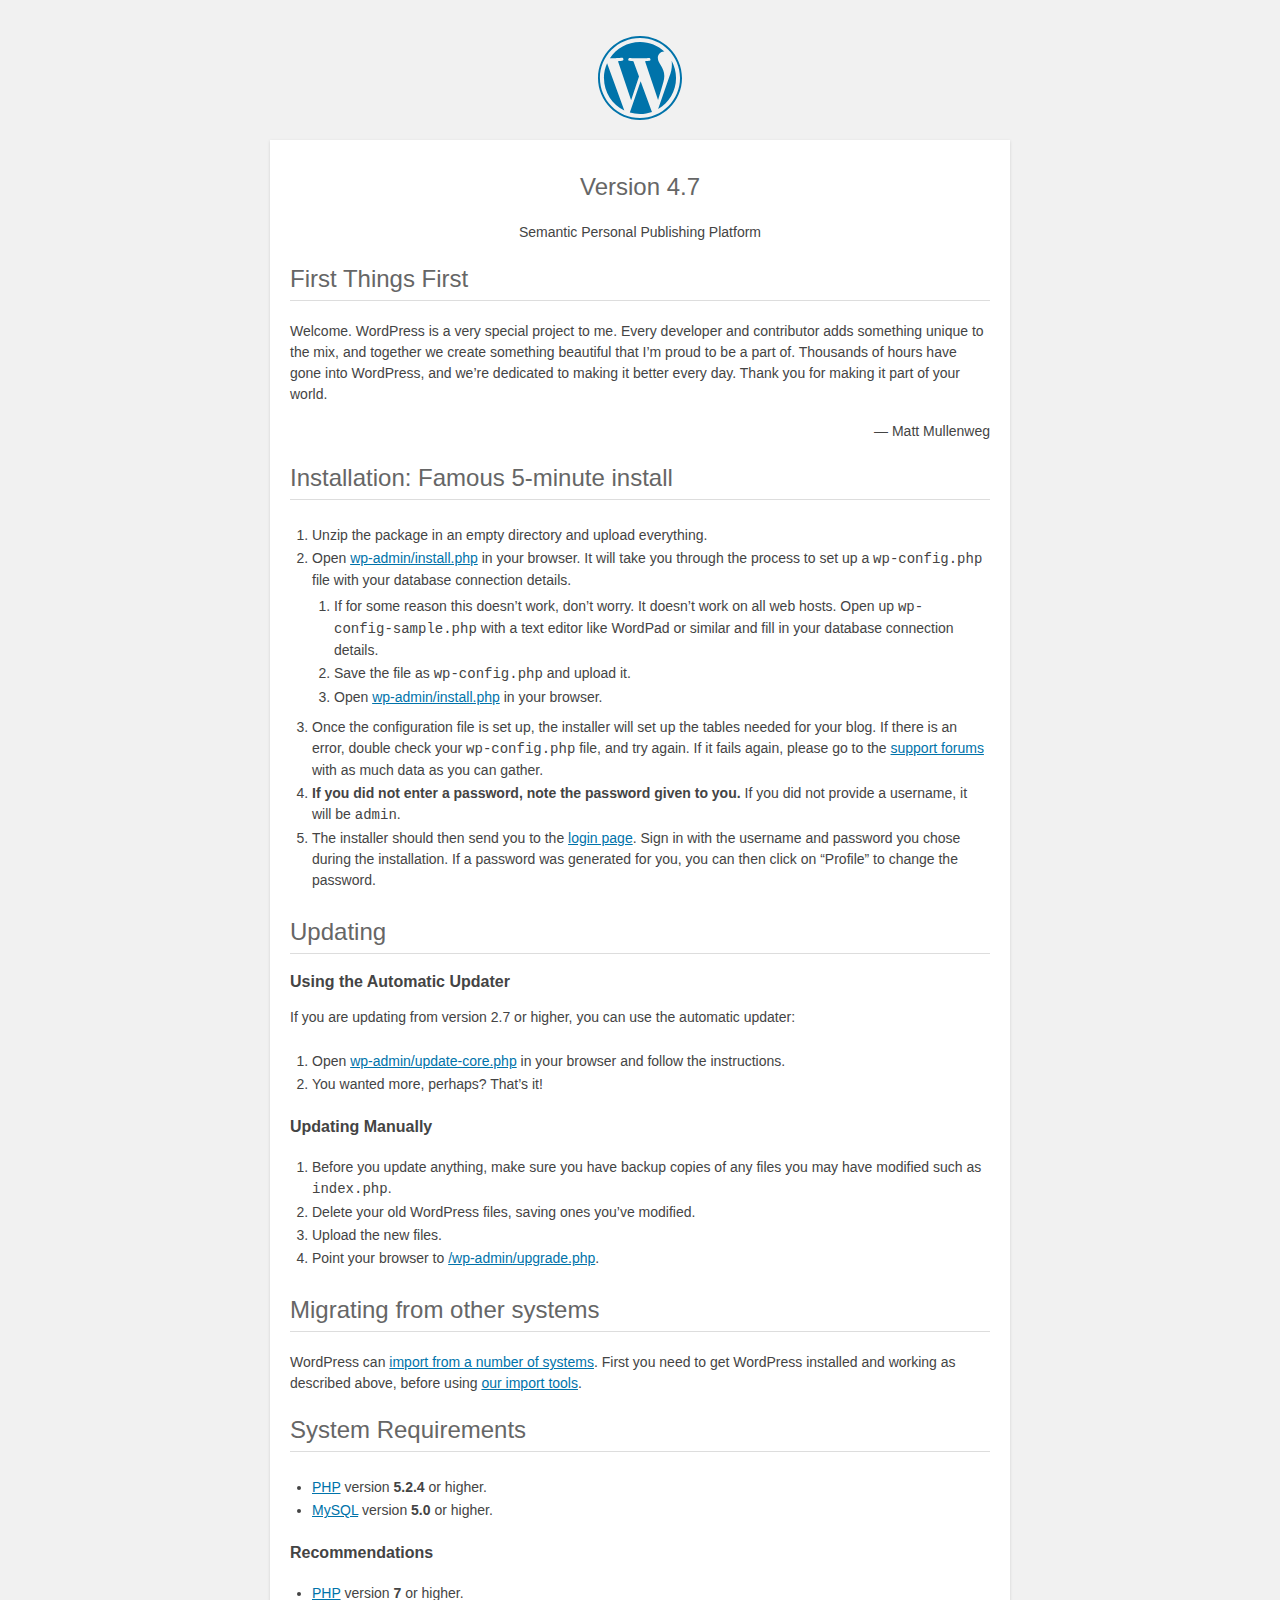
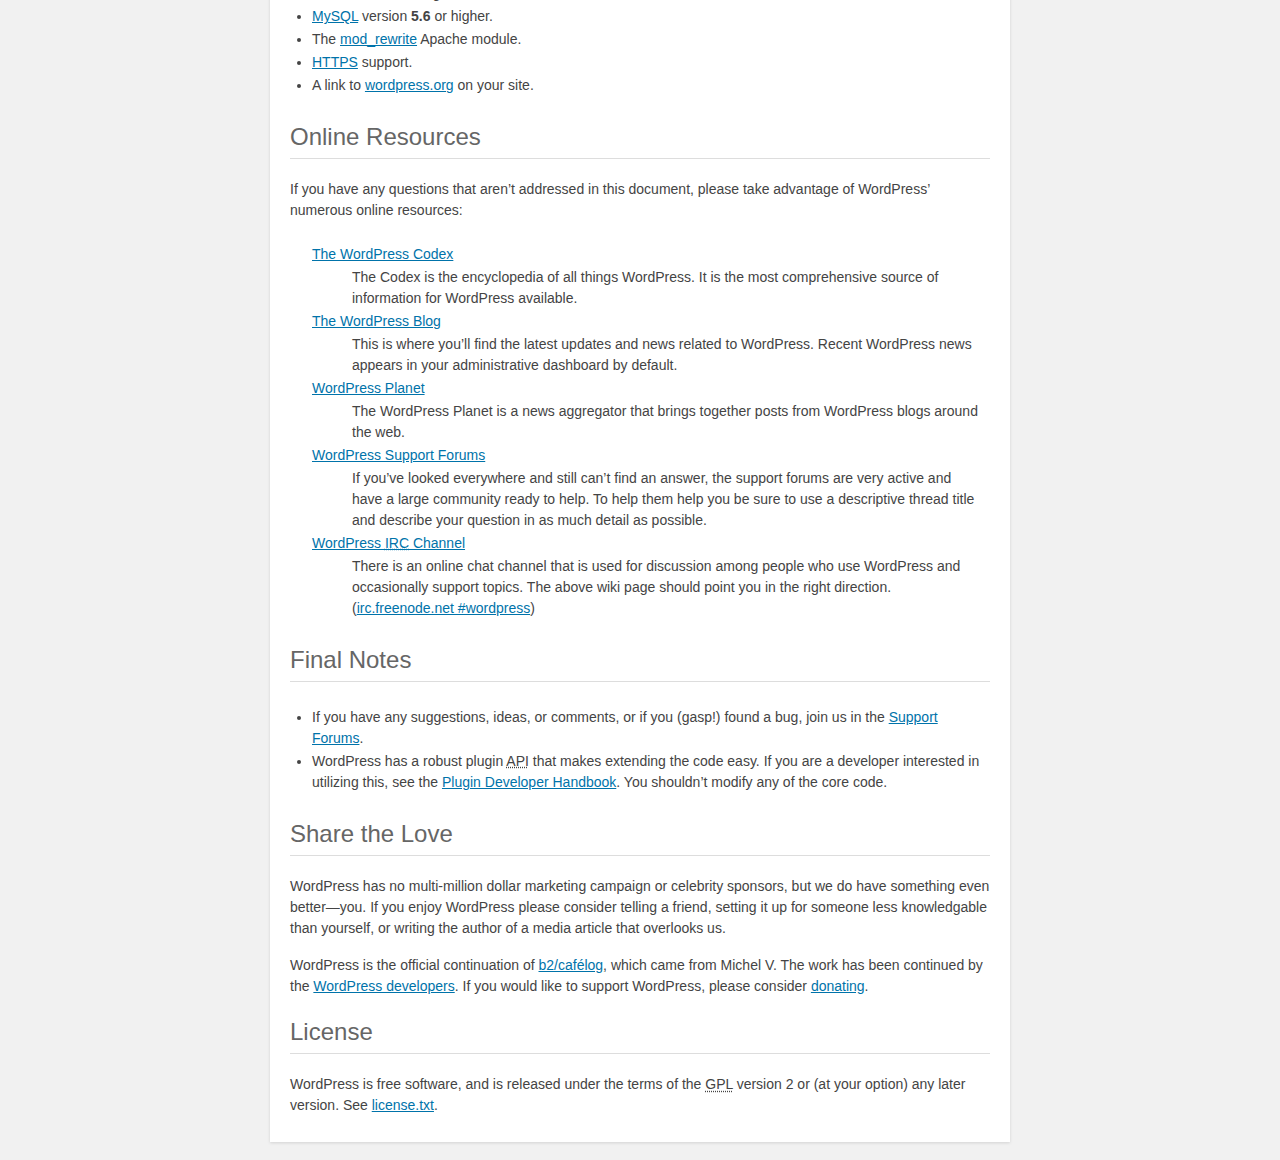
<file: readme.html>
<!DOCTYPE html>
<html>
<head>
	<meta name="viewport" content="width=device-width" />
	<meta http-equiv="Content-Type" content="text/html; charset=utf-8" />
	<title>WordPress &#8250; ReadMe</title>
	<link rel="stylesheet" href="wp-admin/css/install.css?ver=20100228" type="text/css" />
</head>
<body>
<h1 id="logo">
	<a href="https://wordpress.org/"><img alt="WordPress" src="wp-admin/images/wordpress-logo.png" /></a>
	<br /> Version 4.7
</h1>
<p style="text-align: center">Semantic Personal Publishing Platform</p>

<h2>First Things First</h2>
<p>Welcome. WordPress is a very special project to me. Every developer and contributor adds something unique to the mix, and together we create something beautiful that I&#8217;m proud to be a part of. Thousands of hours have gone into WordPress, and we&#8217;re dedicated to making it better every day. Thank you for making it part of your world.</p>
<p style="text-align: right">&#8212; Matt Mullenweg</p>

<h2>Installation: Famous 5-minute install</h2>
<ol>
	<li>Unzip the package in an empty directory and upload everything.</li>
	<li>Open <span class="file"><a href="wp-admin/install.php">wp-admin/install.php</a></span> in your browser. It will take you through the process to set up a <code>wp-config.php</code> file with your database connection details.
		<ol>
			<li>If for some reason this doesn&#8217;t work, don&#8217;t worry. It doesn&#8217;t work on all web hosts. Open up <code>wp-config-sample.php</code> with a text editor like WordPad or similar and fill in your database connection details.</li>
			<li>Save the file as <code>wp-config.php</code> and upload it.</li>
			<li>Open <span class="file"><a href="wp-admin/install.php">wp-admin/install.php</a></span> in your browser.</li>
		</ol>
	</li>
	<li>Once the configuration file is set up, the installer will set up the tables needed for your blog. If there is an error, double check your <code>wp-config.php</code> file, and try again. If it fails again, please go to the <a href="https://wordpress.org/support/" title="WordPress support">support forums</a> with as much data as you can gather.</li>
	<li><strong>If you did not enter a password, note the password given to you.</strong> If you did not provide a username, it will be <code>admin</code>.</li>
	<li>The installer should then send you to the <a href="wp-login.php">login page</a>. Sign in with the username and password you chose during the installation. If a password was generated for you, you can then click on &#8220;Profile&#8221; to change the password.</li>
</ol>

<h2>Updating</h2>
<h3>Using the Automatic Updater</h3>
<p>If you are updating from version 2.7 or higher, you can use the automatic updater:</p>
<ol>
	<li>Open <span class="file"><a href="wp-admin/update-core.php">wp-admin/update-core.php</a></span> in your browser and follow the instructions.</li>
	<li>You wanted more, perhaps? That&#8217;s it!</li>
</ol>

<h3>Updating Manually</h3>
<ol>
	<li>Before you update anything, make sure you have backup copies of any files you may have modified such as <code>index.php</code>.</li>
	<li>Delete your old WordPress files, saving ones you&#8217;ve modified.</li>
	<li>Upload the new files.</li>
	<li>Point your browser to <span class="file"><a href="wp-admin/upgrade.php">/wp-admin/upgrade.php</a>.</span></li>
</ol>

<h2>Migrating from other systems</h2>
<p>WordPress can <a href="https://codex.wordpress.org/Importing_Content">import from a number of systems</a>. First you need to get WordPress installed and working as described above, before using <a href="wp-admin/import.php" title="Import to WordPress">our import tools</a>.</p>

<h2>System Requirements</h2>
<ul>
	<li><a href="https://secure.php.net/">PHP</a> version <strong>5.2.4</strong> or higher.</li>
	<li><a href="https://www.mysql.com/">MySQL</a> version <strong>5.0</strong> or higher.</li>
</ul>

<h3>Recommendations</h3>
<ul>
	<li><a href="https://secure.php.net/">PHP</a> version <strong>7</strong> or higher.</li>
	<li><a href="https://www.mysql.com/">MySQL</a> version <strong>5.6</strong> or higher.</li>
	<li>The <a href="https://httpd.apache.org/docs/2.2/mod/mod_rewrite.html">mod_rewrite</a> Apache module.</li>
	<li><a href="https://wordpress.org/news/2016/12/moving-toward-ssl/">HTTPS</a> support.</li>
	<li>A link to <a href="https://wordpress.org/">wordpress.org</a> on your site.</li>
</ul>

<h2>Online Resources</h2>
<p>If you have any questions that aren&#8217;t addressed in this document, please take advantage of WordPress&#8217; numerous online resources:</p>
<dl>
	<dt><a href="https://codex.wordpress.org/">The WordPress Codex</a></dt>
		<dd>The Codex is the encyclopedia of all things WordPress. It is the most comprehensive source of information for WordPress available.</dd>
	<dt><a href="https://wordpress.org/news/">The WordPress Blog</a></dt>
		<dd>This is where you&#8217;ll find the latest updates and news related to WordPress. Recent WordPress news appears in your administrative dashboard by default.</dd>
	<dt><a href="https://planet.wordpress.org/">WordPress Planet</a></dt>
		<dd>The WordPress Planet is a news aggregator that brings together posts from WordPress blogs around the web.</dd>
	<dt><a href="https://wordpress.org/support/">WordPress Support Forums</a></dt>
		<dd>If you&#8217;ve looked everywhere and still can&#8217;t find an answer, the support forums are very active and have a large community ready to help. To help them help you be sure to use a descriptive thread title and describe your question in as much detail as possible.</dd>
	<dt><a href="https://codex.wordpress.org/IRC">WordPress <abbr title="Internet Relay Chat">IRC</abbr> Channel</a></dt>
		<dd>There is an online chat channel that is used for discussion among people who use WordPress and occasionally support topics. The above wiki page should point you in the right direction. (<a href="irc://irc.freenode.net/wordpress">irc.freenode.net #wordpress</a>)</dd>
</dl>

<h2>Final Notes</h2>
<ul>
	<li>If you have any suggestions, ideas, or comments, or if you (gasp!) found a bug, join us in the <a href="https://wordpress.org/support/">Support Forums</a>.</li>
	<li>WordPress has a robust plugin <abbr title="application programming interface">API</abbr> that makes extending the code easy. If you are a developer interested in utilizing this, see the <a href="https://developer.wordpress.org/plugins/">Plugin Developer Handbook</a>. You shouldn&#8217;t modify any of the core code.</li>
</ul>

<h2>Share the Love</h2>
<p>WordPress has no multi-million dollar marketing campaign or celebrity sponsors, but we do have something even better&#8212;you. If you enjoy WordPress please consider telling a friend, setting it up for someone less knowledgable than yourself, or writing the author of a media article that overlooks us.</p>

<p>WordPress is the official continuation of <a href="http://cafelog.com/">b2/caf&#233;log</a>, which came from Michel V. The work has been continued by the <a href="https://wordpress.org/about/">WordPress developers</a>. If you would like to support WordPress, please consider <a href="https://wordpress.org/donate/" title="Donate to WordPress">donating</a>.</p>

<h2>License</h2>
<p>WordPress is free software, and is released under the terms of the <abbr title="GNU General Public License">GPL</abbr> version 2 or (at your option) any later version. See <a href="license.txt">license.txt</a>.</p>

</body>
</html>
</file>
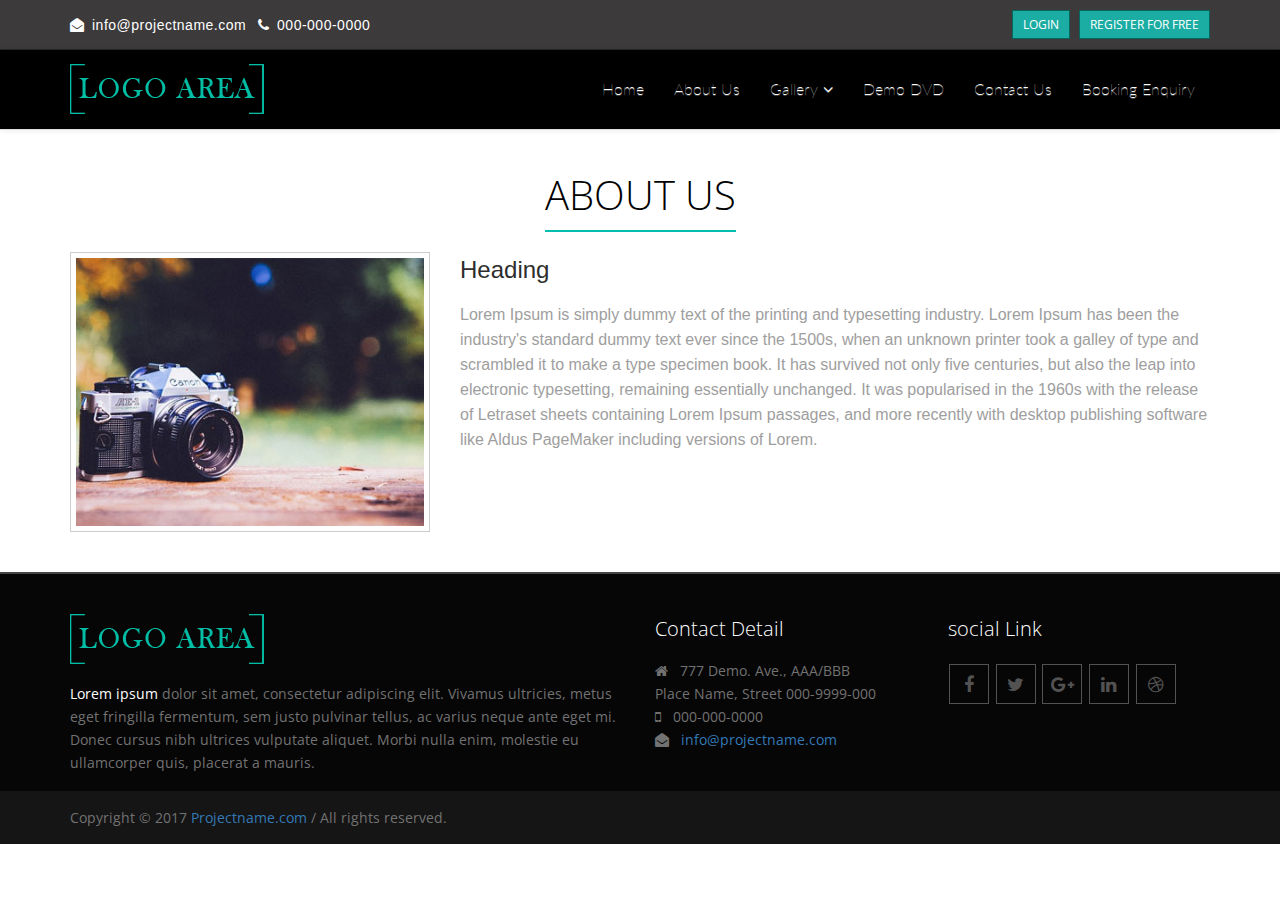
<file: wp-content/themes/photographyby/about.html>
<!DOCTYPE html>
<html lang="en">

<head>
    <meta charset="utf-8">
    <meta http-equiv="X-UA-Compatible" content="IE=edge">
    <meta name="viewport" content="width=device-width, initial-scale=1">

    <title>:-: photographybyavi :-:</title>

    <link href="css/bootstrap.min.css" rel="stylesheet">
    <link href="css/bootstrap-theme.min.css" rel="stylesheet">
    <link href="css/font-awesome.min.css" rel="stylesheet">
    <link href="css/bootsnav.css" rel="stylesheet">
    <link href="css/animate.css" rel="stylesheet">
    <link href="css/color.css" rel="stylesheet">
    <link href="css/reset.css" rel="stylesheet">
    <link href="css/responsive.css" rel="stylesheet">
    <link href="css/nivo-slider.css" rel="stylesheet">
    <link href="owl-carousel/owl.carousel.css" rel="stylesheet">
    <link href="owl-carousel/owl.theme.css" rel="stylesheet">

    <link href="https://fonts.googleapis.com/css?family=Roboto+Condensed" rel="stylesheet">
    <link href="https://fonts.googleapis.com/css?family=Lato" rel="stylesheet">
    <link href="https://fonts.googleapis.com/css?family=Open+Sans:300,300i,400,400i,600,600i,700,700i,800,800i" rel="stylesheet">
    <link href="style.css" rel="stylesheet">


    <!--[if lt IE 9]>
        <script src="//oss.maxcdn.com/html5shiv/3.7.2/html5shiv.min.js"></script>
        <script src="//oss.maxcdn.com/respond/1.4.2/respond.min.js"></script>
        <![endif]-->
</head>

<body>

    <!--  Top bar area Starts  -->

    <section id="top-bar-area">
        <div class="container">
            <div class="top-bar-area-left">
                <ul>
                    <li>
                        <a href="#"><i class="fa fa-envelope-open" aria-hidden="true"></i><span>info@projectname.com</span></a>
                    </li>
                    <li>
                        <a href="#"><i class="fa fa-phone" aria-hidden="true"></i><span>000-000-0000</span></a>
                    </li>
                </ul>
            </div>
            <div class="top-bar-area-right">
                <ul>
                    <li>
                        <a href="#">login</a>
                    </li>
                    <li>
                        <a href="#">Register for free</a>
                    </li>
                    <!--
                   <li>
    <a href="#"><i class="fa fa-google-plus" aria-hidden="true"></i></a>
</li>
<li>
    <a href="#"><i class="fa fa-linkedin" aria-hidden="true"></i></a>
</li>
-->
                </ul>
            </div>
        </div>

    </section>

    <!--  Top bar area ends  -->




    <!--  Menu area Starts  -->

    <section id="menu-area">

        <!-- Start Navigation -->
        <nav class="navbar navbar-default navbar-sticky bootsnav">

            <!-- Start Top Search -->
            <!--<div class="top-search">
                <div class="container">
                    <div class="input-group">
                        <span class="input-group-addon"><i class="fa fa-search"></i></span>
                        <input type="text" class="form-control" placeholder="Search">
                        <span class="input-group-addon close-search"><i class="fa fa-times"></i></span>
                    </div>
                </div>
            </div>-->
            <!-- End Top Search -->

            <div class="container">
                <!-- Start Atribute Navigation -->
                <!--<div class="attr-nav">
                    <ul>
                        <li class="search"><a href="#"><i class="fa fa-search"></i></a></li>
                    </ul>
                </div>-->
                <!-- End Atribute Navigation -->

                <!-- Start Header Navigation -->
                <div class="navbar-header">
                    <button type="button" class="navbar-toggle" data-toggle="collapse" data-target="#navbar-menu">
                        <i class="fa fa-bars"></i>
                    </button>
                    <a class="navbar-brand" href="#brand"><img src="images/logo.png" class="logo img-responsive" alt=""></a>
                </div>
                <!-- End Header Navigation -->

                <!-- Collect the nav links, forms, and other content for toggling -->
                <div class="collapse navbar-collapse" id="navbar-menu">
                    <ul class="nav navbar-nav navbar-right" data-in="fadeInDown" data-out="fadeOutUp">
                        <li><a href="#">Home</a></li>
                        <li><a href="#">About Us</a></li>


                        <li class="dropdown"> <a data-toggle="dropdown" class="dropdown-toggle" href="#">Gallery</a>
                            <ul class="dropdown-menu animated">
                                <li><a href="#">Title-one</a></li>
                                <li><a href="#">Title-two</a></li>
                                <!--<li><a href="#">history</a></li>-->
                            </ul>
                        </li>
                        <li><a href="#">Demo DVD</a></li>
                         <li><a href="#">Contact Us</a></li>
                        <li><a href="#">Booking Enquiry</a></li>
                    </ul>
                </div>
                <!-- /.navbar-collapse -->
            </div>
        </nav>
        <!-- End Navigation -->



    </section>

    <!--  Menu area ends  -->


    <section id="about">
        <div class="container">
            <div class="row">
                <div class="col-md-12">
                <div class="about-us-text text-center">
                <h3>About Us</h3>
                </div>
                </div>
                <div class="col-md-4 col-sm-6">
                    <div class="contact-image"> <img src="images/about.jpg" class="img-responsive" alt=""/> </div>
                </div>
                <div class="col-md-8 col-sm-6">
                    <div class="about-text">
                        <h2>Heading</h2>
                        <p>Lorem Ipsum is simply dummy text of the printing and typesetting industry. Lorem Ipsum has been the industry's standard dummy text ever since the 1500s, when an unknown printer took a galley of type and scrambled it to make a type specimen book. It has survived not only five centuries, but also the leap into electronic typesetting, remaining essentially unchanged. It was popularised in the 1960s with the release of Letraset sheets containing Lorem Ipsum passages, and more recently with desktop publishing software like Aldus PageMaker including versions of Lorem.</p>
                    </div>
                </div>
            </div>
        </div>
    </section>







    <!--  Footer area starts  -->
    <section id="footer-area">
        <footer class="footerWrapper">
            <section id="mainFooter">
                <div class="container">
                    <div class="row">
                        <div class="col-sm-6">
                            <div class="footer-logo-area"> <img src="images/logo.png" alt="logo" class="img-responsive">
                                <p><a href="#" title="">Lorem ipsum</a> dolor sit amet, consectetur adipiscing elit. Vivamus ultricies, metus eget fringilla fermentum, sem justo pulvinar tellus, ac varius neque ante eget mi. Donec cursus nibh ultrices vulputate aliquet. Morbi nulla enim, molestie eu ullamcorper quis, placerat a mauris. </p>
                            </div>
                        </div>
                        <div class="col-sm-3">
                            <div class="footerWidget">
                                <h3>Contact Detail</h3>
                                <address>
                <p> <i class="fa fa-home" aria-hidden="true"></i>&nbsp;&nbsp;&nbsp;777 Demo. Ave., AAA/BBB<br>
                  Place Name, Street 000-9999-000 <br>
                 <i class="fa fa-mobile" aria-hidden="true"></i>&nbsp;&nbsp;&nbsp;000-000-0000 <br>
                  <i class="fa fa-envelope-open" aria-hidden="true"></i>&nbsp;&nbsp;&nbsp;<a href="#">info@projectname.com</a> </p>
              </address>
                            </div>
                        </div>
                        <div class="col-sm-3">
                            <div class="footerWidget">
                                <h3>social Link</h3>
                                <ul class="social-network">
                                    <li><a href="#" data-toggle="tooltip" data-placement="bottom" title="" data-original-title="Facebook"><i class="fa fa-facebook rounded-icon"></i></a></li>
                                    <li><a href="#" data-toggle="tooltip" data-placement="bottom" title="" data-original-title="Twitter"><i class="fa fa-twitter rounded-icon"></i></a></li>
                                    <li><a href="#" data-toggle="tooltip" data-placement="bottom" title="" data-original-title="Google+"><i class="fa fa-google-plus rounded-icon"></i></a></li>
                                    <li><a href="#" data-toggle="tooltip" data-placement="bottom" title="" data-original-title="Linkedin"><i class="fa fa-linkedin rounded-icon"></i></a></li>
                                    <li><a href="#" data-toggle="tooltip" data-placement="bottom" title="" data-original-title="Dribble"><i class="fa fa-dribbble rounded-icon"></i></a></li>
                                </ul>
                            </div>
                        </div>
                    </div>
                </div>
            </section>
            <section class="copyright-section">
                <div class="container">
                    <div class="row">
                        <div class="col-md-12">
                            <p>Copyright © 2017 <a href="#" target="blank">Projectname.com</a> / All rights reserved.</p>
                        </div>
                    </div>
                </div>
            </section>
        </footer>
    </section>




    <!--  Footer area ends  -->
    <script src="js/jquery-3.1.0.min.js"></script>
    <script src="js/bootstrap.min.js"></script>
    <script src="js/bootsnav.js"></script>
    <script src="js/main.js"></script>
    <script src="js/parallax-scrolling.js"></script>
    <script src="owl-carousel/owl.carousel.min.js"></script>
    <script type="text/javascript" src="js/isotope.pkgd.min.js"></script>
    <script>
        $(".testimonial-slider").owlCarousel({
            navigation: false,
            slideSpeed: 100,
            paginationSpeed: 800,
            singleItem: true,
            autoPlay: true

        });
    </script>
    <script>
        $(".video-gallery-slider").owlCarousel({
            autoPlay: true,
            items: 5,
            touchDrag: true,
            itemsDesktop: [1199, 4],
            itemsDesktopSmall: [979, 3],
            paginationSpeed: 1000,
            slideSpeed: 1000,
            pagination: false,
            navigation: true,
            navigationText: ["<i class='fa fa-angle-left'></i>", "<i class='fa fa-angle-right'></i>"]
        });
    </script>
    <script>
        // external js: isotope.pkgd.js

        // init Isotope
        var $grid = $('.grid').isotope({
            itemSelector: '.color-shape'
        });

        // store filter for each group
        var filters = {};

        $('.filters').on( 'click', '.button', function() {
            var $this = $(this);
            // get group key
            var $buttonGroup = $this.parents('.button-group');
            var filterGroup = $buttonGroup.attr('data-filter-group');
            // set filter for group
            filters[ filterGroup ] = $this.attr('data-filter');
            // combine filters
            var filterValue = concatValues( filters );
            // set filter for Isotope
            $grid.isotope({ filter: filterValue });
        });

        // change is-checked class on buttons
        $('.button-group').each( function( i, buttonGroup ) {
            var $buttonGroup = $( buttonGroup );
            $buttonGroup.on( 'click', 'button', function() {
                $buttonGroup.find('.is-checked').removeClass('is-checked');
                $( this ).addClass('is-checked');
            });
        });

        // flatten object by concatting values
        function concatValues( obj ) {
            var value = '';
            for ( var prop in obj ) {
                value += obj[ prop ];
            }
            return value;
        }
    </script>
    <!--Slider-->
    <script src="slider/js/jquery-ui.min.js"></script>
    <script type="text/javascript" src="slider/js/jquery.themepunch.tools.min.js"></script>

    <script type="text/javascript" src="slider/js/plugins.js"></script>
    <!--Slider-->
    <link href="slider/css/bannerscollection_zoominout.css" rel="stylesheet" type="text/css">
    <!--<script src="slider/js/jquery.ui.touch-punch.min.js" type="text/javascript"></script>-->
    <script src="slider/js/bannerscollection_zoominout.js" type="text/javascript"></script>
    <script>
        var ua = navigator.userAgent.toLowerCase();
        if (ua.indexOf("msie") != -1 || ua.indexOf("opera") != -1) {
            jQuery('body').css('overflow','hidden');
            jQuery('html').css('overflow','hidden');
        }

        jQuery(function() {
            jQuery('#bannerscollection_zoominout_opportune').bannerscollection_zoominout({
                skin: 'opportune',
                responsive:true,
                width: 1920,
                height: 500,
                width100Proc:true,
                height100Proc:true,
                fadeSlides:1,
                showNavArrows:true,
                showBottomNav:true,
                autoHideBottomNav:true,
                thumbsWrapperMarginTop: -55,
                pauseOnMouseOver:false
            });

        });



    </script>
    <!--<script>-->
        <!--var ua = navigator.userAgent.toLowerCase();-->
        <!--if (ua.indexOf("msie") != -1 || ua.indexOf("opera") != -1) {-->
            <!--jQuery('body').css('overflow','hidden');-->
            <!--jQuery('html').css('overflow','hidden');-->
        <!--}-->

        <!--jQuery(function() {-->
            <!--jQuery('#bannerscollection_zoominout_opportune-mobile').bannerscollection_zoominout({-->
                <!--skin: 'opportune',-->
                <!--responsive:true,-->
                <!--width: 1920,-->
                <!--height: 1200,-->
                <!--width100Proc:true,-->
                <!--height100Proc:true,-->
                <!--fadeSlides:true,-->
                <!--showNavArrows:true,-->
                <!--showBottomNav:true,-->
                <!--autoHideBottomNav:true,-->
                <!--thumbsWrapperMarginTop: -55,-->
                <!--pauseOnMouseOver:false,-->

            <!--});-->

        <!--});-->


    <!--</script>-->




</body>

</html>
</file>
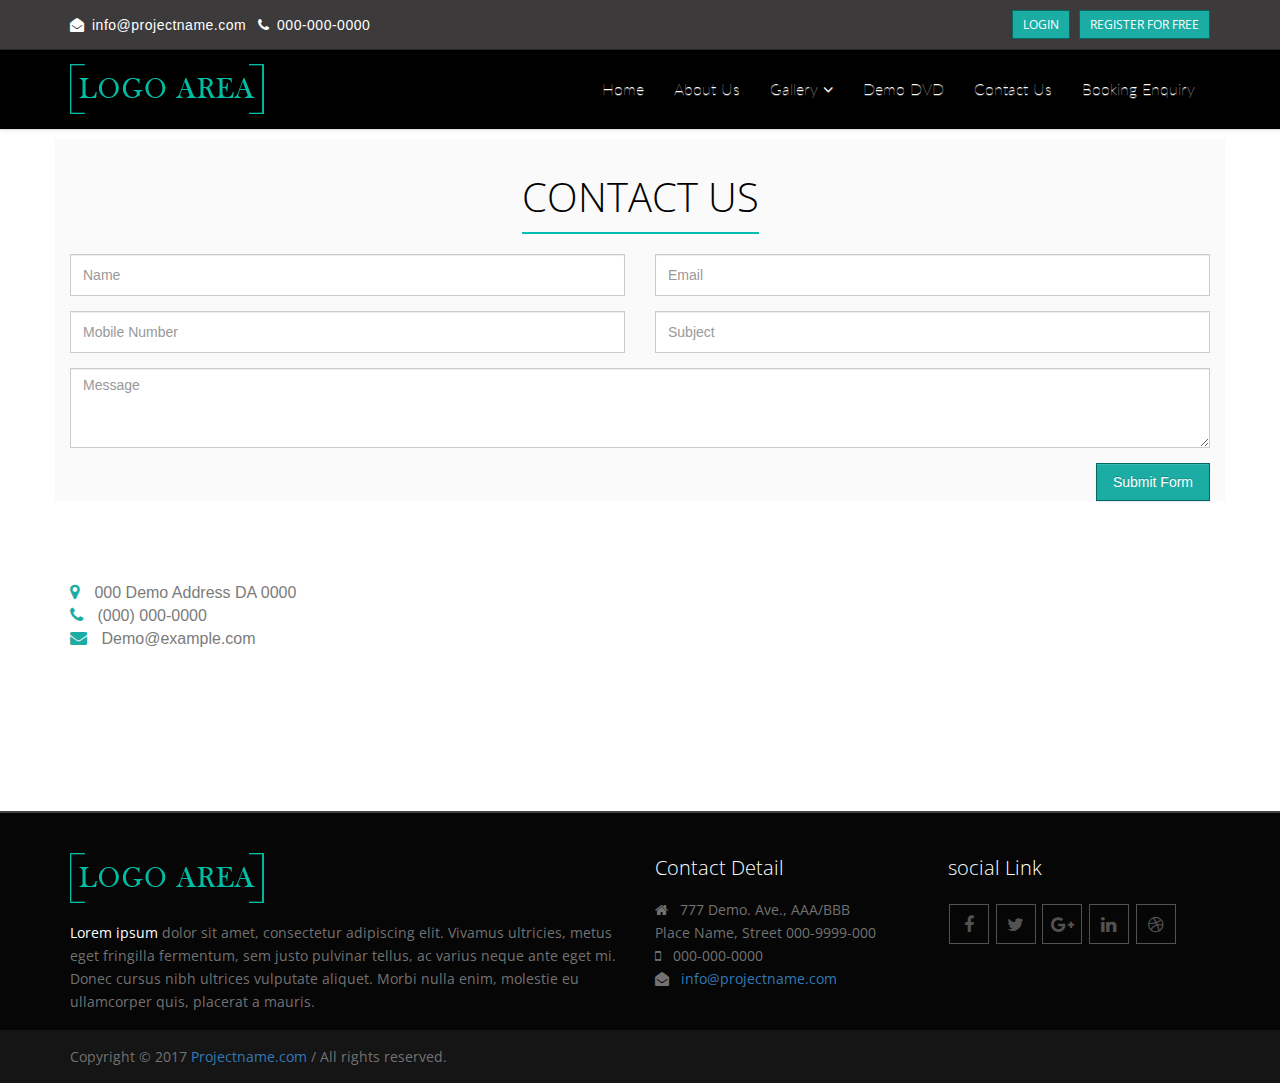
<file: wp-content/themes/photographyby/contact.html>
<!DOCTYPE html>
<html lang="en">

<head>
    <meta charset="utf-8">
    <meta http-equiv="X-UA-Compatible" content="IE=edge">
    <meta name="viewport" content="width=device-width, initial-scale=1">

    <title>:-: photographybyavi :-:</title>

    <link href="css/bootstrap.min.css" rel="stylesheet">
    <link href="css/bootstrap-theme.min.css" rel="stylesheet">
    <link href="css/font-awesome.min.css" rel="stylesheet">
    <link href="css/bootsnav.css" rel="stylesheet">
    <link href="css/animate.css" rel="stylesheet">
    <link href="css/color.css" rel="stylesheet">
    <link href="css/reset.css" rel="stylesheet">
    <link href="css/responsive.css" rel="stylesheet">
    <link href="css/nivo-slider.css" rel="stylesheet">
    <link href="owl-carousel/owl.carousel.css" rel="stylesheet">
    <link href="owl-carousel/owl.theme.css" rel="stylesheet">

    <link href="https://fonts.googleapis.com/css?family=Roboto+Condensed" rel="stylesheet">
    <link href="https://fonts.googleapis.com/css?family=Lato" rel="stylesheet">
    <link href="https://fonts.googleapis.com/css?family=Open+Sans:300,300i,400,400i,600,600i,700,700i,800,800i" rel="stylesheet">
    <link href="style.css" rel="stylesheet">


    <!--[if lt IE 9]>
        <script src="//oss.maxcdn.com/html5shiv/3.7.2/html5shiv.min.js"></script>
        <script src="//oss.maxcdn.com/respond/1.4.2/respond.min.js"></script>
        <![endif]-->
</head>

<body>

    <!--  Top bar area Starts  -->

    <section id="top-bar-area">
        <div class="container">
            <div class="top-bar-area-left">
                <ul>
                    <li>
                        <a href="#"><i class="fa fa-envelope-open" aria-hidden="true"></i><span>info@projectname.com</span></a>
                    </li>
                    <li>
                        <a href="#"><i class="fa fa-phone" aria-hidden="true"></i><span>000-000-0000</span></a>
                    </li>
                </ul>
            </div>
            <div class="top-bar-area-right">
                <ul>
                    <li>
                        <a href="#">login</a>
                    </li>
                    <li>
                        <a href="#">Register for free</a>
                    </li>
                    <!--
                   <li>
    <a href="#"><i class="fa fa-google-plus" aria-hidden="true"></i></a>
</li>
<li>
    <a href="#"><i class="fa fa-linkedin" aria-hidden="true"></i></a>
</li>
-->
                </ul>
            </div>
        </div>

    </section>

    <!--  Top bar area ends  -->




    <!--  Menu area Starts  -->

    <section id="menu-area">

        <!-- Start Navigation -->
        <nav class="navbar navbar-default navbar-sticky bootsnav">

            <!-- Start Top Search -->
            <!--<div class="top-search">
                <div class="container">
                    <div class="input-group">
                        <span class="input-group-addon"><i class="fa fa-search"></i></span>
                        <input type="text" class="form-control" placeholder="Search">
                        <span class="input-group-addon close-search"><i class="fa fa-times"></i></span>
                    </div>
                </div>
            </div>-->
            <!-- End Top Search -->

            <div class="container">
                <!-- Start Atribute Navigation -->
                <!--<div class="attr-nav">
                    <ul>
                        <li class="search"><a href="#"><i class="fa fa-search"></i></a></li>
                    </ul>
                </div>-->
                <!-- End Atribute Navigation -->

                <!-- Start Header Navigation -->
                <div class="navbar-header">
                    <button type="button" class="navbar-toggle" data-toggle="collapse" data-target="#navbar-menu">
                        <i class="fa fa-bars"></i>
                    </button>
                    <a class="navbar-brand" href="#brand"><img src="images/logo.png" class="logo img-responsive" alt=""></a>
                </div>
                <!-- End Header Navigation -->

                <!-- Collect the nav links, forms, and other content for toggling -->
                <div class="collapse navbar-collapse" id="navbar-menu">
                    <ul class="nav navbar-nav navbar-right" data-in="fadeInDown" data-out="fadeOutUp">
                        <li><a href="#">Home</a></li>
                        <li><a href="#">About Us</a></li>


                        <li class="dropdown"> <a data-toggle="dropdown" class="dropdown-toggle" href="#">Gallery</a>
                            <ul class="dropdown-menu animated">
                                <li><a href="#">Title-one</a></li>
                                <li><a href="#">Title-two</a></li>
                                <!--<li><a href="#">history</a></li>-->
                            </ul>
                        </li>
                        <li><a href="#">Demo DVD</a></li>
                         <li><a href="#">Contact Us</a></li>
                        <li><a href="#">Booking Enquiry</a></li>
                    </ul>
                </div>
                <!-- /.navbar-collapse -->
            </div>
        </nav>
        <!-- End Navigation -->



    </section>

    <!--  Menu area ends  -->


    <section id="contact">
        <div class="container">
            <div class="row">
                <div class="form-area">
                    <form role="form">
                        <br style="clear:both">
                        <div class="col-md-12">
                            <div class="contact-us-text text-center">
                        <h3>Contact Us</h3>
                            </div>
                        </div>
                        <div class="col-sm-6">
                            <div class="form-group">
                                <input type="text" class="form-control" id="name" name="name" placeholder="Name" required>
                            </div>
                        </div>
                        <div class="col-sm-6">
                            <div class="form-group">
                                <input type="text" class="form-control" id="email" name="email" placeholder="Email" required>
                            </div>
                        </div>
                        <div class="col-sm-6">
                            <div class="form-group">
                                <input type="text" class="form-control" id="mobile" name="mobile" placeholder="Mobile Number" required>
                            </div>
                        </div>
                        <div class="col-sm-6">
                            <div class="form-group">
                                <input type="text" class="form-control" id="subject" name="subject" placeholder="Subject" required>
                            </div>
                        </div>
                        <div class="col-md-12">
                            <div class="form-group">
                                <textarea class="form-control custom-msg" type="textarea" id="message" placeholder="Message" maxlength="140" rows="7"></textarea>
                            </div>
                        </div>
                        <div class="col-md-12">
                            <button type="button" id="submit" name="submit" class="btn btn-primary pull-right">Submit Form</button>
                        </div>
                    </form>
                </div>
            </div>
        </div>
    </section>
    <div class="clearfix"></div>
    <section id="contact-text">
        <div class="container">
            <div class="row mt-20 mb-30">
                <div class="col-md-4 col-sm-6">
                    <div class="contact-add-text">
                        <p><i class="fa fa-map-marker"></i> 000 Demo Address DA 0000</p>
                        <p><i class="fa fa-phone"></i> (000) 000-0000</p>
                        <p><i class="fa fa-envelope"></i> <a href="#">Demo@example.com</a></p>
                    </div>
                </div>
                <div class="col-md-8 col-sm-6">
                    <iframe src="https://www.google.com/maps/embed?pb=!1m18!1m12!1m3!1d26372472.329392284!2d-113.73907545808903!3d36.20800122385798!2m3!1f0!2f0!3f0!3m2!1i1024!2i768!4f13.1!3m3!1m2!1s0x54eab584e432360b%3A0x1c3bb99243deb742!2sUnited+States!5e0!3m2!1sen!2sin!4v1487152109089" width="600" height="200" frameborder="0" style="border:0" allowfullscreen></iframe>
                </div>
            </div>
        </div>
    </section>







    <!--  Footer area starts  -->
    <section id="footer-area">
        <footer class="footerWrapper">
            <section id="mainFooter">
                <div class="container">
                    <div class="row">
                        <div class="col-sm-6">
                            <div class="footer-logo-area"> <img src="images/logo.png" alt="logo" class="img-responsive">
                                <p><a href="#" title="">Lorem ipsum</a> dolor sit amet, consectetur adipiscing elit. Vivamus ultricies, metus eget fringilla fermentum, sem justo pulvinar tellus, ac varius neque ante eget mi. Donec cursus nibh ultrices vulputate aliquet. Morbi nulla enim, molestie eu ullamcorper quis, placerat a mauris. </p>
                            </div>
                        </div>
                        <div class="col-sm-3">
                            <div class="footerWidget">
                                <h3>Contact Detail</h3>
                                <address>
                <p> <i class="fa fa-home" aria-hidden="true"></i>&nbsp;&nbsp;&nbsp;777 Demo. Ave., AAA/BBB<br>
                  Place Name, Street 000-9999-000 <br>
                 <i class="fa fa-mobile" aria-hidden="true"></i>&nbsp;&nbsp;&nbsp;000-000-0000 <br>
                  <i class="fa fa-envelope-open" aria-hidden="true"></i>&nbsp;&nbsp;&nbsp;<a href="#">info@projectname.com</a> </p>
              </address>
                            </div>
                        </div>
                        <div class="col-sm-3">
                            <div class="footerWidget">
                                <h3>social Link</h3>
                                <ul class="social-network">
                                    <li><a href="#" data-toggle="tooltip" data-placement="bottom" title="" data-original-title="Facebook"><i class="fa fa-facebook rounded-icon"></i></a></li>
                                    <li><a href="#" data-toggle="tooltip" data-placement="bottom" title="" data-original-title="Twitter"><i class="fa fa-twitter rounded-icon"></i></a></li>
                                    <li><a href="#" data-toggle="tooltip" data-placement="bottom" title="" data-original-title="Google+"><i class="fa fa-google-plus rounded-icon"></i></a></li>
                                    <li><a href="#" data-toggle="tooltip" data-placement="bottom" title="" data-original-title="Linkedin"><i class="fa fa-linkedin rounded-icon"></i></a></li>
                                    <li><a href="#" data-toggle="tooltip" data-placement="bottom" title="" data-original-title="Dribble"><i class="fa fa-dribbble rounded-icon"></i></a></li>
                                </ul>
                            </div>
                        </div>
                    </div>
                </div>
            </section>
            <section class="copyright-section">
                <div class="container">
                    <div class="row">
                        <div class="col-md-12">
                            <p>Copyright © 2017 <a href="#" target="blank">Projectname.com</a> / All rights reserved.</p>
                        </div>
                    </div>
                </div>
            </section>
        </footer>
    </section>




    <!--  Footer area ends  -->
    <script src="js/jquery-3.1.0.min.js"></script>
    <script src="js/bootstrap.min.js"></script>
    <script src="js/bootsnav.js"></script>
    <script src="js/main.js"></script>
    <script src="js/parallax-scrolling.js"></script>
    <script src="owl-carousel/owl.carousel.min.js"></script>
    <script type="text/javascript" src="js/isotope.pkgd.min.js"></script>
    <script>
        $(".testimonial-slider").owlCarousel({
            navigation: false,
            slideSpeed: 100,
            paginationSpeed: 800,
            singleItem: true,
            autoPlay: true

        });
    </script>
    <script>
        $(".video-gallery-slider").owlCarousel({
            autoPlay: true,
            items: 5,
            touchDrag: true,
            itemsDesktop: [1199, 4],
            itemsDesktopSmall: [979, 3],
            paginationSpeed: 1000,
            slideSpeed: 1000,
            pagination: false,
            navigation: true,
            navigationText: ["<i class='fa fa-angle-left'></i>", "<i class='fa fa-angle-right'></i>"]
        });
    </script>
    <script>
        // external js: isotope.pkgd.js

        // init Isotope
        var $grid = $('.grid').isotope({
            itemSelector: '.color-shape'
        });

        // store filter for each group
        var filters = {};

        $('.filters').on( 'click', '.button', function() {
            var $this = $(this);
            // get group key
            var $buttonGroup = $this.parents('.button-group');
            var filterGroup = $buttonGroup.attr('data-filter-group');
            // set filter for group
            filters[ filterGroup ] = $this.attr('data-filter');
            // combine filters
            var filterValue = concatValues( filters );
            // set filter for Isotope
            $grid.isotope({ filter: filterValue });
        });

        // change is-checked class on buttons
        $('.button-group').each( function( i, buttonGroup ) {
            var $buttonGroup = $( buttonGroup );
            $buttonGroup.on( 'click', 'button', function() {
                $buttonGroup.find('.is-checked').removeClass('is-checked');
                $( this ).addClass('is-checked');
            });
        });

        // flatten object by concatting values
        function concatValues( obj ) {
            var value = '';
            for ( var prop in obj ) {
                value += obj[ prop ];
            }
            return value;
        }
    </script>
    <!--Slider-->
    <script src="slider/js/jquery-ui.min.js"></script>
    <script type="text/javascript" src="slider/js/jquery.themepunch.tools.min.js"></script>

    <script type="text/javascript" src="slider/js/plugins.js"></script>
    <!--Slider-->
    <link href="slider/css/bannerscollection_zoominout.css" rel="stylesheet" type="text/css">
    <!--<script src="slider/js/jquery.ui.touch-punch.min.js" type="text/javascript"></script>-->
    <script src="slider/js/bannerscollection_zoominout.js" type="text/javascript"></script>
    <script>
        var ua = navigator.userAgent.toLowerCase();
        if (ua.indexOf("msie") != -1 || ua.indexOf("opera") != -1) {
            jQuery('body').css('overflow','hidden');
            jQuery('html').css('overflow','hidden');
        }

        jQuery(function() {
            jQuery('#bannerscollection_zoominout_opportune').bannerscollection_zoominout({
                skin: 'opportune',
                responsive:true,
                width: 1920,
                height: 500,
                width100Proc:true,
                height100Proc:true,
                fadeSlides:1,
                showNavArrows:true,
                showBottomNav:true,
                autoHideBottomNav:true,
                thumbsWrapperMarginTop: -55,
                pauseOnMouseOver:false
            });

        });



    </script>
    <!--<script>-->
        <!--var ua = navigator.userAgent.toLowerCase();-->
        <!--if (ua.indexOf("msie") != -1 || ua.indexOf("opera") != -1) {-->
            <!--jQuery('body').css('overflow','hidden');-->
            <!--jQuery('html').css('overflow','hidden');-->
        <!--}-->

        <!--jQuery(function() {-->
            <!--jQuery('#bannerscollection_zoominout_opportune-mobile').bannerscollection_zoominout({-->
                <!--skin: 'opportune',-->
                <!--responsive:true,-->
                <!--width: 1920,-->
                <!--height: 1200,-->
                <!--width100Proc:true,-->
                <!--height100Proc:true,-->
                <!--fadeSlides:true,-->
                <!--showNavArrows:true,-->
                <!--showBottomNav:true,-->
                <!--autoHideBottomNav:true,-->
                <!--thumbsWrapperMarginTop: -55,-->
                <!--pauseOnMouseOver:false,-->

            <!--});-->

        <!--});-->


    <!--</script>-->




</body>

</html>
</file>
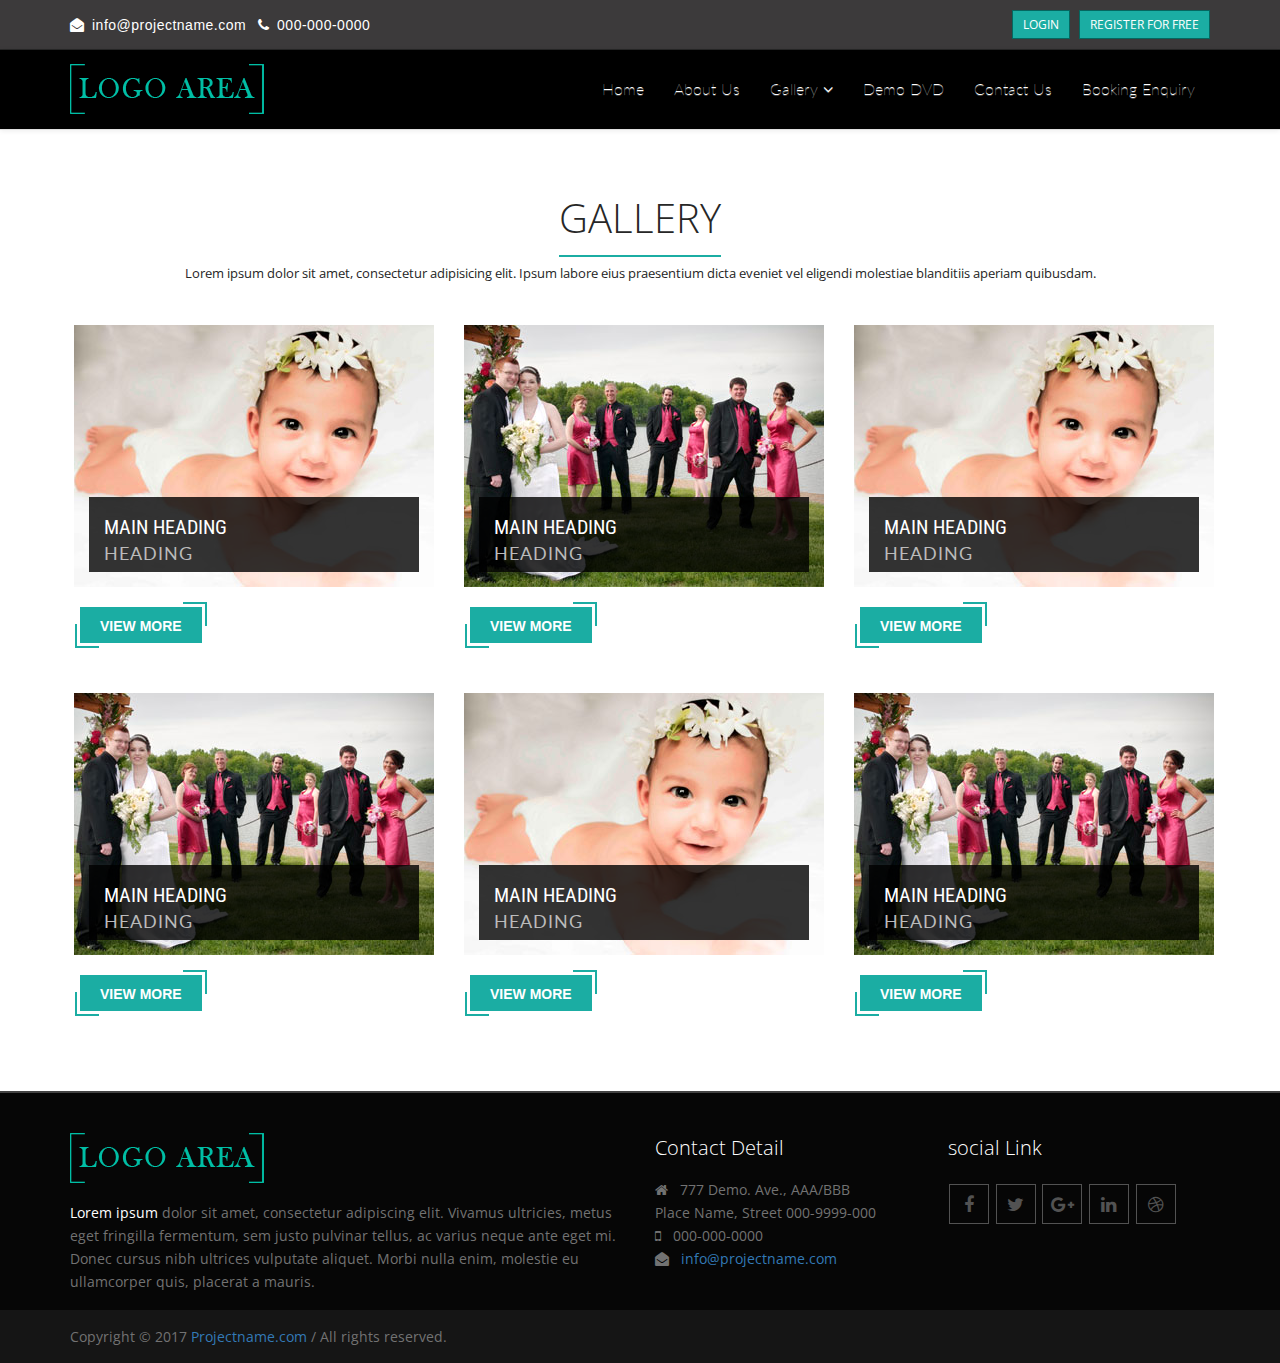
<file: wp-content/themes/photographyby/gallery-category.html>
<!DOCTYPE html>
<html lang="en">

<head>
    <meta charset="utf-8">
    <meta http-equiv="X-UA-Compatible" content="IE=edge">
    <meta name="viewport" content="width=device-width, initial-scale=1">

    <title>:-: photographybyavi :-:</title>

    <link href="css/bootstrap.min.css" rel="stylesheet">
    <link href="css/bootstrap-theme.min.css" rel="stylesheet">
    <link href="css/font-awesome.min.css" rel="stylesheet">
    <link href="css/bootsnav.css" rel="stylesheet">
    <link href="css/animate.css" rel="stylesheet">
    <link href="css/color.css" rel="stylesheet">
    <link href="css/reset.css" rel="stylesheet">
    <link href="css/responsive.css" rel="stylesheet">
    <link href="css/nivo-slider.css" rel="stylesheet">
    <link href="owl-carousel/owl.carousel.css" rel="stylesheet">
    <link href="owl-carousel/owl.theme.css" rel="stylesheet">

    <link href="https://fonts.googleapis.com/css?family=Roboto+Condensed" rel="stylesheet">
    <link href="https://fonts.googleapis.com/css?family=Lato" rel="stylesheet">
    <link href="https://fonts.googleapis.com/css?family=Open+Sans:300,300i,400,400i,600,600i,700,700i,800,800i" rel="stylesheet">
    <link href="style.css" rel="stylesheet">


    <!--[if lt IE 9]>
        <script src="//oss.maxcdn.com/html5shiv/3.7.2/html5shiv.min.js"></script>
        <script src="//oss.maxcdn.com/respond/1.4.2/respond.min.js"></script>
        <![endif]-->
</head>

<body>

    <!--  Top bar area Starts  -->

    <section id="top-bar-area">
        <div class="container">
            <div class="top-bar-area-left">
                <ul>
                    <li>
                        <a href="#"><i class="fa fa-envelope-open" aria-hidden="true"></i><span>info@projectname.com</span></a>
                    </li>
                    <li>
                        <a href="#"><i class="fa fa-phone" aria-hidden="true"></i><span>000-000-0000</span></a>
                    </li>
                </ul>
            </div>
            <div class="top-bar-area-right">
                <ul>
                    <li>
                        <a href="#">login</a>
                    </li>
                    <li>
                        <a href="#">Register for free</a>
                    </li>
                    <!--
                   <li>
    <a href="#"><i class="fa fa-google-plus" aria-hidden="true"></i></a>
</li>
<li>
    <a href="#"><i class="fa fa-linkedin" aria-hidden="true"></i></a>
</li>
-->
                </ul>
            </div>
        </div>

    </section>

    <!--  Top bar area ends  -->




    <!--  Menu area Starts  -->

    <section id="menu-area">

        <!-- Start Navigation -->
        <nav class="navbar navbar-default navbar-sticky bootsnav">

            <!-- Start Top Search -->
            <!--<div class="top-search">
                <div class="container">
                    <div class="input-group">
                        <span class="input-group-addon"><i class="fa fa-search"></i></span>
                        <input type="text" class="form-control" placeholder="Search">
                        <span class="input-group-addon close-search"><i class="fa fa-times"></i></span>
                    </div>
                </div>
            </div>-->
            <!-- End Top Search -->

            <div class="container">
                <!-- Start Atribute Navigation -->
                <!--<div class="attr-nav">
                    <ul>
                        <li class="search"><a href="#"><i class="fa fa-search"></i></a></li>
                    </ul>
                </div>-->
                <!-- End Atribute Navigation -->

                <!-- Start Header Navigation -->
                <div class="navbar-header">
                    <button type="button" class="navbar-toggle" data-toggle="collapse" data-target="#navbar-menu">
                        <i class="fa fa-bars"></i>
                    </button>
                    <a class="navbar-brand" href="#brand"><img src="images/logo.png" class="logo img-responsive" alt=""></a>
                </div>
                <!-- End Header Navigation -->

                <!-- Collect the nav links, forms, and other content for toggling -->
                <div class="collapse navbar-collapse" id="navbar-menu">
                    <ul class="nav navbar-nav navbar-right" data-in="fadeInDown" data-out="fadeOutUp">
                        <li><a href="#">Home</a></li>
                        <li><a href="#">About Us</a></li>


                        <li class="dropdown"> <a data-toggle="dropdown" class="dropdown-toggle" href="#">Gallery</a>
                            <ul class="dropdown-menu animated">
                                <li><a href="#">Title-one</a></li>
                                <li><a href="#">Title-two</a></li>
                                <!--<li><a href="#">history</a></li>-->
                            </ul>
                        </li>
                        <li><a href="#">Demo DVD</a></li>
                         <li><a href="#">Contact Us</a></li>
                        <li><a href="#">Booking Enquiry</a></li>
                    </ul>
                </div>
                <!-- /.navbar-collapse -->
            </div>
        </nav>
        <!-- End Navigation -->



    </section>

    <!--  Menu area ends  -->


    <section id="welcome-section-area">
        <div class="container">
            <div class="welcome-section-area-inner">
                <div class="welcome-section-area-inner-heading text-center">
                    <h2>Gallery</h2>
                    <p>Lorem ipsum dolor sit amet, consectetur adipisicing elit. Ipsum labore eius praesentium dicta eveniet vel eligendi molestiae blanditiis aperiam quibusdam.</p>
                </div>
                <div class="row">
                    <div class="col-md-4 col-sm-6">
                        <figure class="snip-sec">
                            <img src="images/gi-1.jpg" class="img-responsive" alt="img">
                            <figcaption>
                                <h3>Main heading</h3>
                                <h5>heading</h5>
                                <blockquote>
                                    <p>Aenean sollicitudin, lorem quis bibendum auctor, nisi elit consequat ipsum, nec sagittis sem nibh id elit cursus a sit amet .</p>
                                </blockquote>
                            </figcaption>
                        </figure>
                        <a href="#" class="snip-btn">view more</a>
                    </div>
                    <div class="col-md-4 col-sm-6">
                        <figure class="snip-sec">
                            <img src="images/gi-2.jpg" class="img-responsive" alt="img">
                            <figcaption>
                                <h3>Main heading</h3>
                                <h5>heading</h5>
                                <blockquote>
                                    <p>Aenean sollicitudin, lorem quis bibendum auctor, nisi elit consequat ipsum, nec sagittis sem nibh id elit cursus a sit amet .</p>
                                </blockquote>
                            </figcaption>
                        </figure>
                        <a href="#" class="snip-btn">view more</a>
                    </div>
                    <div class="col-md-4 col-sm-6">
                        <figure class="snip-sec">
                            <img src="images/gi-1.jpg" class="img-responsive" alt="img">
                            <figcaption>
                                <h3>Main heading</h3>
                                <h5>heading</h5>
                                <blockquote>
                                    <p>Aenean sollicitudin, lorem quis bibendum auctor, nisi elit consequat ipsum, nec sagittis sem nibh id elit cursus a sit amet .</p>
                                </blockquote>
                            </figcaption>
                        </figure>
                        <a href="#" class="snip-btn">view more</a>
                    </div>

                    <div class="col-md-4 col-sm-6">
                        <figure class="snip-sec">
                            <img src="images/gi-2.jpg" class="img-responsive" alt="img">
                            <figcaption>
                                <h3>Main heading</h3>
                                <h5>heading</h5>
                                <blockquote>
                                    <p>Aenean sollicitudin, lorem quis bibendum auctor, nisi elit consequat ipsum, nec sagittis sem nibh id elit cursus a sit amet .</p>
                                </blockquote>
                            </figcaption>
                        </figure>
                        <a href="#" class="snip-btn">view more</a>
                    </div>
                    <div class="col-md-4 col-sm-6">
                        <figure class="snip-sec">
                            <img src="images/gi-1.jpg" class="img-responsive" alt="img">
                            <figcaption>
                                <h3>Main heading</h3>
                                <h5>heading</h5>
                                <blockquote>
                                    <p>Aenean sollicitudin, lorem quis bibendum auctor, nisi elit consequat ipsum, nec sagittis sem nibh id elit cursus a sit amet .</p>
                                </blockquote>
                            </figcaption>
                        </figure>
                        <a href="#" class="snip-btn">view more</a>
                    </div>
                    <div class="col-md-4 col-sm-6">
                        <figure class="snip-sec">
                            <img src="images/gi-2.jpg" class="img-responsive" alt="img">
                            <figcaption>
                                <h3>Main heading</h3>
                                <h5>heading</h5>
                                <blockquote>
                                    <p>Aenean sollicitudin, lorem quis bibendum auctor, nisi elit consequat ipsum, nec sagittis sem nibh id elit cursus a sit amet .</p>
                                </blockquote>
                            </figcaption>
                        </figure>
                        <a href="#" class="snip-btn">view more</a>
                    </div>


                </div>


            </div>
        </div>

    </section>







    <!--  Footer area starts  -->
    <section id="footer-area">
        <footer class="footerWrapper">
            <section id="mainFooter">
                <div class="container">
                    <div class="row">
                        <div class="col-sm-6">
                            <div class="footer-logo-area"> <img src="images/logo.png" alt="logo" class="img-responsive">
                                <p><a href="#" title="">Lorem ipsum</a> dolor sit amet, consectetur adipiscing elit. Vivamus ultricies, metus eget fringilla fermentum, sem justo pulvinar tellus, ac varius neque ante eget mi. Donec cursus nibh ultrices vulputate aliquet. Morbi nulla enim, molestie eu ullamcorper quis, placerat a mauris. </p>
                            </div>
                        </div>
                        <div class="col-sm-3">
                            <div class="footerWidget">
                                <h3>Contact Detail</h3>
                                <address>
                <p> <i class="fa fa-home" aria-hidden="true"></i>&nbsp;&nbsp;&nbsp;777 Demo. Ave., AAA/BBB<br>
                  Place Name, Street 000-9999-000 <br>
                 <i class="fa fa-mobile" aria-hidden="true"></i>&nbsp;&nbsp;&nbsp;000-000-0000 <br>
                  <i class="fa fa-envelope-open" aria-hidden="true"></i>&nbsp;&nbsp;&nbsp;<a href="#">info@projectname.com</a> </p>
              </address>
                            </div>
                        </div>
                        <div class="col-sm-3">
                            <div class="footerWidget">
                                <h3>social Link</h3>
                                <ul class="social-network">
                                    <li><a href="#" data-toggle="tooltip" data-placement="bottom" title="" data-original-title="Facebook"><i class="fa fa-facebook rounded-icon"></i></a></li>
                                    <li><a href="#" data-toggle="tooltip" data-placement="bottom" title="" data-original-title="Twitter"><i class="fa fa-twitter rounded-icon"></i></a></li>
                                    <li><a href="#" data-toggle="tooltip" data-placement="bottom" title="" data-original-title="Google+"><i class="fa fa-google-plus rounded-icon"></i></a></li>
                                    <li><a href="#" data-toggle="tooltip" data-placement="bottom" title="" data-original-title="Linkedin"><i class="fa fa-linkedin rounded-icon"></i></a></li>
                                    <li><a href="#" data-toggle="tooltip" data-placement="bottom" title="" data-original-title="Dribble"><i class="fa fa-dribbble rounded-icon"></i></a></li>
                                </ul>
                            </div>
                        </div>
                    </div>
                </div>
            </section>
            <section class="copyright-section">
                <div class="container">
                    <div class="row">
                        <div class="col-md-12">
                            <p>Copyright © 2017 <a href="#" target="blank">Projectname.com</a> / All rights reserved.</p>
                        </div>
                    </div>
                </div>
            </section>
        </footer>
    </section>




    <!--  Footer area ends  -->
    <script src="js/jquery-3.1.0.min.js"></script>
    <script src="js/bootstrap.min.js"></script>
    <script src="js/bootsnav.js"></script>
    <script src="js/main.js"></script>
    <script src="js/parallax-scrolling.js"></script>
    <script src="owl-carousel/owl.carousel.min.js"></script>
    <script type="text/javascript" src="js/isotope.pkgd.min.js"></script>
    <script>
        $(".testimonial-slider").owlCarousel({
            navigation: false,
            slideSpeed: 100,
            paginationSpeed: 800,
            singleItem: true,
            autoPlay: true

        });
    </script>
    <script>
        $(".video-gallery-slider").owlCarousel({
            autoPlay: true,
            items: 5,
            touchDrag: true,
            itemsDesktop: [1199, 4],
            itemsDesktopSmall: [979, 3],
            paginationSpeed: 1000,
            slideSpeed: 1000,
            pagination: false,
            navigation: true,
            navigationText: ["<i class='fa fa-angle-left'></i>", "<i class='fa fa-angle-right'></i>"]
        });
    </script>
    <script>
        // external js: isotope.pkgd.js

        // init Isotope
        var $grid = $('.grid').isotope({
            itemSelector: '.color-shape'
        });

        // store filter for each group
        var filters = {};

        $('.filters').on( 'click', '.button', function() {
            var $this = $(this);
            // get group key
            var $buttonGroup = $this.parents('.button-group');
            var filterGroup = $buttonGroup.attr('data-filter-group');
            // set filter for group
            filters[ filterGroup ] = $this.attr('data-filter');
            // combine filters
            var filterValue = concatValues( filters );
            // set filter for Isotope
            $grid.isotope({ filter: filterValue });
        });

        // change is-checked class on buttons
        $('.button-group').each( function( i, buttonGroup ) {
            var $buttonGroup = $( buttonGroup );
            $buttonGroup.on( 'click', 'button', function() {
                $buttonGroup.find('.is-checked').removeClass('is-checked');
                $( this ).addClass('is-checked');
            });
        });

        // flatten object by concatting values
        function concatValues( obj ) {
            var value = '';
            for ( var prop in obj ) {
                value += obj[ prop ];
            }
            return value;
        }
    </script>
    <!--Slider-->
    <script src="slider/js/jquery-ui.min.js"></script>
    <script type="text/javascript" src="slider/js/jquery.themepunch.tools.min.js"></script>

    <script type="text/javascript" src="slider/js/plugins.js"></script>
    <!--Slider-->
    <link href="slider/css/bannerscollection_zoominout.css" rel="stylesheet" type="text/css">
    <!--<script src="slider/js/jquery.ui.touch-punch.min.js" type="text/javascript"></script>-->
    <script src="slider/js/bannerscollection_zoominout.js" type="text/javascript"></script>
    <script>
        var ua = navigator.userAgent.toLowerCase();
        if (ua.indexOf("msie") != -1 || ua.indexOf("opera") != -1) {
            jQuery('body').css('overflow','hidden');
            jQuery('html').css('overflow','hidden');
        }

        jQuery(function() {
            jQuery('#bannerscollection_zoominout_opportune').bannerscollection_zoominout({
                skin: 'opportune',
                responsive:true,
                width: 1920,
                height: 500,
                width100Proc:true,
                height100Proc:true,
                fadeSlides:1,
                showNavArrows:true,
                showBottomNav:true,
                autoHideBottomNav:true,
                thumbsWrapperMarginTop: -55,
                pauseOnMouseOver:false
            });

        });



    </script>
    <!--<script>-->
        <!--var ua = navigator.userAgent.toLowerCase();-->
        <!--if (ua.indexOf("msie") != -1 || ua.indexOf("opera") != -1) {-->
            <!--jQuery('body').css('overflow','hidden');-->
            <!--jQuery('html').css('overflow','hidden');-->
        <!--}-->

        <!--jQuery(function() {-->
            <!--jQuery('#bannerscollection_zoominout_opportune-mobile').bannerscollection_zoominout({-->
                <!--skin: 'opportune',-->
                <!--responsive:true,-->
                <!--width: 1920,-->
                <!--height: 1200,-->
                <!--width100Proc:true,-->
                <!--height100Proc:true,-->
                <!--fadeSlides:true,-->
                <!--showNavArrows:true,-->
                <!--showBottomNav:true,-->
                <!--autoHideBottomNav:true,-->
                <!--thumbsWrapperMarginTop: -55,-->
                <!--pauseOnMouseOver:false,-->

            <!--});-->

        <!--});-->


    <!--</script>-->




</body>

</html>
</file>
<file: wp-admin/css/install.css>
html {
	background: #f1f1f1;
	margin: 0 20px;
}

body {
	background: #fff;
	color: #444;
	font-family: -apple-system, BlinkMacSystemFont, "Segoe UI", Roboto, Oxygen-Sans, Ubuntu, Cantarell, "Helvetica Neue", sans-serif;
	margin: 140px auto 25px;
	padding: 20px 20px 10px 20px;
	max-width: 700px;
	-webkit-font-smoothing: subpixel-antialiased;
	-webkit-box-shadow: 0 1px 3px rgba(0,0,0,0.13);
	box-shadow: 0 1px 3px rgba(0,0,0,0.13);
}

a {
	color: #0073aa;
}

a:hover,
a:active {
	color: #00a0d2;
}

a:focus {
	color: #124964;
	-webkit-box-shadow:
		0 0 0 1px #5b9dd9,
		0 0 2px 1px rgba(30, 140, 190, .8);
	box-shadow:
		0 0 0 1px #5b9dd9,
		0 0 2px 1px rgba(30, 140, 190, .8);
}

.ie8 a:focus {
	outline: #5b9dd9 solid 1px;
}

h1, h2 {
	border-bottom: 1px solid #ddd;
	clear: both;
	color: #666;
	font-size: 24px;
	padding: 0;
	padding-bottom: 7px;
	font-weight: 400;
}

h3 {
	font-size: 16px;
}

p, li, dd, dt {
	padding-bottom: 2px;
	font-size: 14px;
	line-height: 1.5;
}

code, .code {
	font-family: Consolas, Monaco, monospace;
}

ul, ol, dl {
	padding: 5px 5px 5px 22px;
}

a img {
	border:0
}
abbr {
	border: 0;
	font-variant: normal;
}

fieldset {
	border: 0;
	padding: 0;
	margin: 0;
}

label {
	cursor: pointer;
}

#logo {
	margin: 6px 0 14px 0;
	padding: 0 0 7px 0;
	border-bottom: none;
	text-align:center
}
#logo a {
	background-image: url(../images/w-logo-blue.png?ver=20131202);
	background-image: none, url(../images/wordpress-logo.svg?ver=20131107);
	-webkit-background-size: 84px;
	background-size: 84px;
	background-position: center top;
	background-repeat: no-repeat;
	color: #444; /* same as login.css */
	height: 84px;
	font-size: 20px;
	font-weight: 400;
	line-height: 1.3em;
	margin: -130px auto 25px;
	padding: 0;
	text-decoration: none;
	width: 84px;
	text-indent: -9999px;
	outline: none;
	overflow: hidden;
	display: block;
}

#logo a:focus {
	-webkit-box-shadow: none;
	box-shadow: none;
}

.step {
	margin: 20px 0 15px;
}
.step, th {
	text-align: left;
	padding: 0;
}
.language-chooser.wp-core-ui .step .button.button-large {
	height: 36px;
	font-size: 14px;
	line-height: 33px;
	vertical-align: middle;
}
textarea {
	border: 1px solid #ddd;
	font-family: -apple-system, BlinkMacSystemFont, "Segoe UI", Roboto, Oxygen-Sans, Ubuntu, Cantarell, "Helvetica Neue", sans-serif;
	width: 100%;
	-webkit-box-sizing: border-box;
	-moz-box-sizing: border-box;
	box-sizing: border-box;
}

.form-table {
	border-collapse: collapse;
	margin-top: 1em;
	width: 100%;
}

.form-table td {
	margin-bottom: 9px;
	padding: 10px 20px 10px 0;
	font-size: 14px;
	vertical-align: top
}

.form-table th {
	font-size: 14px;
	text-align: left;
	padding: 10px 20px 10px 0;
	width: 140px;
	vertical-align: top;
}

.form-table code {
	line-height: 18px;
	font-size: 14px;
}

.form-table p {
	margin: 4px 0 0 0;
	font-size: 11px;
}

.form-table input {
	line-height: 20px;
	font-size: 15px;
	padding: 3px 5px;
	border: 1px solid #ddd;
	-webkit-box-shadow: inset 0 1px 2px rgba(0,0,0,0.07);
	box-shadow: inset 0 1px 2px rgba(0,0,0,0.07);
}

input,
submit {
	font-family: -apple-system, BlinkMacSystemFont, "Segoe UI", Roboto, Oxygen-Sans, Ubuntu, Cantarell, "Helvetica Neue", sans-serif;
}

.form-table input[type=text],
.form-table input[type=email],
.form-table input[type=url],
.form-table input[type=password] {
	width: 206px;
}

.form-table th p {
	font-weight: 400;
}

.form-table.install-success th,
.form-table.install-success td {
	vertical-align: middle;
	padding: 16px 20px 16px 0;
}

.form-table.install-success td p {
	margin: 0;
	font-size: 14px;
}

.form-table.install-success td code {
	margin: 0;
	font-size: 18px;
}

#error-page {
	margin-top: 50px;
}

#error-page p {
	font-size: 14px;
	line-height: 18px;
	margin: 25px 0 20px;
}

#error-page code, .code {
	font-family: Consolas, Monaco, monospace;
}

.wp-hide-pw > .dashicons {
	line-height: inherit;
}

#pass-strength-result {
	background-color: #eee;
	border: 1px solid #ddd;
	color: #23282d;
	margin: -2px 5px 5px 0px;
	padding: 3px 5px;
	text-align: center;
	width: 218px;
	-webkit-box-sizing: border-box;
	-moz-box-sizing: border-box;
	box-sizing: border-box;
	opacity: 0;
}

#pass-strength-result.short {
	background-color: #f1adad;
	border-color: #e35b5b;
	opacity: 1;
}

#pass-strength-result.bad {
	background-color: #fbc5a9;
	border-color: #f78b53;
	opacity: 1;
}

#pass-strength-result.good {
	background-color: #ffe399;
	border-color: #ffc733;
	opacity: 1;
}

#pass-strength-result.strong {
	background-color: #c1e1b9;
	border-color: #83c373;
	opacity: 1;
}

#pass1.short, #pass1-text.short {
	border-color: #e35b5b;
}

#pass1.bad, #pass1-text.bad {
	border-color: #f78b53;
}

#pass1.good, #pass1-text.good {
	border-color: #ffc733;
}

#pass1.strong, #pass1-text.strong {
	border-color: #83c373;
}

.pw-weak {
	display: none;
}

.message {
	border-left: 4px solid #dc3232;
	padding: .7em .6em;
	background-color: #fbeaea;
}

/* rtl:ignore */
#dbname,
#uname,
#pwd,
#dbhost,
#prefix,
#user_login,
#admin_email,
#pass1,
#pass2 {
	direction: ltr;
}

#pass1-text,
.show-password #pass1 {
	display: none;
}

.show-password #pass1-text
{
	display: inline-block;
}

.form-table span.description.important {
	font-size: 12px;
}


/* localization */
body.rtl,
.rtl textarea,
.rtl input,
.rtl submit {
	font-family: Tahoma, sans-serif;
}

:lang(he-il) body.rtl,
:lang(he-il) .rtl textarea,
:lang(he-il) .rtl input,
:lang(he-il) .rtl submit {
	font-family: Arial, sans-serif;
}

@media only screen and (max-width: 799px) {
	body {
		margin-top: 115px;
	}
	#logo a {
		margin: -125px auto 30px;
	}
}

@media screen and ( max-width: 782px ) {

	.form-table {
		margin-top: 0;
	}

	.form-table th,
	.form-table td {
		display: block;
		width: auto;
		vertical-align: middle;
	}

	.form-table th {
		padding: 20px 0 0;
	}

	.form-table td {
		padding: 5px 0;
		border: 0;
		margin: 0;
	}

	textarea,
	input {
		font-size: 16px;
	}

	.form-table td input[type="text"],
	.form-table td input[type="email"],
	.form-table td input[type="url"],
	.form-table td input[type="password"],
	.form-table td select,
	.form-table td textarea,
	.form-table span.description {
		width: 100%;
		font-size: 16px;
		line-height: 1.5;
		padding: 7px 10px;
		display: block;
		max-width: none;
		-webkit-box-sizing: border-box;
		-moz-box-sizing: border-box;
		box-sizing: border-box;
	}

}

body.language-chooser {
	max-width: 300px;
}

.language-chooser select {
	padding: 8px;
	width: 100%;
	display: block;
	border: 1px solid #ddd;
	background-color: #fff;
	color: #32373c;
	font-size: 16px;
	font-family: Arial, sans-serif;
	font-weight: 400;
}

.language-chooser p {
	text-align: right;
}

.screen-reader-input,
.screen-reader-text {
	position: absolute;
	margin: -1px;
	padding: 0;
	height: 1px;
	width: 1px;
	overflow: hidden;
	clip: rect(0 0 0 0);
	border: 0;
}

.spinner {
	background: url(../images/spinner.gif) no-repeat;
	-webkit-background-size: 20px 20px;
	background-size: 20px 20px;
	visibility: hidden;
	opacity: 0.7;
	filter: alpha(opacity=70);
	width: 20px;
	height: 20px;
	margin: 2px 5px 0;
}

.step .spinner {
	display: inline-block;
	vertical-align: middle;
	margin-right: 15px;
}

.button.hide-if-no-js,
.hide-if-no-js {
	display: none;
}

/**
 * HiDPI Displays
 */
@media print,
  (-webkit-min-device-pixel-ratio: 1.25),
  (min-resolution: 120dpi) {

	.spinner {
		background-image: url(../images/spinner-2x.gif);
	}

}
</file>
<file: wp-content/themes/photographyby/css/responsive.css>
/* Medium Layout: 1280px. */
@media only screen and (min-width: 992px) and (max-width: 1200px) { 
  
    
}
/* Tablet Layout: 768px. */
@media only screen and (min-width: 768px) and (max-width: 991px) { 
 
    
}
/* Mobile Layout: 320px. */
@media only screen and (max-width: 767px) { 
 
    
}
/* Wide Mobile Layout: 480px. */
@media only screen and (min-width: 480px) and (max-width: 767px) { 

}
</file>
<file: wp-content/themes/photographyby/css/nivo-slider.css>
.nivoSlider {
    position: relative;
    width: 100%;
    height: auto;
    overflow: hidden;
}

.nivoSlider img {
    position: absolute;
    top: 0px;
    left: 0px;
    max-width: none;
}

.nivo-main-image {
    display: block !important;
    position: relative !important;
    width: 100% !important;
}


/* If an image is wrapped in a link */

.nivoSlider a.nivo-imageLink {
    position: absolute;
    top: 0px;
    left: 0px;
    width: 100%;
    height: 100%;
    border: 0;
    padding: 0;
    margin: 0;
    z-index: 6;
    display: none;
    background: white;
    filter: alpha(opacity=0);
    opacity: 0;
}


/* The slices and boxes in the Slider */

.nivo-slice {
    display: block;
    position: absolute;
    z-index: 5;
    height: 100%;
    top: 0;
}

.nivo-box {
    display: block;
    position: absolute;
    z-index: 5;
    overflow: hidden;
}

.nivo-box img {
    display: block;
}


/* Caption styles */

.nivo-caption {
    position: absolute;
    left: 0px;
    bottom: 0px;
    color: #fff;
    width: 100%;
    z-index: 8;
    padding: 5px 10px;
    opacity: 1;
    overflow: hidden;
    display: none;
    -moz-opacity: 1;
    filter: alpha(opacity=1);
    /* Safari/Chrome, other WebKit */
    /* Firefox, other Gecko */
    box-sizing: border-box;
    /* Opera/IE 8+ */
}

.nivo-caption p {
    padding: 5px;
    margin: 0;
}

.nivo-caption a {
    display: inline !important;
}

.nivo-html-caption {
    display: none;
}


/* Direction nav styles (e.g. Next & Prev) */

.nivo-directionNav a {
    position: absolute;
    top: 45%;
    z-index: 9;
    cursor: pointer;
}

.nivo-prevNav {
    left: 0px;
}

.nivo-nextNav {
    right: 0px;
}


/* Control nav styles (e.g. 1,2,3...) */

.nivo-controlNav {
    text-align: center;
    padding: 15px 0;
}

.nivo-controlNav a {
    cursor: pointer;
}

.nivo-controlNav a.active {
    font-weight: bold;
}


/* ------------------------------
Default Theme
---------------------------------*/

.slider-direction {
    position: absolute;
    left: 0;
    top: 0;
    width: 100%;
    background: none;
    color: #fff;
    font-size: 16px;
    z-index: 999;
    display: none;
}


/* If an image is wrapped in a link */

.nivoSlider a.nivo-imageLink {
    position: absolute;
    top: 0px;
    left: 0px;
    width: 100%;
    height: 100%;
    border: 0;
    padding: 0;
    margin: 0;
    z-index: 6;
    display: none;
    background: white;
    filter: alpha(opacity=0);
    opacity: 0;
}


/* The slices and boxes in the Slider */

.nivo-slice {
    display: block;
    position: absolute;
    z-index: 5;
    height: 100%;
    top: 0;
}

.nivo-box {
    display: block;
    position: absolute;
    z-index: 5;
    overflow: hidden;
}

.nivo-box img {
    display: block;
}

.nivo-caption {
    position: absolute;
    left: 0;
    top: 0;
    color: #fff;
    width: 100%;
    height: 100%;
    z-index: 8;
}

.nivo-main-image {
    display: block !important;
    position: relative !important;
    width: 100% !important;
}


/* The slices and boxes in the Slider */

.nivo-slice {
    display: block;
    position: absolute;
    z-index: 5;
    height: 100%;
    top: 0;
}

.nivo-box {
    display: block;
    position: absolute;
    z-index: 5;
    overflow: hidden;
}

@-webkit-keyframes myfirst {
    from {
        width: 0;
    }
    to {
        width: 100%;
    }
}

@keyframes myfirst {
    from {
        width: 0;
    }
    to {
        width: 100%;
    }
}

.slider-progress.pos_hover {
    -webkit-animation-play-state: paused;
    animation-play-state: paused;
}


/* ------------------------------
custom slider
---------------------------------*/

.slider-progress {
    position: absolute;
    top: 0;
    left: 0;
    background-color: rgba(255, 255, 255, 0.7);
    height: 5px;
    -webkit-animation: myfirst 5000ms ease-in-out;
    animation: myfirst 5000ms ease-in-out;
}

.s-tb {
    display: table;
    height: 100%;
    width: 100%;
    float: left;
}

.s-tb-c {
    display: table-cell;
    vertical-align: middle;
}

.t-cn {
    text-align: center
}

.t-lft {
    text-align: left
}

.t-lfr {
    text-align: right
}


/* ------------------------------
slider animation
---------------------------------*/
</file>
<file: wp-content/themes/photographyby/style.css>
/*
Theme Name: PhotographyBy
Theme URI: https://gowebbi.com/
Author: Somnath
Author URI: https://gowebbi.com/
Description: Twenty Sixteen is a modernized take on an ever-popular WordPress layout — the horizontal masthead with an optional right sidebar that works perfectly for blogs and websites. It has custom color options with beautiful default color schemes, a harmonious fluid grid using a mobile-first approach, and impeccable polish in every detail. Twenty Sixteen will make your WordPress look beautiful everywhere.
Version: 1.0
*/


/* Base CSS */

.alignleft {
    float: left;
    margin-right: 15px;
}

.alignright {
    float: right;
    margin-left: 15px;
}

.aligncenter {
    display: block;
    margin: 0 auto 15px;
}

a:focus {
    outline: 0 solid
}

img {
    max-width: 100%;
    height: auto;
}

h1,
h2,
h3,
h4,
h5,
h6 {
    margin: 0 0 15px;
    font-weight: 700;
    font-family: 'Lato', sans-serif;
}

html,
body {
    height: 100%
}

body {}

a:hover {
    text-decoration: none
}


/* Remove Chrome Input Field's Unwanted Yellow Background Color */

input:-webkit-autofill,
input:-webkit-autofill:hover,
input:-webkit-autofill:focus {
    -webkit-box-shadow: 0 0 0px 1000px white inset !important;
}


/********* Top bar area starts **********/

#top-bar-area {
    position: relative;
    float: left;
    width: 100%;
    overflow: hidden;
    padding: 10px 0;
    background-color: #3c3a3b;
}

#top-bar-area .top-bar-area-left {
    float: left;
    width: 50%;
}

#top-bar-area .top-bar-area-left ul {
    float: left;
    padding: 0;
    margin-top: 4px;
}

#top-bar-area .top-bar-area-left li {
    display: inline-block;
}

#top-bar-area .top-bar-area-left li .fa {
    color: #fff;
}

#top-bar-area .top-bar-area-left li span {
    color: #fff;
    margin: 0 8px;
    letter-spacing: .5px;
}

#top-bar-area .top-bar-area-right {
    float: left;
    width: 50%;
}

#top-bar-area .top-bar-area-right ul {
    float: right;
    padding: 0;
    margin: 0;
}

#top-bar-area .top-bar-area-right li {
    display: inline-block;
    margin-right: 5px;
}

#top-bar-area .top-bar-area-right li:last-child {
    margin-right: 0;
}


/*
#top-bar-area .top-bar-area-right li .fa {
    height: 30px;
    width: 30px;
    line-height: 30px;
    color: #fff;
    background-color: #00bbaa;
    text-align: center;
    border: 1px solid #00d0bd;
    -webkit-transition: all .4s ease;
    transition: all .4s ease;
}

#top-bar-area .top-bar-area-right li .fa:hover {
    background-color: #00a798;
}
*/

#top-bar-area .top-bar-area-right li a {
    padding: 2px 10px;
    color: #fff;
    background-color: #1bada3;
    border: 1px solid #046760;
    text-transform: uppercase;
    font-size: 12px;
    font-family: 'Open Sans', sans-serif;
    -webkit-transition: all .4s ease;
    transition: all .4s ease;
    display: inline-table;
}

#top-bar-area .top-bar-area-right li a:hover {
    background-color: #0d827a;
}

@media(max-width:360px) {
    #top-bar-area .top-bar-area-left {
        width: 100%;
    }
    #top-bar-area .top-bar-area-left ul {
        text-align: center;
        float: none;
        margin-bottom: 7px;
    }
    #top-bar-area .top-bar-area-right {
        width: 100%;
    }
    #top-bar-area .top-bar-area-right ul {
        text-align: center;
        float: none;
    }
}


/********* Top bar area ends **********/


/******** Menu Area Starts *********/

#menu-area {
    position: relative;
    float: left;
    width: 100%;
}

#menu-area .navbar {
    background-image: none;
    background-color: #000000;
    z-index: 99;
}

@media(min-width:1024px) {
    #menu-area nav.navbar.bootsnav ul.nav > li.dropdown > a.dropdown-toggle:after {
        font-family: 'FontAwesome';
        content: "\f107";
        margin-left: 5px;
        margin-top: 2px;
    }
}

#menu-area nav.navbar.bootsnav ul.nav > li > a {
    font-family: 'Lato', sans-serif;
    font-size: 16px;
    font-weight: lighter;
    color: #FFFFFF;
}

#menu-area nav.navbar.bootsnav ul.nav > li > a:hover {
    color: #1bada3  !important;
}

#menu-area nav.navbar li.dropdown ul.dropdown-menu > li a:hover {
    color: #1bada3 !important;
}

#menu-area nav.navbar ul.nav li.dropdown.on>a {
    color: #1bada3 !important;
}

#menu-area nav.navbar li.dropdown ul.dropdown-menu {
    border-top-color:#03bdb0 !important;
}

#menu-area .dropdown-menu>li>a:focus,
#menu-area .dropdown-menu>li>a:hover {
    background-image: none;
    background-color: none;
}

#menu-area .attr-nav > ul > li > a:hover,
#menu-area .attr-nav > ul > li > a:focus {
    color: #016c40;
}

/*#menu-area .navbar-brand {*/
/*margin-top: 7px;*/
/*}*/

@media (min-width: 1024px) {
    #menu-area nav.navbar.bootsnav ul.navbar-right li.dropdown ul.dropdown-menu li a {
        text-align: left;
    }
}

#menu-area nav.navbar.bootsnav ul.nav > li > a {
    float: left;
    width: 100%;
}


/***********/

#menu-area nav.bootsnav .megamenu-content .content {
    display: block!important;
    padding: 0!important;
}

@media (min-width: 1024px) {
    .main-menu-area nav.navbar.bootsnav.navbar-fixed {
        top: 41px!important;
    }
}

#menu-area nav.navbar.bootsnav.navbar-fixed {
    top: 0;
}

#menu-area nav.navbar.bootsnav ul.dropdown-menu.megamenu-content {
    padding: 15px!important;
    height: auto!important;
}

#menu-area nav.navbar.bootsnav li.dropdown ul.dropdown-menu {
    border-color: #e1e1e1;
    border: none;
    border-top: 1px solid #e1e1e1;
}

#menu-area .megamenu-content > li a {
    color: #575757;
}

#menu-area .megamenu-content > li a:hover {
    color: #016ebc;
}

#menu-area .megamenu-content > li {
    width: 20%;
    float: left;
    min-height: 1px;
    list-style-type: none;
    position: relative;
    padding-left: 15px!important;
    padding-right: 15px!important;
}

#menu-area .navbar-toggle{padding: 10px 10px;
    margin: 10px 0 20px 0;}

@media (max-width: 992px) {
    #menu-area .megamenu-content > li {
        width: 100%;
    }
}

#menu-area .megamenu-content > li ul {
    padding: 0;
}

#menu-area .megamenu-content > li li {
    width: 100%;
    float: left;
    list-style-type: none;
    margin: 0;
    padding: 5px 0;
}

#menu-area .main-menu-area nav.navbar.bootsnav ul.dropdown-menu.megamenu-content > li {
    padding: 0;
}


/******** Menu Area Ends *********/


/******** Slider Area starts *********/

#slider-area {
    position: relative;
    width: 100%;
    float: left;
    background-color: #fff;
}
.slider-desktop-view-area{float:left; width:100%; overflow:hidden;}




/******** Slider Area ends *********/


/******** Welcome section Area starts *********/

#welcome-section-area {
    position: relative;
    width: 100%;
    float: left;
    overflow: hidden;
    padding: 70px 0;
}

#welcome-section-area .welcome-section-area-inner {
    float: left;
    width: 100%;
}

#welcome-section-area .welcome-section-area-inner .welcome-section-area-inner-heading h2 {
    font-family: 'Open Sans', sans-serif;
    font-size: 40px;
    text-transform: uppercase;
    font-weight: lighter;
    display: inline-block;
    border-bottom:2px solid #03bdb0;
    margin: 0;
    padding: 0 0 20px 0;
}

#welcome-section-area .welcome-section-area-inner .welcome-section-area-inner-heading p {
    font-family: 'Open Sans', sans-serif;
    font-size: 13px;
    margin-top: 5px;
    color: #252525;
}

#welcome-section-area .welcome-section-area-inner .welcome-section-area-inner-details {
    float: left;
    width: 100%;
    margin-top: 45px;
}

#welcome-section-area .welcome-section-area-inner .welcome-section-area-inner-details .welcome-section-area-inner-details-content {
    text-align: -webkit-center;
    text-align: -moz-center;

    position: relative;
    float: left;
    width: 100%;
}

#welcome-section-area .welcome-section-area-inner .welcome-section-area-inner-details .welcome-section-area-inner-details-content h2
{ font-family: 'Open Sans', sans-serif;
    font-size: 18px;
    color: #FFF; background-color:#00a64f; margin-top:20px; padding:5px 18px; display:inline-block;}



@media(max-width:767px) {
    #welcome-section-area .welcome-section-area-inner .welcome-section-area-inner-details .welcome-section-area-inner-details-content a {
        margin-bottom: 20px;
    }
}

#welcome-section-area .welcome-section-area-inner .welcome-section-area-inner-details .welcome-section-area-inner-details-content a:hover {
    background-color:#00a64f;
    color: #fff;
    text-shadow: 1px 1px 0px #016c40;
    box-shadow: inset 0px 0 3px #fff;
}


/******** Welcome section Area snds *********/


/******** Introduction section Area snds *********/

#introduction-area {
    position: relative;
    float: left;
    width: 100%;
    overflow: hidden;
    background-color: #ececec;
    padding: 70px 0;
}

#introduction-area .introduction-area-inner {
    float: left;
    width: 100%;
}

#introduction-area .introduction-area-inner .introduction-area-inner-heading h2 {
    font-family: 'Open Sans', sans-serif;
    font-size: 40px;
    text-transform: uppercase;
    font-weight: lighter;
    display: inline-block;
    border-bottom:2px solid #03bdb0;
    margin: 0;
    padding: 0 0 20px 0;
}

#introduction-area .introduction-area-inner .introduction-area-inner-details {
    float: left;
    width: 100%;
    margin-top: 45px;
}

#introduction-area .introduction-area-inner .introduction-area-inner-details .introduction-area-inner-details-content-left {
    width: 100%;
    float: left;
}

#introduction-area .introduction-area-inner .introduction-area-inner-details .introduction-area-inner-details-content-left h3 {
    font-family: 'Open Sans', sans-serif;
    font-size: 25px;
    text-transform: uppercase;
    font-weight: lighter;
    margin: 0;
    padding: 0 0 20px 0;
    position: relative;
}

#introduction-area .introduction-area-inner .introduction-area-inner-details .introduction-area-inner-details-content-left h3:before {
    position: absolute;
    content: "";
    top: 35px;
    left: 0;
    background: #03bdb0;
    width: 40px;
    height: 1.5px;
}

#introduction-area .introduction-area-inner .introduction-area-inner-details .introduction-area-inner-details-content-left p {
    font-family: 'Open Sans', sans-serif;
    font-size: 14px;
    margin: 14px 0 14px;
    color: #252525;
    line-height: 2;
}

#introduction-area .introduction-area-inner .introduction-area-inner-details .introduction-area-inner-details-content-left a {
    font-family: 'Open Sans', sans-serif;
    font-size: 12px;
    margin-top: 14px;
    color: #079a90;
    padding: 6px 25px;
    border: 2px solid #079087;
    text-transform: capitalize;
    -webkit-transition: all .4s ease;
    transition: all .4s ease;
    display: inline-table;
}

@media(max-width:767px) {
    #introduction-area .introduction-area-inner .introduction-area-inner-details .introduction-area-inner-details-content-left a {
        margin-bottom: 20px;
    }
}

#introduction-area .introduction-area-inner .introduction-area-inner-details .introduction-area-inner-details-content-left a:hover {
    background-color: #1bada3;
    color: #fff;
    text-shadow: 1px 1px 0px #08847b;
    box-shadow: inset 0px 0 3px #fff;
}

#introduction-area .introduction-area-inner .introduction-area-inner-details .introduction-area-inner-details-content-right {
    outline: 2px solid #fff;
    outline-offset: -20px;
    float: left;
    width: 100%;
}

#introduction-area .introduction-area-inner .introduction-area-inner-details .introduction-area-inner-details-content-right img {
    width: 100%;
}


/******** Introduction section Area ends *********/


/************Photo-gallery**************/
#photo-gallery{width: 100%; float: left; position: relative; overflow: hidden; margin: 30px 0;}


#photo-gallery .button {
    display: inline-block;
    padding: 0.5em 1.0em;
    background: #EEE;
    border: none;
    border-radius: 7px;
    background-image: linear-gradient( to bottom, hsla(0, 0%, 0%, 0), hsla(0, 0%, 0%, 0.2) );
    color: #222;
    font-family: sans-serif;
    font-size: 16px;
    text-shadow: 0 1px white;
    cursor: pointer;
}

#photo-gallery .photo-area-heading{width: 100%; float: left; position: relative; margin-bottom: 45px;}

#photo-gallery .photo-area-heading h2 {
    font-family: 'Open Sans', sans-serif;
    font-size: 40px;
    text-transform: uppercase;
    font-weight: lighter;
    display: inline-block;
    border-bottom:2px solid #03bdb0;
    margin: 0;
    padding: 0 0 20px 0;
    color: #000000;
    margin-bottom: 20px;
}


#photo-gallery .button:hover {
    background-color: #06b7a7;
    text-shadow: 0 1px hsla(0, 0%, 100%, 0.5);
    color: #222;
}

#photo-gallery .button:active,
#photo-gallery .button.is-checked {
    background-color: #06b7a7;
}

#photo-gallery .button.is-checked {
    color: white;
    text-shadow: 0 -1px hsla(0, 0%, 0%, 0.8);
}

#photo-gallery .button:active {
    box-shadow: inset 0 1px 10px hsla(0, 0%, 0%, 0.8);
}

/* ---- button-group ---- */

#photo-gallery .button-group:after {
    content: '';
    display: block;
    clear: both;
}

#photo-gallery .button-group .button {
    float: left;
    border-radius: 0;
    margin-left: 25px;
    margin-bottom: 5px;
}

/*#photo-gallery .button-group .button:first-child { border-radius: 0.5em 0 0 0.5em; }*/
/*#photo-gallery .button-group .button:last-child { border-radius: 0 0.5em 0.5em 0; }*/

/* ---- isotope ---- */

/*#photo-gallery .grid {*/
/*background: #EEE;*/
/*max-width: 1200px;*/
/*}*/

/* clear fix */
#photo-gallery .grid:after {
    content: '';
    display: block;
    clear: both;
}

/* ui group */

#photo-gallery .ui-group {
    display: inline-block;

}

#photo-gallery .ui-group h3 {
    display: inline-block;
    vertical-align: top;
    line-height: 32px;
    margin-right: 0.2em;
    font-size: 16px;
}

#photo-gallery .ui-group .button-group {
    display: inline-block;
    margin-right: 20px;
}





#photo-gallery .filters{text-align: center;}


.grid .color-shape img{margin-bottom:15px; width: 100%;}








/************Photo-gallery**************/



/***********************************************************
            Testimonial area starts
************************************************************/

#testimonial-area {
    position: relative;
    width: 100%;
    float: left;
    overflow: hidden;
    padding: 70px 0;
    background: url(images/testimonial-bg.jpg) no-repeat 50% 50%;
    background-size: cover;
    background-attachment: fixed;
}

#testimonial-area::before {
    position: absolute;
    content: "";
    width: 100%;
    height: 100%;
    left: 0;
    top: 0;
    background: #2b2b2b url(images/pattern.png) repeat;
    opacity: 0.6;
}


/*
#testimonial-area .testimonial-area-heading {
    overflow: hidden;
    padding: 0 0 27px;
    text-align: center;
    background: url(images/heading-underline-3.png) no-repeat 50% 100%;
    margin-bottom: 4%;
}
*/

#testimonial-area .testimonial-area-heading h2 {
    font-family: 'Open Sans', sans-serif;
    font-size: 40px;
    text-transform: uppercase;
    font-weight: lighter;
    display: inline-block;
    border-bottom:2px solid #03bdb0;
    margin: 0;
    padding: 0 0 20px 0;
    color: #fff;
}

#testimonial-area .testimonial-area-heading {
    float: left;
    width: 100%;
    margin-bottom: 45px;
}

#testimonial-area .testimonial-slider blockquote {
    border: 0;
    padding: 0;
    margin: 0;
    overflow: hidden;
    text-align: center;
    color: #fff;
    font-size: 18px;
    line-height: 32px;
    font-family: 'Open Sans', sans-serif;
    font-weight: lighter;
}

#testimonial-area .testimonial-slider .testimonial-writer {
    text-align: center;
    overflow: hidden;
    padding: 40px 0px 0px;
    float: left;
    width: 100%;
}

#testimonial-area .testimonial-slider .testimonial-writer .testimonial-writer-img {
    text-align: center;
    text-align: -webkit-center;
    text-align: -moz-center;
    margin-bottom: 2%;
}

#testimonial-area .testimonial-slider .testimonial-writer .writer-description {
    width: 100%;
    float: left;
    display: inline-block;
    vertical-align: middle;
}

#testimonial-area .testimonial-slider .testimonial-writer .writer-description p:first-child {
    font-size: 18px;
}

#testimonial-area .testimonial-slider .testimonial-writer .writer-description p {
    font-family: 'Open Sans', sans-serif;
    font-size: 14px;
    margin: 14px 0 14px;
    color: #fff;
    /*    line-height: 2;*/
    text-transform: uppercase;
}

#testimonial-area .owl-theme .owl-controls .owl-page span {
    display: block;
    width: 35px;
    height: 3px;
    margin: 5px 7px;
    filter: Alpha(Opacity=40);
    opacity: 0.5;
    border-radius: 20px;
    background: #ffffff;
    -webkit-transition: all .4s ease;
    transition: all .4s ease;
}

#testimonial-area .owl-theme .owl-controls .owl-page.active span,
.owl-theme .owl-controls.clickable .owl-page:hover span {
    background: #fff;
    opacity: 1;
}


/***********************************************************
            Testimonial area Ends
************************************************************/






/***********************************************************
           footer Area starts
************************************************************/

#footer-area {
    position: relative;
    padding: 0 0;
    overflow: hidden;
    float: left;
    width: 100%;
}

#footer-area footer {
    padding: 40px 0;
}

#footer-area .footerWrapper {
    background-color: #060606;
    border-top: 2px solid #444;
}

#footer-area h3 {
    font-weight: 300;
    color: #fff;
    font-size: 20px;
    font-family: 'Open Sans', sans-serif;
}

#footer-area ul.social-network li {
    display: inline-block;
    list-style-type: none;
    margin: 0.4em 0.1em;
}

#footer-area .rounded-icon {
    border: 1px solid #525252;
    color: #525252;
}

#footer-area .rounded-icon::before {
    line-height: 40px;
    margin: auto;
    text-align: center;
}

#footer-area .rounded-icon {
    /* border-radius: 50%; */
    display: block;
    font-size: 18px;
    height: 40px;
    text-align: center;
    width: 40px;
}

#footer-area .rounded-icon:hover {
    background-color: #525252;
    border-color: #525252;
    color: #fff;
}

#footer-area .footer-logo-area {
    float: left;
    width: 100%;
}

#footer-area .footer-logo-area img {
    margin-bottom: 18px;
}

#footer-area .copyright-section {
    background-color: #151515;
    padding: 15px 0;
    float: left;
    width: 100%;
    text-align: left;
}

#footer-area p {
    margin-bottom: 15px;
    font-family: 'Open Sans', sans-serif;
}

#footer-area .footer-logo-area a {
    color: #fff;
}

#footer-area .copyright-section p {
    margin-bottom: 0;
}


/* Social Tooltip Start - For Single Tooltip - By css*/

#footer-area .social-network:hover .style-tooltip {
    display: block;
}

#footer-area .style-tooltip {
    display: none;
    background: #000;
    padding: 3px;
    position: absolute;
    z-index: 1000;
    min-width: 25%;
    height: auto;
    top: 20px;
    left: 0;
    text-align: center;
    font-size: 12px;
}


/* arrows - :before and :after */

#footer-area .style-tooltip:after {
    position: absolute;
    display: inline-block;
    width: 0;
    height: 0;
    border-left: 5px solid transparent;
    border-right: 5px solid transparent;
    border-top: 5px solid #ccc;
    content: '';
    top: 30px;
    left: 45%;
}


/***********************************************************
           footer Area ends
************************************************************/


/*****************video-area*************/

#video-gallery-area {
    position: relative;
    width: 100%;
    float: left;
    overflow: hidden;
    padding: 70px 0;
    background: url(images/video-bg.jpg) no-repeat 50% 50%;
    background-size: cover;
    background-attachment: fixed;
}

#video-gallery-area::before {
    position: absolute;
    content: "";
    width: 100%;
    height: 100%;
    left: 0;
    top: 0;
    background: #2b2b2b url(images/pattern.png) repeat;
    opacity: 0.6;
}


/*
#video-gallery-area .video-gallery-area-heading {
    overflow: hidden;
    padding: 0 0 27px;
    text-align: center;
    background: url(images/heading-underline-3.png) no-repeat 50% 100%;
    margin-bottom: 4%;
}
*/

#video-gallery-area .video-gallery-area-heading h2 {
    font-family: 'Open Sans', sans-serif;
    font-size: 40px;
    text-transform: uppercase;
    font-weight: lighter;
    display: inline-block;
    border-bottom:2px solid #03bdb0;
    margin: 0;
    padding: 0 0 20px 0;
    color: #fff;
}

#video-gallery-area .video-gallery-area-heading {
    float: left;
    width: 100%;
    margin-bottom: 45px;
}

#video-gallery-area .testimonial-slider blockquote {
    border: 0;
    padding: 0;
    margin: 0;
    overflow: hidden;
    text-align: center;
    color: #fff;
    font-size: 18px;
    line-height: 32px;
    font-family: 'Open Sans', sans-serif;
    font-weight: lighter;
}

#video-gallery-area .testimonial-slider .testimonial-writer {
    text-align: center;
    overflow: hidden;
    padding: 40px 0 0;
    float: left;
    width: 100%;
}

#video-gallery-area .testimonial-slider .testimonial-writer .testimonial-writer-img {
    text-align: center;
    text-align: -webkit-center;
    text-align: -moz-center;
    margin-bottom: 2%;
}

#video-gallery-area .testimonial-slider .testimonial-writer .writer-description {
    width: 100%;
    float: left;
    display: inline-block;
    vertical-align: middle;
}

#video-gallery-area .testimonial-slider .testimonial-writer .writer-description p:first-child {
    font-size: 18px;
}

#video-gallery-area .testimonial-slider .testimonial-writer .writer-description p {
    font-family: 'Open Sans', sans-serif;
    font-size: 14px;
    margin: 14px 0 14px;
    color: #fff;
    /*    line-height: 2;*/
    text-transform: uppercase;
}

#video-gallery-area .owl-theme .owl-controls .owl-page span {
    display: block;
    width: 35px;
    height: 3px;
    margin: 5px 7px;
    filter: Alpha(Opacity=40);
    opacity: 0.5;
    border-radius: 20px;
    background: #ffffff;
    -webkit-transition: all .4s ease;
    transition: all .4s ease;
}

#video-gallery-area .owl-theme .owl-controls .owl-page.active span,
.owl-theme .owl-controls.clickable .owl-page:hover span {
    background: #fff;
    opacity: 1;
}
#video-gallery-area .video-gallery-slider .item{padding: 10px;

    text-align: center;
    text-align: -webkit-center;
    text-align: -moz-center;}

/*****************video-area*************/

/*----------------About--------------*/
#about {
    width: 100%;
    float: left;
    overflow: hidden;
    position: relative;
    margin: 30px 0;
}
#about .about-us-text h3 {
    font-family: 'Open Sans', sans-serif;
    font-size: 40px;
    text-transform: uppercase;
    font-weight: lighter;
    display: inline-block;
    border-bottom:2px solid #03bdb0;

    padding: 0 0 20px 0;
    color: #000000;
    margin: 20px 0;
}
#about .contact-image {
    border: 1px solid #ccc;
    padding: 5px;
    float: left;
    margin-bottom: 10px;
}
#about .contact-image img {
    width: 100%;
    float: left;
}
#about .about-text h2 {
    color: #2d2d2d;
    font-family: 'Roboto', sans-serif;
    font-size: 24px;
    font-weight: 400;
}
#about .about-text p {
    color: #9e9e9e;
    font-family: 'Roboto', sans-serif;
    font-size: 16px;
    line-height: 25px;
}
/*---------------About End----------------*/


/*Contact*/
#contact {
    width: 100%;
    float: left;
    overflow: hidden;
    position: relative;
}
#contact .contact-us-text h3 {
    font-family: 'Open Sans', sans-serif;
    font-size: 40px;
    text-transform: uppercase;
    font-weight: lighter;
    display: inline-block;
    border-bottom:2px solid #03bdb0;

    padding: 0 0 20px 0;
    color: #000000;
    margin: 20px 0;
}
#contact .red {
    color: red;
}
#contact .form-area {
    background-color: #FAFAFA;
    margin: 10px 0px 60px;
    width: 100%; float: left;
}
#contact .form-control {
    border-radius: 0;
    height: 42px;
}
#contact .form-control:focus {
    border-color: #bd0202;
    outline: none;
    box-shadow: none;
}
#contact .btn-primary {
    color: #fff;
    background-color: #1bada3;
    border-color: #046760;
    background-image: none;
}
#contact .btn-primary:hover {
    background-color: #1bada3;
    border-color:  #046760;

}
#contact .btn {
    border-radius: 0;
    padding: 8px 16px;
}
#contact .btn:focus {
    outline: none;
}
#contact .custom-msg {
    height: 80px;
}
#contact-text {
    width: 100%;
    float: left;
    overflow: hidden;
    position: relative;
}
#contact-text .contact-add-text p {
    font-size: 16px;
    color: #7b7b7b;
    font-family: 'Roboto', sans-serif;
}
#contact-text .contact-add-text a {
    color: #7b7b7b;
    text-decoration: none;
}
#contact-text .contact-add-text a:hover {
    color: #dc0000;
    text-decoration: none;
}
#contact-text .contact-add-text .fa {
    color:#1bada3;
    font-size: 17px;
    padding-right: 10px;
}
#contact-text iframe {
    width: 100%;
    float: left;
}
.mt-20 {
    margin-top: 20px;
}
.mb-30 {
    margin-bottom: 30px;
}
/*Contact End*/


/******** Welcome section Area starts *********/

#welcome-section-area {
    position: relative;
    width: 100%;
    float: left;
    overflow: hidden;
    padding: 70px 0;
}

#welcome-section-area .welcome-section-area-inner {
    float: left;
    width: 100%;
}

#welcome-section-area .welcome-section-area-inner .welcome-section-area-inner-heading h2 {
    font-family: 'Open Sans', sans-serif;
    font-size: 40px;
    text-transform: uppercase;
    font-weight: lighter;
    display: inline-block;
    border-bottom:2px solid #1bada3;
    margin: 0;
    padding: 0 0 20px 0;
}

#welcome-section-area .welcome-section-area-inner .welcome-section-area-inner-heading p {
    font-family: 'Open Sans', sans-serif;
    font-size: 13px;
    margin-top: 5px;
    color: #252525;
}

#welcome-section-area .welcome-section-area-inner .welcome-section-area-inner-details {
    float: left;
    width: 100%;
    margin-top: 45px;
}

#welcome-section-area .welcome-section-area-inner .welcome-section-area-inner-details .welcome-section-area-inner-details-content {
    text-align: -webkit-center;
    text-align: -moz-center;
    position: relative;
    float: left;
    width: 100%;
}

#welcome-section-area .welcome-section-area-inner .welcome-section-area-inner-details .welcome-section-area-inner-details-content img{width:100%; float:left;}

#welcome-section-area .welcome-section-area-inner .welcome-section-area-inner-details .welcome-section-area-inner-details-content h2
{ font-family: 'Open Sans', sans-serif;
    font-size: 15px;
    color: #FFF; background-color:#00a64f; margin-top:20px; padding:5px 18px; display:inline-block; width:100%;}

#welcome-section-area .welcome-section-area-inner .welcome-section-area-inner-details .welcome-section-area-inner-details-content p {
    font-family: 'Open Sans', sans-serif;
    font-size: 14px;
    margin: 14px 0 14px;
    color: #252525;
}

#welcome-section-area .welcome-section-area-inner .welcome-section-area-inner-details .welcome-section-area-inner-details-content a {
    font-family: 'Open Sans', sans-serif;
    font-size: 12px;
    margin-top: 14px;
    color: #016c40;
    padding: 6px 25px;
    border: 2px solid #00a64f;
    text-transform: capitalize;
    -webkit-transition: all .4s ease;
    transition: all .4s ease;
    display: inline-table;
}

@media(max-width:767px) {
    #welcome-section-area .welcome-section-area-inner .welcome-section-area-inner-details .welcome-section-area-inner-details-content a {
        margin-bottom: 20px;
    }
}

#welcome-section-area .welcome-section-area-inner .welcome-section-area-inner-details .welcome-section-area-inner-details-content a:hover {
    background-color:#00a64f;
    color: #fff;
    text-shadow: 1px 1px 0 #016c40;
    box-shadow: inset 0 0 3px #fff;
}


.snip-sec figcaption {
    position: absolute;
    height: 75px;
    left: 15px;
    right: 15px;
    bottom: 15px;
    overflow: hidden;
    padding: 15px;
    background-color: rgba(0, 0, 0, 0.80);
}

.snip-sec * {
    -webkit-transition: all 0.35s;
    transition: all 0.35s;
    -webkit-box-sizing: border-box;
    box-sizing: border-box;
}


.snip-sec blockquote {
    padding: 0 10px;
    margin: 15px 0;
    font-style: italic;
    font-size: 1em;
    border-left: 4px solid #eee;
}
.snip-sec blockquote p{color: #dadada;    line-height: 1.4;}

.snip-sec a {
    position: absolute;
    top: 0;
    bottom: 0;
    left: 0;
    right: 0;
}

.snip-sec:hover figcaption,
.snip-sec.hover figcaption {
    height: calc(85%);
}

.snip-sec h3 {
    font-family: 'Roboto Condensed', sans-serif;
    text-transform: uppercase;
    font-size: 20px;
    font-weight: 400;
    line-height: 24px;
    margin: 3px 0;
    color: #fff;
}

.snip-sec h5 {
    font-weight: 400;
    margin: 0;
    text-transform: uppercase;
    color: #bbb;
    letter-spacing: 1px;
}

.snip-sec {
    font-family: 'Roboto Condensed', sans-serif;
    position: relative;
    display: inline-block;
    overflow: hidden;
    margin:40px  1% 10px;
    width: 100%;
    float:left;

    /*background-color: rgba(0, 0, 0, 0.75);*/
    color: #ffffff;
    text-align: left;
    font-size: 16px;
    /*box-shadow: 0 0 5px rgba(0, 0, 0, 0.15);*/
}
.snip-sec img{width: 100%;}

.snip-btn {
    background-color: #1bada3;
    border: none;
    color: #ffffff;
    cursor: pointer;
    display: inline-block;
    font-family: 'BenchNine', Arial, sans-serif;
    font-size: 1em;
    font-size: 14px;
    line-height: 1em;
    margin: 10px 10px;
    outline: none;
    padding: 12px 20px 10px;
    position: relative;
    text-transform: uppercase;
    font-weight: 600;
}

.snip-btn:before,
.snip-btn:after {
    border-color: transparent;
    -webkit-transition: all 0.25s;
    transition: all 0.25s;
    border-style: solid;
    border-width: 0;
    content: "";
    height: 24px;
    position: absolute;
    width: 24px;
}

.snip-btn:before {
    border-color: #1bada3;
    border-right-width: 2px;
    border-top-width: 2px;
    right: -5px;
    top: -5px;
}

.snip-btn:after {
    border-bottom-width: 2px;
    border-color: #1bada3;
    border-left-width: 2px;
    bottom: -5px;
    left: -5px;
}

.snip-btn:hover,
.snip-btn.hover {
    background-color: #1bada3;
    color:#fff;
}

.snip-btn:hover:before,
.snip-btn.hover:before,
.snip-btn:hover:after,
.snip-btn.hover:after {
    height: 100%;
    width: 100%;
}

/******** Welcome section Area snds *********/
.hover-modal {
    float: left;
    position: relative;
    cursor: default;
    width: 100%;
    height: 100%;
    overflow: hidden;
    text-align: center;
    margin: 20px 0;
}
.hover-modal:hover img {
    -webkit-transform: scale(1.2);
    transform: scale(1.2);
}
.hover-modal img {
    -webkit-transition: all .4s linear;
    transition: all .4s linear;
    height: 204px;
    width: 375px;
    overflow: hidden;
}

.overlay {
    opacity:0;
    background-color: rgba(0,0,0,.5);
    -webkit-transition: all .4s ease-in-out;
    transition: all .4s ease-in-out;
    position: absolute;
    top: 0;
    left: 0;
    width: 100%;
    height: 100%;
    overflow: hidden;
}
.overlay h2{    position: relative;
    font-size: 18px;
    padding: 10px;
    background: rgba(0,0,0,.6);
    text-transform: capitalize;
    color: #fff;
    font-family: 'Open Sans', sans-serif;
    font-weight: lighter;
    opacity:0;
    -webkit-transition: all .2s ease-in-out;
    transition: all .2s ease-in-out;
    margin: 20px;
}
.overlay .fa {    margin: 30px 0 0;
    color: #fff;
    font-size: 40px;
    opacity:0;
}

.hover-modal:hover .overlay,    .hover-modal:hover  .overlay h2  { opacity: 1;}
.hover-modal:hover   .overlay .fa  { opacity: 0.5;}
.hover-modal .fa-play  {    color: #fff;
    font-size: 40px;
    opacity: 1;
    position: absolute;
    top: 50%;
    left: 0;
    width: 100%;
    height: 100%;
    overflow: hidden;}
</file>
<file: wp-content/themes/photographyby/slider/css/bannerscollection_zoominout.css>
/*
skins available:
	- opportune
	- majestic
	- generous
*/

/* the container */
.ken_img {
	position: relative !important; 
	/*left: 0 !important; 
	top: 0 !important;*/
	display: block;
	max-width: none !important;
	min-width: none !important;
	max-height: none !important;
	min-height: none !important;
	/*width: auto !important;
	height: auto !important;*/
	margin:0 !important;
	border:none !important;
	padding:0 !important;
}
.setAsBg {
	position:fixed;
	z-index:0;
	margin:0;
	padding:0;
	left:0;
	top:0;
	overflow: hidden;
}
.bannerscollection_zoominout {
	position:relative;
	line-height:20px;
}
.bannerscollection_zoominout img {
	position:relative;
	display: block;
	max-width:inherit;
	max-height:inherit;
	-webkit-backface-visibility: hidden;
	*max-width:200%;
	*max-height:200%;
	/*width:inherit;
	height:inherit;	*/
}
.bannerscollection_zoominout_list {
	margin:0;
	padding:0;
	list-style:none;
	display:none;
}

.bannerscollection_zoominout .contentHolderVisibleWrapper {
	position:absolute;
	overflow:hidden;
	margin-top:0px;
	*margin-top:-20px;
}
.bannerscollection_zoominout .contentHolder {
	position:absolute;
}
.bannerscollection_zoominout .contentHolderUnit {
	/*position:relative;
	float:left;*/
	display:block;
	overflow:hidden;
}


.mycanvas {
	/*border:1px solid #ff0000;*/
	position:absolute;
	top:8px;
	right:10px;
	z-index:10;
}
.myloader {
	background:url(skins/loader.gif);
	width:37px;
	height:37px;
	position:absolute;
	left:49%;
	top:49%;
	z-index:5;
}



/***opportune SKIN***/
.bannerscollection_zoominout.opportune .contentHolderVisibleWrapper {
	position:absolute;
	overflow:hidden;
	margin-top:0px;
}

.bannerscollection_zoominout.opportune .bannerControls {
	position:absolute;
	left:0;
	top:0;
	z-index:20;
	width:100%;
}

.bannerscollection_zoominout.opportune .leftNav {
	position:absolute;
	left:0px;
	width:63px;
	height:72px;
	background:url(skins/opportune/leftNavOFF.png) 0 0 no-repeat;
	cursor: pointer;
}
.bannerscollection_zoominout.opportune .leftNav:hover {
	background:url(../images/leftNavON.png) 0 0 no-repeat;
}
.bannerscollection_zoominout.opportune .rightNav {
	position:absolute;
	right:0px;
	width:63px;
	height:72px;
	background:url(skins/opportune/rightNavOFF.png) 0 0 no-repeat;
	cursor: pointer;
}
.bannerscollection_zoominout.opportune .rightNav:hover {
	background:url(../images/rightNavON.png) 0 0 no-repeat;
}
.bannerscollection_zoominout.opportune .bottomNav {
	position:absolute;
	width:0px;
	height:24px;
	bottom:-56px;
	z-index:3;
	padding-left:9px;
}
.bannerscollection_zoominout.opportune .bottomNavButtonOFF {
	float:left;
	display:block;
	width:12px;
	height:12px;
	background:url(../images/bottomNavOFF.png) 0 0 no-repeat;
	padding-left:6px;
	cursor: pointer;
	-webkit-box-sizing:content-box;
	-moz-box-sizing:content-box;
	box-sizing:content-box;		
}

.bannerscollection_zoominout.opportune .bottomNavButtonON {
	float:left;
	display:block;
	width:12px;
	height:12px;
	padding-left:6px;
	background:url(../images/bottomNavON.png) 0 0 no-repeat;
	cursor: pointer;
}



.bannerscollection_zoominout.opportune .bottomOverThumb {
	position:absolute;
	width:88px;
	height:95px;
	background:url(skins/opportune/bottomOverThumbBg.png) 0px 0px no-repeat;
	bottom:25px;
	margin-left:-44px;
}
.bannerscollection_zoominout.opportune .innerBottomOverThumb {
	position:relative;
	width:80px;
	height:80px;
	margin:4px 0 0 4px;
	overflow:hidden;
}
.bannerscollection_zoominout.opportune .bottomOverThumb img {

}
.bannerscollection_zoominout.opportune .playOver {
	position:absolute;
	width:73px;
	height:73px;
	background:url(skins/opportune/play_overOFF.png) 0 0 no-repeat;
	display:none;
	z-index:4;
	cursor: pointer;
}

.bannerscollection_zoominout.opportune .playOver:hover {
	background:url(skins/opportune/play_overON.png) 0 0 no-repeat;
	display:none;
	z-index:4;
	cursor: pointer;
}













/***majestic SKIN***/
.bannerscollection_zoominout.majestic .bannerControls {
	position:absolute;
	left:0;
	top:0;
	z-index:20;
	width:100%;
}

.bannerscollection_zoominout.majestic .leftNav {
	position:absolute;
	left:0px;
	width:70px;
	height:70px;
	background:url(skins/majestic/leftNavOFF.png) 0 0 no-repeat;
	cursor: pointer;
}
.bannerscollection_zoominout.majestic .leftNav:hover {
	background:url(../images/leftNavON.png) 0 0 no-repeat;
	
}
.bannerscollection_zoominout.majestic .rightNav {
	position:absolute;
	right:0px;
	width:70px;
	height:70px;
	background:url(../images/rightNavOFF.png) 0 0 no-repeat;
	cursor: pointer;
}
.bannerscollection_zoominout.majestic .rightNav:hover {
	background:url(../images/rightNavON.png) 0 0 no-repeat;
}

.bannerscollection_zoominout.majestic .playOver {
	position:absolute;
	width:73px;
	height:73px;
	background:url(skins/majestic/play_overOFF.png) 0 0 no-repeat;
	display:none;
	z-index:4;
	cursor: pointer;
}
.bannerscollection_zoominout.majestic .playOver:hover {
	background:url(skins/majestic/play_overON.png) 0 0 no-repeat;
	display:none;
	z-index:4;
	cursor: pointer;
}

/* thumbs */
.bannerscollection_zoominout.majestic .thumbsHolderWrapper {
	position:absolute;
	height:135px;
	width:100%;
	overflow:hidden;
	padding:0;
	z-index:2;
}
.bannerscollection_zoominout.majestic .thumbsHolderVisibleWrapper {
	position:absolute;
	width:100%;
	height:135px;
	overflow:hidden;
}
.bannerscollection_zoominout.majestic .thumbsHolder {
	position:absolute;	
}
.bannerscollection_zoominout.majestic .thumbsHolder_ThumbOFF {
	float:left;
	display:block;
	width:107px;
	height:60px;
	cursor: pointer;
}


.bannerscollection_zoominout.majestic .thumbsHolder_ThumbOFF img {
	position:relative;
}

.bannerscollection_zoominout.majestic .thumbsHolder_ThumbON {
	background:url(skins/majestic/thumbActiveArrow.png) center 0px no-repeat;
}

.bannerscollection_zoominout.majestic .thumbsHolder_ThumbON img {
	position:relative;
}


.bannerscollection_zoominout.majestic .carouselLeftNav {
	position:absolute;
	width:16px;
	height:135px;
	background:url(skins/majestic/carouselLeftNavOFF.png) 0 0 no-repeat;
	cursor: pointer;
}

.bannerscollection_zoominout.majestic .carouselLeftNav:hover {
	background:url(skins/majestic/carouselLeftNavON.png) 0 0 no-repeat;
}

.bannerscollection_zoominout.majestic .carouselLeftNavDisabled {
	background:url(skins/majestic/carouselLeftNavDisable.png) 0 0 no-repeat;
	cursor:default;
}
.bannerscollection_zoominout.majestic .carouselLeftNavDisabled:hover {
	background:url(skins/majestic/carouselLeftNavDisable.png) 0 0 no-repeat;
}

.bannerscollection_zoominout.majestic .carouselRightNav {
	position:absolute;
	width:16px;
	height:135px;
	background:url(skins/majestic/carouselRightNavOFF.png) 0 0 no-repeat;
	cursor: pointer;
}

.bannerscollection_zoominout.majestic .carouselRightNav:hover {
	background:url(../images/carouselRightNavON.png) 0 0 no-repeat;
}

.bannerscollection_zoominout.majestic .carouselRightNavDisabled {
	background:url(skins/majestic/carouselRightNavDisable.png) 0 0 no-repeat;
	cursor:default;
}
.bannerscollection_zoominout.majestic .carouselRightNavDisabled:hover {
	background:url(skins/majestic/carouselRightNavDisable.png) 0 0 no-repeat;
}





/***generous SKIN***/
.bannerscollection_zoominout.generous .bannerControls {
	position:absolute;
	left:0;
	top:0;
	z-index:20;
	width:100%;
}

.bannerscollection_zoominout.generous .leftNav {
	position:absolute;
	left:0px;
	margin-top:-16px;
	width:60px;
	height:110px;
	background:url(skins/generous/leftNavOFF.png) 0 0 no-repeat;
	cursor: pointer;
}
.bannerscollection_zoominout.generous .leftNav:hover {
	background:url(../images/leftNavON.png) 0 0 no-repeat;
}
.bannerscollection_zoominout.generous .rightNav {
	position:absolute;
	right:0px;
	margin-top:-16px;
	width:60px;
	height:110px;
	background:url(skins/generous/rightNavOFF.png) 0 0 no-repeat;
	cursor: pointer;
}
.bannerscollection_zoominout.generous .rightNav:hover {
	background:url(../images/rightNavON.png) 0 0 no-repeat;
}

.bannerscollection_zoominout.generous .playOver {
	position:absolute;
	width:73px;
	height:73px;
	background:url(skins/generous/play_overOFF.png) 0 0 no-repeat;
	display:none;
	z-index:4;
	cursor: pointer;
}

.bannerscollection_zoominout.generous .playOver:hover {
	background:url(skins/generous/play_overON.png) 0 0 no-repeat;
	display:none;
	z-index:4;
	cursor: pointer;
}



/* thumbs */
.bannerscollection_zoominout.generous .thumbsHolderWrapper {
	position:absolute;
	background:url(skins/generous/thumbsBg.png) repeat-x;
	height:110px;
	width:100%;
	z-index:2;
	overflow:hidden;
}
.bannerscollection_zoominout.generous .thumbsHolderVisibleWrapper {
	position:absolute;
	width:100%;
	height:110px;
	overflow:hidden;
}
.bannerscollection_zoominout.generous .thumbsHolder {
	position:absolute;
}
.bannerscollection_zoominout.generous .thumbsHolder_ThumbOFF {
	float:left;
	display:block;
	width:110px;
	height:65px;
	cursor: pointer;
}

.bannerscollection_zoominout.generous .thumbsHolder_ThumbOFF a img, .thumbsHolder_ThumbOFF a  { border: none; overflow: hidden; float: left;  }
.bannerscollection_zoominout.generous .thumbsHolder_ThumbOFF a:hover { border: #F00 2px solid; }
.bannerscollection_zoominout.generous .thumbsHolder_ThumbOFF a:hover img  { margin: -2px; }

.bannerscollection_zoominout.generous .thumbsHolder_ThumbOFF img {
	position:relative;
}

.bannerscollection_zoominout.generous .thumbsHolder_ThumbON {
	background:url(skins/generous/thumbActiveArrow.png) center 0px no-repeat;
}

.bannerscollection_zoominout.generous .thumbsHolder_ThumbON a img, .thumbsHolder_ThumbON a  { border: none; overflow: hidden; float: left; }
.bannerscollection_zoominout.generous .thumbsHolder_ThumbON a:hover { border: #F00 3px solid; }
.bannerscollection_zoominout.generous .thumbsHolder_ThumbON a:hover img  { margin: -3px; }

.bannerscollection_zoominout.generous .carouselLeftNav {
	position:absolute;
	width:44px;
	height:110px;
	background:url(skins/generous/carouselLeftNavOFF.png) 0 0 no-repeat;
	cursor: pointer;
}

.bannerscollection_zoominout.generous .carouselLeftNav:hover {
	background:url(skins/generous/carouselLeftNavON.png) 0 0 no-repeat;
}

.bannerscollection_zoominout.generous .carouselLeftNavDisabled {
	background:url(skins/generous/carouselLeftNavDisable.png) 0 0 no-repeat;
	cursor:default;
}
.bannerscollection_zoominout.generous .carouselLeftNavDisabled:hover {
	background:url(skins/generous/carouselLeftNavDisable.png) 0 0 no-repeat;
}

.bannerscollection_zoominout.generous .carouselRightNav {
	position:absolute;
	width:44px;
	height:110px;
	background:url(skins/generous/carouselRightNavOFF.png) 0 0 no-repeat;
	cursor: pointer;
}

.bannerscollection_zoominout.generous .carouselRightNav:hover {
	background:url(skins/generous/carouselRightNavON.png) 0 0 no-repeat;
}

.bannerscollection_zoominout.generous .carouselRightNavDisabled {
	background:url(skins/generous/carouselRightNavDisable.png) 0 0 no-repeat;
	cursor:default;
}
.bannerscollection_zoominout.generous .carouselRightNavDisabled:hover {
	background:url(skins/generous/carouselRightNavDisable.png) 0 0 no-repeat;
}






















/*********************************Text Styles***************************************************/

.bannerscollection_zoominout_texts {
	position:absolute;
	z-index:2;
	display: none;
	width:100%;
}
.bannerscollection_zoominout_text_line {
	position:absolute;
}
/****/



/***OpportuneFixedDimensionsTexts***/

.textElement11_opportune {
	font: bold 25px 'Droid Sans', Verdana, Helvetica, sans-serif;
	line-height:34px;
	text-transform:uppercase;
	color:#333333;
}

.textElement11_opportune a {
	text-transform:uppercase;
	color:#ff6c00;
	text-decoration:none;
}

.textElement11_opportune a:hover {
	color:#FF0000;
}
.textElement12_opportune {
	font: bold 20px 'Droid Sans', Verdana, Helvetica, sans-serif;
	line-height:27px;
	text-transform:uppercase;
	color:#333333;
}

.textElement21_opportune {
	font: bold 40px 'Droid Sans', Verdana, Helvetica, sans-serif;
	line-height:54px;
	text-transform:uppercase;
	color:#FFFFFF;
}
.textElement22_opportune {
	font: bold 15px 'Droid Sans', Verdana, Helvetica, sans-serif;
	line-height:21px;
	text-transform:uppercase;
	color:#FFFFFF;
}

.textElement41_opportune {
	font: bold 18px 'Droid Sans', Verdana, Helvetica, sans-serif;
	line-height:25px;
	color:#FFFFFF;
}

.textElement42_opportune {
	font: bold 26px 'Droid Sans', Verdana, Helvetica, sans-serif;
	line-height:37px;
	text-transform:uppercase;
	color:#FFFFFF;
}

.textElement43_opportune {
	font: bold 18px 'Droid Sans', Verdana, Helvetica, sans-serif;
	line-height:25px;
	color:#FFFFFF;
}


.textElement51_opportune {
	font: bold 14px 'Droid Sans', Verdana, Helvetica, sans-serif;
	color:#ffffff;
}

.textElement52_opportune {
	font: bold 48px 'Lato', Verdana, Helvetica, sans-serif;
	line-height:40px;
	text-transform:uppercase;
	color:#ffffff;
}


.textElement53_opportune {
	font: 204px 'Arial', Verdana, Helvetica, sans-serif;
	line-height:204px;
	text-transform:uppercase;
	color:#ffffff;
}

.textElement54_opportune {
	font: 15px 'Droid Sans', Verdana, Helvetica, sans-serif;
	line-height:21px;
	text-transform:uppercase;
	color:#ffffff;
}


.textElement54_opportune a {
	color:#ffffff;
}

.textElement54_opportune a:hover {
	color:#FF0000;
}



.textElement61_opportune {
	font: bold 32px 'Droid Sans', Verdana, Helvetica, sans-serif;
	line-height:35px;
	text-transform:uppercase;
	color:#ffffff;
}
.textElement62_opportune {
	font: bold 18px 'Droid Sans', Verdana, Helvetica, sans-serif;
	line-height:25px;
	text-transform:uppercase;
	color:#ffffff;
}


/***OpportuneFullWidthTexts***/


.highlight1 {
	font-weight:bold;
	color:#FFFFFF;
	text-transform:uppercase;
}

.highlight1b {
	color:#FF0000;
	font-weight:900;
	font-style:italic;
	text-transform:uppercase;
}

.textElement11_opportuneFullWidth {
	padding: 4px 10px 4px 10px;
	background:url(images/textsBg/textBg_transparency.png);
	font:48px 'Lato', sans-serif;
	line-height:60px;
	color:#FFFFFF;
}

.textElement11_opportuneFullWidth a {
	color:#ff6c00;
	text-decoration:none;
}

.textElement11_opportuneFullWidth a:hover {
	color:#FF0000;
}


.textElement21_opportuneFullWidth {
	font: bold 64px 'Droid Sans', Verdana, Helvetica, sans-serif;
	line-height:90px;
	text-transform:uppercase;
	color:#FFFFFF;
}

.textElement21_opportuneFullWidth a {
	text-transform:uppercase;
	color:#ff5656;
	text-decoration:none;
}

.textElement21_opportuneFullWidth a:hover {
	color:#d73c3c;
}

.textElement22_opportuneFullWidth {
	font: bold 24px 'Droid Sans', Verdana, Helvetica, sans-serif;
	line-height:34px;
	text-transform:uppercase;
	color:#FFFFFF;
}

.textElement41_opportuneFullWidth {
	font: bold 28px 'Droid Sans', Verdana, Helvetica, sans-serif;
	line-height:40px;
	color:#FFFFFF;
}

.textElement42_opportuneFullWidth {
	font: bold 48px 'Droid Sans', Verdana, Helvetica, sans-serif;
	line-height:68px;
	text-transform:uppercase;
	color:#FFFFFF;
}

.textElement43_opportuneFullWidth {
	font: bold 28px 'Droid Sans', Verdana, Helvetica, sans-serif;
	line-height:40px;
	color:#FFFFFF;
}


.textElement51_opportuneFullWidth {
	font: bold 22px 'Droid Sans', Verdana, Helvetica, sans-serif;
	line-height:31px;
	color:#FFFFFF;
	text-shadow:#333333 1px 1px 0px;
}

.textElement52_opportuneFullWidth {
	font: bold 74px 'Lato', Verdana, Helvetica, sans-serif;
	line-height:60px;
	text-transform:uppercase;
	color:#FFFFFF;
	text-shadow:#333333 1px 1px 0px;
}


.textElement53_opportuneFullWidth {
	font: 298px 'Arial', Verdana, Helvetica, sans-serif;
	line-height:298px;
	text-transform:uppercase;
	color:#FFFFFF;
	text-shadow:#333333 1px 1px 0px;
}

.textElement54_opportuneFullWidth {
	font: 24px 'Droid Sans', Verdana, Helvetica, sans-serif;
	line-height:34px;
	text-transform:uppercase;
	color:#FFFFFF;
	text-shadow:#333333 1px 1px 0px;
}


.textElement54_opportuneFullWidth a {
	color:#FFFFFF;
}

.textElement54_opportuneFullWidth a:hover {
	color:#FF0000;
}



.textElement61_opportuneFullWidth {
	background:url(images/textsBg/textBg_transparency40.png);
	font: 52px 'Droid Sans', Verdana, Helvetica, sans-serif;
	line-height:60px;
	padding:3px 6px 3px 6px;
	color:#ffffff;
}

.highlight6 {
	font-weight:bold;
	color:#FFFFFF;
	text-transform:uppercase;
}






/***OpportuneFullScreenTexts***/

.textElement11_opportuneFullScreen {
	font: bold 48px 'Lato', Verdana, Helvetica, sans-serif;
	line-height:58px;
	text-transform:uppercase;
	color:#333333;
}

.textElement11_opportuneFullScreen a {
	text-transform:uppercase;
	color:#ff6c00;
	text-decoration:none;
}

.textElement11_opportuneFullScreen a:hover {
	color:#FF0000;
}
.textElement12_opportuneFullScreen {
	font: bold 30px 'Droid Sans', Verdana, Helvetica, sans-serif;
	line-height:40px;
	text-transform:uppercase;
	color:#333333;
}


.textElement21_opportuneFullScreen {
	font: bold 64px 'Droid Sans', Verdana, Helvetica, sans-serif;
	text-transform:uppercase;
	color:#FFFFFF;
}

.textElement21_opportuneFullScreen a {
	text-transform:uppercase;
	color:#ff5656;
	text-decoration:none;
}

.textElement21_opportuneFullScreen a:hover {
	color:#d73c3c;
}

.textElement22_opportuneFullScreen {
	font: bold 24px 'Droid Sans', Verdana, Helvetica, sans-serif;
	text-transform:uppercase;
	color:#FFFFFF;
}

.textElement41_opportuneFullScreen {
	font: bold 28px 'Droid Sans', Verdana, Helvetica, sans-serif;
	color:#FFFFFF;
}

.textElement42_opportuneFullScreen {
	font: bold 48px 'Droid Sans', Verdana, Helvetica, sans-serif;
	text-transform:uppercase;
	color:#FFFFFF;
}

.textElement43_opportuneFullScreen {
	font: bold 28px 'Droid Sans', Verdana, Helvetica, sans-serif;
	color:#FFFFFF;
}


.textElement51_opportuneFullScreen {
	font: bold 22px 'Droid Sans', Verdana, Helvetica, sans-serif;
	color:#000000;
}

.textElement52_opportuneFullScreen {
	font: bold 74px/0.85em 'Lato', Verdana, Helvetica, sans-serif;
	text-transform:uppercase;
	color:#000000;
}


.textElement53_opportuneFullScreen {
	font: 298px 'Arial', Verdana, Helvetica, sans-serif;
	text-transform:uppercase;
	color:#000000;
}

.textElement54_opportuneFullScreen {
	font: 24px 'Droid Sans', Verdana, Helvetica, sans-serif;
	text-transform:uppercase;
	color:#000000;
}


.textElement54_opportuneFullScreen a {
	color:#000000;
}

.textElement54_opportuneFullScreen a:hover {
	color:#FF0000;
}



.textElement61_opportuneFullScreen {
	font: bold 64px/1.0em 'Droid Sans', Verdana, Helvetica, sans-serif;
	text-transform:uppercase;
	color:#ffffff;
}
.textElement62_opportuneFullScreen {
	font: bold 28px 'Droid Sans', Verdana, Helvetica, sans-serif;
	text-transform:uppercase;
	color:#ffffff;
}







/****majesticFixedDimensionsTexts***/
.highlight1_majestic {
	color:#fc2f3c;
}


.textElement11_majestic {
	font: bold 27px/37px 'Droid Sans', Verdana, Helvetica, sans-serif;
	text-transform:uppercase;
	color:#FFFFFF;
}
.textElement12_majestic {
	font: bold 18px/23px 'Droid Sans', Verdana, Helvetica, sans-serif;
	text-transform:uppercase;
	color:#FFFFFF;
}
.textElement13_majestic {
	font: bold 17px/17px 'Droid Sans', Verdana, Helvetica, sans-serif;
	color:#FFFFFF;
}

.textElement21_majestic {
	font: bold 40px 'Droid Sans', Verdana, Helvetica, sans-serif;
	line-height:56px;
	text-transform:uppercase;
	color:#000000;
}
.textElement22_majestic {
	font: bold 13px 'Droid Sans', Verdana, Helvetica, sans-serif;
	line-height:18px;
	text-transform:uppercase;
	color:#000000;
}

.textElement23_majestic {
	font: bold 22px 'Droid Sans', Verdana, Helvetica, sans-serif;
	line-height:30px;
	text-transform:uppercase;
	color:#000000;
}


.textElement31_majestic {
	font: bold 14px/18px 'Droid Sans', Verdana, Helvetica, sans-serif;
	color:#ffffff;
}

.textElement31b_majestic {
	font: bold 14px/18px 'Droid Sans', Verdana, Helvetica, sans-serif;
	color:#ffffff;
}

.textElement32_majestic {
	font: bold 38px/38px 'Lato', Verdana, Helvetica, sans-serif;
	text-transform:uppercase;
	color:#ffffff;
}


.textElement33_majestic {
	font: 206px/206px 'Arial', Verdana, Helvetica, sans-serif;
	text-transform:uppercase;
	color:#ffffff;
}

.textElement34_majestic {
	font: 15px/21px 'Droid Sans', Verdana, Helvetica, sans-serif;
	text-transform:uppercase;
	color:#ffffff;
}


.textElement34_majestic a {
	color:#ffffff;
}

.textElement34_majestic a:hover {
	color:#FF0000;
}

.textElement71_majestic {
	font: bold 18px/23px 'Droid Sans', Verdana, Helvetica, sans-serif;
	color:#FFFFFF;
}

.textElement72_majestic {
	font: bold 26px/35px 'Droid Sans', Verdana, Helvetica, sans-serif;
	text-transform:uppercase;
	color:#FFFFFF;
}

.textElement73_majestic {
	font: bold 18px/23px 'Droid Sans', Verdana, Helvetica, sans-serif;
	color:#FFFFFF;
}

.textElement50_majestic {
	width:27%;
	height: 420px;
	background: url(images/textsBg/textBg_transparency70.png);
	text-align:left;
}

.textElement51_majestic {
	width:25%;
	font: bold 16px/22px 'Droid Sans', Verdana, Helvetica, sans-serif;
	text-transform:uppercase;
	color:#ffffff; 
	text-align:left;
}

.textElement51_majestic a {
	color:#ff0000;
	text-decoration:none;
}

.textElement51_majestic a:hover {
	color:#ffffff;
}

.textElement52_majestic {
	width:25%;
	font: 14px/19px 'Droid Sans', Verdana, Helvetica, sans-serif;
	color:#ffffff;
	text-align:left;
}

.textElement52_majestic a {
	color:#ff0000;
	text-decoration:none;
}

.textElement52_majestic a:hover {
	color:#ff0000;
	text-decoration:underline;
}




/****majesticFullWidthTexts***/

.textElement11FW_majestic {
	font: bold 50px/87px 'Lato', Verdana, Helvetica, sans-serif;
	text-transform:uppercase;
	color:#FFFFFF;
	text-shadow:#6f8e06 1px 1px 0px;
}
.textElement12FW_majestic {
	font: 36px/40px 'Droid Sans', Verdana, Helvetica, sans-serif;
	text-transform:uppercase;
	color:#FFFFFF;
	text-shadow:#6f8e06 1px 1px 0px;
}
.textElement13FW_majestic {
	font: bold 37px/37px 'Droid Sans', Verdana, Helvetica, sans-serif;
	color:#FFFFFF;
	text-shadow:#6f8e06 1px 1px 0px;
}


.textElement21FW_majestic {
	font: bold 64px 'Droid Sans', Verdana, Helvetica, sans-serif;
	line-height:85px;
	text-transform:uppercase;
	color:#000000;
}
.textElement22FW_majestic {
	font: bold 22px 'Droid Sans', Verdana, Helvetica, sans-serif;
	line-height:29px;
	text-transform:uppercase;
	color:#000000;
}

.textElement23FW_majestic {
	font: bold 32px 'Droid Sans', Verdana, Helvetica, sans-serif;
	line-height:42px;
	text-transform:uppercase;
	color:#000000;
}

.textElement31FW_majestic {
	font: bold 24px/28px 'Droid Sans', Verdana, Helvetica, sans-serif;
	color:#ffffff;
}

.textElement32FW_majestic {
	font: bold 62px/62px 'Lato', Verdana, Helvetica, sans-serif;
	text-transform:uppercase;
	color:#ffffff;
}


.textElement33FW_majestic {
	font: 20px/20px 'Droid Sans', Verdana, Helvetica, sans-serif;
	text-transform:uppercase;
	color:#ffffff;
}


.textElement33FW_majestic a {
	color:#ffffff;
}

.textElement33FW_majestic a:hover {
	color:#FF0000;
}


.textElement50FW_majestic {
	width:27%;
	height: 620px;
	background: url(images/textsBg/textBg_transparency70.png);
	text-align:left;
}

.textElement51FW_majestic {
	width:25%;
	font: bold 32px/38px 'Droid Sans', Verdana, Helvetica, sans-serif;
	text-transform:uppercase;
	color:#ffffff; 
	text-align:left;
}

.textElement51FW_majestic a {
	color:#ff0000;
	text-decoration:none;
}

.textElement51FW_majestic a:hover {
	color:#ffd308;
}

.textElement52FW_majestic {
	width:25%;
	font: 18px/27px 'Droid Sans', Verdana, Helvetica, sans-serif;
	color:#ffffff;
	text-align:left;
}

.textElement52FW_majestic a {
	color:#ff0000;
	text-decoration:none;
}

.textElement52FW_majestic a:hover {
	color:#ff0000;
	text-decoration:underline;
}


.textElement61FW_majestic {
	font: bold 21px/28px 'Droid Sans', Verdana, Helvetica, sans-serif;
	color:#ffffff;
}

.textElement61bFW_majestic {
	font: bold 21px/28px 'Droid Sans', Verdana, Helvetica, sans-serif;
	color:#ffffff;
}

.textElement62FW_majestic {
	font: bold 64px/65px 'Lato', Verdana, Helvetica, sans-serif;
	text-transform:uppercase;
	color:#ffffff;
}


.textElement63FW_majestic {
	font: 300px/305px 'Arial', Verdana, Helvetica, sans-serif;
	text-transform:uppercase;
	color:#ffffff;
}

.textElement64FW_majestic {
	font: 22px/28px 'Droid Sans', Verdana, Helvetica, sans-serif;
	text-transform:uppercase;
	color:#ffffff;
}


.textElement64FW_majestic a {
	color:#ffffff;
}

.textElement64FW_majestic a:hover {
	color:#FF0000;
}


.textElement70FW_majestic {
	width:100%;
	height: 120px;
	background: url(images/textsBg/textBg_transparency70.png);
}

.textElement71FW_majestic {
	font: bold 32px/44px 'Droid Sans', Verdana, Helvetica, sans-serif;
	text-transform:uppercase;
	color:#ffffff; 
}

.textElement71FW_majestic a {
	color:#ff0000;
	text-decoration:none;
}

.textElement71FW_majestic a:hover {
	color:#ffffff;
}



.textElement81FW_majestic {
	font: bold 32px/42px 'Droid Sans', Verdana, Helvetica, sans-serif;
	color:#FFFFFF;
}

.textElement82FW_majestic {
	font: bold 48px/64px 'Droid Sans', Verdana, Helvetica, sans-serif;
	text-transform:uppercase;
	color:#FFFFFF;
}

.textElement83FW_majestic {
	font: bold 32px/42px 'Droid Sans', Verdana, Helvetica, sans-serif;
	color:#FFFFFF;
}




/***majesticFullScreenTexts***/

.textElement11_majesticFullScreen {
	font: bold 104px/120px 'Lato', sans-serif;
	text-transform:uppercase;
	color:#d41e3b;
}
.textElement12_majesticFullScreen {
	font: bold 64px/80px 'Lato', sans-serif;
	color:#000000;
}

.textElement13_majesticFullScreen {
	font: bold 48px/80px 'Lato', sans-serif;
	text-transform:uppercase;
	color:#d41e3b;
}

.textElement13_majesticFullScreen a {
	text-transform:uppercase;
	color:#d41e3b;
	text-decoration:none;
}

.textElement13_majesticFullScreen a:hover {
	text-decoration:underline;
}


.textElement21_majesticFullScreen {
	font: bold 64px/85px 'Droid Sans', Verdana, Helvetica, sans-serif;
	text-transform:uppercase;
	color:#000000;
}

.textElement21_majesticFullScreen a {
	text-transform:uppercase;
	color:#ff5656;
	text-decoration:none;
}

.textElement21_majesticFullScreen a:hover {
	color:#d73c3c;
}

.textElement22_majesticFullScreen {
	font: bold 24px/34px 'Droid Sans', Verdana, Helvetica, sans-serif;
	text-transform:uppercase;
	color:#000000;
}

.textElement41_majesticFullScreen {
	font: bold 28px/37px 'Droid Sans', Verdana, Helvetica, sans-serif;
	color:#000000;
}

.textElement42_majesticFullScreen {
	font: bold 48px/68px 'Droid Sans', Verdana, Helvetica, sans-serif;
	text-transform:uppercase;
	color:#000000;
}

.textElement43_majesticFullScreen {
	font: bold 28px/37px 'Droid Sans', Verdana, Helvetica, sans-serif;
	color:#000000;
}


.textElement51_majesticFullScreen {
	font: bold 22px/31px 'Droid Sans', Verdana, Helvetica, sans-serif;
	color:#000000;
}

.textElement51b_majesticFullScreen {
	font: bold 22px/31px 'Droid Sans', Verdana, Helvetica, sans-serif;
	color:#000000;
}

.textElement52_majesticFullScreen {
	font: bold 73px/72px 'Lato', Verdana, Helvetica, sans-serif;
	text-transform:uppercase;
	color:#000000;
}


.textElement53_majesticFullScreen {
	font: 330px/335px 'Arial', Verdana, Helvetica, sans-serif;
	text-transform:uppercase;
	color:#000000;
}

.textElement54_majesticFullScreen {
	font: 24px/34px 'Droid Sans', Verdana, Helvetica, sans-serif;
	text-transform:uppercase;
	color:#000000;
}


.textElement54_majesticFullScreen a {
	color:#000000;
}

.textElement54_majesticFullScreen a:hover {
	color:#FF0000;
}



.textElement61_majesticFullScreen {
	font: bold 64px/74px 'Droid Sans', Verdana, Helvetica, sans-serif;
	text-transform:uppercase;
	color:#ffffff;
}
.textElement62_majesticFullScreen {
	font: bold 28px/37px 'Droid Sans', Verdana, Helvetica, sans-serif;
	text-transform:uppercase;
	color:#ffffff;
}




/****generousFixedDimensionsTexts***/


.textElement11_generous {
	font: bold 26px 'Lato', sans-serif;
	line-height:35px;
	color:#FFFFFF;
}

.textElement12_generous {
	font: bold 18px 'Droid Sans', Verdana, Helvetica, sans-serif;
	line-height:25px;
	color:#FFFFFF;
}

.textElement12_generous a {
	text-transform:uppercase;
	color:#8dfa7f;
	text-decoration:none;
}

.textElement12_generous a:hover {
	text-decoration: underline;
}

.textElement21_generous {
	font: bold 40px 'Droid Sans', Verdana, Helvetica, sans-serif;
	line-height: 55px;
	text-transform:uppercase;
	color:#FFFFFF;
}
.textElement22_generous {
	font: bold 14px 'Droid Sans', Verdana, Helvetica, sans-serif;
	line-height: 20px;
	text-transform:uppercase;
	color:#FFFFFF;
}

.textElement23_generous {
	font: bold 22px 'Droid Sans', Verdana, Helvetica, sans-serif;
	line-height: 27px;
	text-transform:uppercase;
	color:#FFFFFF;
}

.textElement31_generous {
	font: bold 38px 'Lato', sans-serif;
	line-height: 45px;
	text-transform:uppercase;
	text-align:right;
	color:#000000;
}


.textElement32_generous {
	text-align:right;
	text-transform:uppercase;
	font: bold 24px 'Lato', sans-serif;
	line-height: 31px;
	color:#FFFFFF;
}

.textElement33_generous {
	text-transform:uppercase;
	font: 101px 'Lato', sans-serif;
	line-height: 110px;
	color:#FFFFFF;
}

.textElement33_generous a {
	color:#ffffff;
	text-decoration:none;
}

.textElement33_generous a:hover {
	color:#FF0000;
}


.orangex {
	color: #F60;
}


.textElement51_generous {
	font: bold 32px 'Droid Sans', Verdana, Helvetica, sans-serif;
	line-height: 38px;
	text-transform:uppercase;
	color:#ffffff;
}
.textElement52_generous {
	font: bold 18px 'Droid Sans', Verdana, Helvetica, sans-serif;
	line-height: 24px;
	text-transform:uppercase;
	color:#ffffff;
}


.textElement61_generous {
	font: bold 14px 'Droid Sans', Verdana, Helvetica, sans-serif;
	line-height: 18px;
	color:#ffffff;
}

.textElement62_generous {
	font: bold 42px 'Lato', sans-serif;
	line-height:44px;
	text-transform:uppercase;
	color:#ffffff;
}


.textElement63_generous {
	font: 210px 'Arial', Verdana, Helvetica, sans-serif;
	line-height: 222px;
	text-transform:uppercase;
	color:#ffffff;
}

.textElement64_generous {
	font: 15px 'Droid Sans', Verdana, Helvetica, sans-serif;
	line-height: 18px;
	text-transform:uppercase;
	color:#ffffff;
}


.textElement64_generous a {
	color:#ffffff;
}

.textElement64_generous a:hover {
	color:#FF0000;
}

.textElement71_generous {
	font: bold 18px 'Droid Sans', Verdana, Helvetica, sans-serif;
	line-height: 24px;
	color:#FFFFFF;
}

.textElement72_generous {
	font: bold 26px 'Droid Sans', Verdana, Helvetica, sans-serif;
	line-height: 36px;
	text-transform:uppercase;
	color:#FFFFFF;
}

.textElement73_generous {
	font: bold 18px 'Droid Sans', Verdana, Helvetica, sans-serif;
	line-height: 36px;
	color:#FFFFFF;
}




/***generousFullWidthTexts***/

.textElement11_generousFullWidth {
	font: bold 22px 'Lato', sans-serif;
	line-height: 31px;
	color:#FFFFFF;
}

.textElement12_generousFullWidth {
	font: bold 64px 'Lato', sans-serif;
	line-height:66px;
	text-transform:uppercase;
	color:#FFFFFF;
}


.textElement13_generousFullWidth {
	font: 305px 'Arial', Verdana, Helvetica, sans-serif;
	line-height: 315px;
	text-transform:uppercase;
	color:#FFFFFF;
}

.textElement14_generousFullWidth {
	font: 24px 'Droid Sans', Verdana, Helvetica, sans-serif;
	line-height: 30px;
	text-transform:uppercase;
	color:#FFFFFF;
}


.textElement14_generousFullWidth a {
	color:#FFFFFF;
}

.textElement14_generousFullWidth a:hover {
	color:#FF0000;
}



.textElement31_generousFullWidth {
	font: bold 44px 'Lato', sans-serif;
	line-height: 56px;
	text-transform:uppercase;
	text-align:right;
	color:#000000;
}


.textElement32_generousFullWidth {
	text-align:right;
	text-transform:uppercase;
	font: bold 28px 'Lato', sans-serif;
	line-height: 38px;
	color:#000000;
}

.textElement33_generousFullWidth {
	text-transform:uppercase;
	font: 115px 'Lato', sans-serif;
	line-height: 133px;
	color:#000000;
}

.textElement33_generousFullWidth a {
	color:#FF0000;
	text-decoration:none;
}

.textElement33_generousFullWidth a:hover {
	color:#FF0000;
	text-decoration:underline;
}


.textElement41_generousFullWidth {
	font: bold 74px 'Droid Sans', Verdana, Helvetica, sans-serif;
	line-height: 95px;
	color:#FFFFFF;
}

.textElement41_generousFullWidth a {
	color:#ff5656;
	text-decoration:none;
}

.textElement41_generousFullWidth a:hover {
	color:#d73c3c;
}

.textElement42_generousFullWidth {
	font: bold 24px 'Droid Sans', Verdana, Helvetica, sans-serif;
	line-height: 34px;
	text-transform:uppercase;
	color:#FFFFFF;
}

.textElement43_generousFullWidth {
	font: bold 32px 'Droid Sans', Verdana, Helvetica, sans-serif;
	line-height: 44px;
	text-transform:uppercase;
	color:#FFFFFF;
}

.textElement44_generousFullWidth {
	font: bold 44px 'Droid Sans', Verdana, Helvetica, sans-serif;
	line-height: 56px;
	text-transform:uppercase;
	color:#FFFFFF;
}

.textElement51_generousFullWidth {
	font: bold 43px 'Droid Sans', Verdana, Helvetica, sans-serif;
	line-height: 53px;
	text-transform:uppercase;
	color:#000000;
}
.textElement52_generousFullWidth {
	font: bold 28px 'Droid Sans', Verdana, Helvetica, sans-serif;
	line-height: 37px;
	text-transform:uppercase;
	color:#000000;
}

.textElement61_generousFullWidth {
	font: bold 38px 'Droid Sans', Verdana, Helvetica, sans-serif;
	line-height: 54px;
	text-transform:uppercase;
	color:#000000;
}
.textElement62_generousFullWidth {
	font: bold 28px 'Droid Sans', Verdana, Helvetica, sans-serif;
	line-height: 37px;
	text-transform:uppercase;
	color:#000000;
}

.textElement62_generousFullWidth a {
	text-transform:uppercase;
	color:#ff6c00;
	text-decoration:none;
}

.textElement62_generousFullWidth a:hover {
	text-decoration: underline;
}


.textElement71_generousFullWidth {
	font: bold 28px 'Droid Sans', Verdana, Helvetica, sans-serif;
	line-height:37px;
	color:#FFFFFF;
}

.textElement72_generousFullWidth {
	font: bold 42px 'Droid Sans', Verdana, Helvetica, sans-serif;
	line-height: 58px;
	text-transform:uppercase;
	color:#FFFFFF;
}

.textElement73_generousFullWidth {
	font: bold 28px 'Droid Sans', Verdana, Helvetica, sans-serif;
	line-height: 37px;
	color:#FFFFFF;
}




/***generousFullScreenTexts***/

.textElement11_generousFullScreen {
	font: bold 104px/120px 'Lato', sans-serif;
	text-transform:uppercase;
	color:#ffea00;
}
.textElement12_generousFullScreen {
	font: bold 64px/80px 'Lato', sans-serif;
	color:#000000;
}

.textElement13_generousFullScreen {
	font: bold 48px/80px 'Lato', sans-serif;
	text-transform:uppercase;
	color:#ffea00;
}

.textElement13_generousFullScreen a {
	text-transform:uppercase;
	color:#ffea00;
	text-decoration:none;
}

.textElement13_generousFullScreen a:hover {
	text-decoration:underline;
}


.textElement21_generousFullScreen {
	font: bold 64px/85px 'Droid Sans', Verdana, Helvetica, sans-serif;
	text-transform:uppercase;
	color:#000000;
}

.textElement21_generousFullScreen a {
	text-transform:uppercase;
	color:#ff5656;
	text-decoration:none;
}

.textElement21_generousFullScreen a:hover {
	color:#FFFFFF;
}

.textElement22_generousFullScreen {
	font: bold 24px/34px 'Droid Sans', Verdana, Helvetica, sans-serif;
	text-transform:uppercase;
	color:#000000;
}

.textElement41_generousFullScreen {
	font: bold 28px/37px 'Droid Sans', Verdana, Helvetica, sans-serif;
	color:#000000;
}

.textElement42_generousFullScreen {
	font: bold 48px/68px 'Droid Sans', Verdana, Helvetica, sans-serif;
	text-transform:uppercase;
	color:#000000;
}

.textElement43_generousFullScreen {
	font: bold 28px/37px 'Droid Sans', Verdana, Helvetica, sans-serif;
	color:#000000;
}


.textElement51_generousFullScreen {
	font: bold 22px/31px 'Droid Sans', Verdana, Helvetica, sans-serif;
	color:#000000;
}

.textElement51b_generousFullScreen {
	font: bold 22px/31px 'Droid Sans', Verdana, Helvetica, sans-serif;
	color:#000000;
}

.textElement52_generousFullScreen {
	font: bold 73px/72px 'Lato', Verdana, Helvetica, sans-serif;
	text-transform:uppercase;
	color:#000000;
}


.textElement53_generousFullScreen {
	font: 330px/335px 'Arial', Verdana, Helvetica, sans-serif;
	text-transform:uppercase;
	color:#000000;
}

.textElement54_generousFullScreen {
	font: 24px/34px 'Droid Sans', Verdana, Helvetica, sans-serif;
	text-transform:uppercase;
	color:#000000;
}


.textElement54_generousFullScreen a {
	color:#000000;
}

.textElement54_generousFullScreen a:hover {
	color:#FF0000;
}



.textElement61_generousFullScreen {
	font: bold 64px/74px 'Droid Sans', Verdana, Helvetica, sans-serif;
	text-transform:uppercase;
	color:#ffffff;
}
.textElement62_generousFullScreen {
	font: bold 28px/37px 'Droid Sans', Verdana, Helvetica, sans-serif;
	text-transform:uppercase;
	color:#ffffff;
}




/***SideBarsPlusTexts***/

/***300x600***/
.textElement11_300x600 {
	font: bold 34px 'Droid Sans', Verdana, Helvetica, sans-serif;
	line-height:44px;
	text-transform:uppercase;
	color:#FFFFFF;
}
.textElement12_300x600 {
	font: bold 22px 'Droid Sans', Verdana, Helvetica, sans-serif;
	line-height:27px;
	text-transform:uppercase;
	color:#FFFFFF;
}

.textElement12_300x600 a {
	text-transform:uppercase;
	color:#ff6c00;
	text-decoration:none;
}

.textElement12_300x600 a:hover {
	color:#FF0000;
}


.textElement21_300x600 {
	font:22px 'Droid Sans', Verdana, Helvetica, sans-serif;
	line-height:31px;
	color:#FFFFFF;
}
.textElement22_300x600 {
	font: bold 24px 'Droid Sans', Verdana, Helvetica, sans-serif;
	line-height:26px;
	text-transform:uppercase;
	color:#FFFFFF;
}





/***728x90***/

.textElement10_728x90 {
	width:30%;
	height: 260px;
	background: url(images/textsBg/textBg_transparency70.png);
}


.textElement11_728x90 {
	font: bold 34px 'Droid Sans', Verdana, Helvetica, sans-serif;
	line-height:44px;
	text-transform:uppercase;
	color:#FFFFFF;
}
.textElement12_728x90 {
	font: bold 22px 'Droid Sans', Verdana, Helvetica, sans-serif;
	line-height:27px;
	text-transform:uppercase;
	color:#FFFFFF;
}

.textElement12_728x90 a {
	text-transform:uppercase;
	color:#ff6c00;
	text-decoration:none;
}

.textElement12_728x90 a:hover {
	text-decoration: underline;
}


.textElement21_728x90 {
	font: bold 18px 'Droid Sans', Verdana, Helvetica, sans-serif;
	line-height:31px;
	color:#FFFFFF;
}


.textElement21_728x90 a {
	text-transform:uppercase;
	color:#ff6c00;
	text-decoration:none;
}

.textElement21_728x90 a:hover {
	text-decoration: underline;
}


.textElement31_728x90 {
	font: bold 15px 'Droid Sans', Verdana, Helvetica, sans-serif;
	line-height:21px;
	color:#000000;
}
.textElement32_728x90 {
	font: bold 24px 'Droid Sans', Verdana, Helvetica, sans-serif;
	line-height:26px;
	text-transform:uppercase;
	color:#000000;
}






/***468x60***/

.textElement11_468x60 {
	font: bold 24px 'Droid Sans', Verdana, Helvetica, sans-serif;
	line-height:34px;
	text-transform:uppercase;
	color:#000000;
}
.textElement12_468x60 {
	font: bold 16px 'Droid Sans', Verdana, Helvetica, sans-serif;
	line-height:27px;
	text-transform:uppercase;
	color:#000000;
}

.textElement12_468x60 a {
	text-transform:uppercase;
	color:#ff6c00;
	text-decoration:none;
}

.textElement12_468x60 a:hover {
	color:#FF0000;
}


.textElement21_468x60 {
	font: bold 18px 'Droid Sans', Verdana, Helvetica, sans-serif;
	line-height:22px;
	color:#FFFFFF;
}

.textElement21_468x60 a {
	text-transform:uppercase;
	color:#ff6c00;
	text-decoration:none;
}

.textElement21_468x60 a:hover {
	color:#FF0000;
}

.textElement31_468x60 {
	font: bold 11px 'Droid Sans', Verdana, Helvetica, sans-serif;
	line-height:21px;
	color:#FFFFFF;
}
.textElement32_468x60 {
	font: bold 22px 'Droid Sans', Verdana, Helvetica, sans-serif;
	line-height:26px;
	text-transform:uppercase;
	color:#FFFFFF;
}



/****MiniGallery1***/


.textElement11_MiniGallery1 {
	font: bold 26px 'Lato', sans-serif;
	line-height:32px;
	color:#FFFFFF;
}

.textElement12_MiniGallery1 {
	font: bold 16px 'Droid Sans', Verdana, Helvetica, sans-serif;
	line-height:23px;
	color:#FFFFFF;
}

.textElement12_MiniGallery1 a {
	text-transform:uppercase;
	color:#ff6c00;
	text-decoration:none;
}

.textElement12_MiniGallery1 a:hover {
	text-decoration: underline;
}

.textElement31_MiniGallery1 {
	font: bold 32px 'Droid Sans', Verdana, Helvetica, sans-serif;
	line-height: 37px;
	text-transform:uppercase;
	color:#FFFFFF;
}
.textElement32_MiniGallery1 {
	font: bold 14px 'Droid Sans', Verdana, Helvetica, sans-serif;
	line-height: 22px
	text-transform:uppercase;
	color:#FFFFFF;
}




.orangex {
	color: #F60;
}


.textElement51_MiniGallery1 {
	font: bold 22px 'Droid Sans', Verdana, Helvetica, sans-serif;
	line-height: 27px;
	text-transform:uppercase;
	color:#ffffff;
}






/***336x280***/

.textElement11_336x280 {
	font: bold 34px 'Droid Sans', Verdana, Helvetica, sans-serif;
	line-height:44px;
	text-transform:uppercase;
	color:#000000;
}
.textElement12_336x280 {
	font: bold 22px 'Droid Sans', Verdana, Helvetica, sans-serif;
	line-height:27px;
	text-transform:uppercase;
	color:#000000;
}

.textElement12_336x280 a {
	text-transform:uppercase;
	color:#ff6c00;
	text-decoration:none;
}

.textElement12_336x280 a:hover {
	color:#FF0000;
}


.textElement21_336x280 {
	font:16px 'Droid Sans', Verdana, Helvetica, sans-serif;
	line-height:25px;
	color:#FFFFFF;
}
.textElement22_336x280 {
	font: bold 18px 'Droid Sans', Verdana, Helvetica, sans-serif;
	line-height:22px;
	text-transform:uppercase;
	color:#FFFFFF;
}



/*
.noTransition {
	-moz-transition:none;
	-webkit-transition:none;
	-o-transition:color 0 ease-in;
	transition:none;
	-webkit-transform:none;
	-moz-transform:none;
	-o-transform:none;
	transform:none;
}*/







/***FixedDimensionsTexts***/


.highlight1 {
	color:#FFd303;
}


.textElement11_FixedDimensions {
	font: bold 33px 'PT Sans', sans-serif;
	line-height:33px;
	text-transform:uppercase;
	color:#005c8f;
}

.textElement12_FixedDimensions {
	font: bold 33px 'PT Sans', sans-serif;
	line-height:33px;
	text-transform:uppercase;
	color:#ff2508;
}

.textElement13_FixedDimensions {
	font: 15px 'PT Sans', sans-serif;
	line-height:15px;
	text-transform:capitalize;
	text-decoration:underline;
	color:#d31900;
}

.textElement14_FixedDimensions {
	font: bold 15px 'PT Sans', sans-serif;
	line-height:15px;
	text-transform:uppercase;
	color:#ff2508;
}

.textElement15_FixedDimensions {
	font: bold 67px 'PT Sans', sans-serif;
	line-height:67px;
	text-transform:uppercase;
	color:#ff2508;
}

.textElement16_FixedDimensions {
	font: 24px 'PT Sans', sans-serif;
	line-height:25px;
	color:#ff2508;
}

.textElement17_FixedDimensions {
	font: bold 15px 'PT Sans', sans-serif;
	line-height:15px;
	text-transform:uppercase;
	color:#005c8f;
}

.textElement17_FixedDimensions a{
	font: bold 15px 'PT Sans', sans-serif;
	line-height:15px;
	text-transform:uppercase;
	color:#005c8f;
	text-decoration:none;
}

.textElement17_FixedDimensions a:hover{
	color:#ff2508;
	text-decoration:underline;
}


.textElement21_FixedDimensions {
	padding: 1px 2px 2px 2px;
	background:url(images/textsBg/textBg_transparency.png);
	font:26px 'PT Sans', sans-serif;
	line-height:26px;
	color:#FFFFFF;
}


.textElement22_FixedDimensions {
	padding: 1px 2px 2px 2px;
	background:url(images/textsBg/textBg_transparency.png);
	font:26px 'PT Sans', sans-serif;
	line-height:26px;
	color:#FFFFFF;
}

.textElement31_FixedDimensions {
	font:25px 'PT Sans', sans-serif;
	line-height:25px;
	color:#FFFFFF;
}

.textElement41_FixedDimensions {
	font: bold 22px 'PT Sans', sans-serif;
	line-height:22px;
	padding:1px 2px 1px 2px;
	text-transform:uppercase;
	color:#FFFFFF;
	background-color:#000;
}

.textElement42_FixedDimensions {
	font: bold 22px 'PT Sans', sans-serif;
	line-height:22px;
	padding:1px 2px 1px 2px;
	text-transform:uppercase;
	color:#fff327;
	background-color:#f82b1f;
}

.textElement51_FixedDimensions {
	font: 28px 'PT Sans', Verdana, Helvetica, sans-serif;
	line-height:28px;
	letter-spacing:2px;
	color:#FFFFFF;
	padding:1px 6px 1px 24px;
	background-color:#474747;
}

.textElement52_FixedDimensions {
	font: 28px 'PT Sans', Verdana, Helvetica, sans-serif;
	line-height:28px;
	letter-spacing:2px;
	color:#FFFFFF;
	padding:1px 6px 1px 24px;
	background-color:#e1530c;
}








/***FullWidthTexts***/


.textElement11_FullWidth {
	font: bold 65px 'PT Sans', sans-serif;
	line-height:65px;
	text-transform:uppercase;
	color:#005c8f;
}

.textElement12_FullWidth {
	font: bold 65px 'PT Sans', sans-serif;
	line-height:65px;
	text-transform:uppercase;
	color:#ff2508;
}

.textElement13_FullWidth {
	font: 29px 'PT Sans', sans-serif;
	line-height:29px;
	text-transform:capitalize;
	text-decoration:underline;
	color:#d31900;
}

.textElement14_FullWidth {
	font: bold 29px 'PT Sans', sans-serif;
	line-height:29px;
	text-transform:uppercase;
	color:#ff2508;
}

.textElement15_FullWidth {
	font: bold 133px 'PT Sans', sans-serif;
	line-height:133px;
	text-transform:uppercase;
	color:#ff2508;
}

.textElement16_FullWidth {
	font: 49px 'PT Sans', sans-serif;
	line-height:49px;
	color:#ff2508;
}

.textElement17_FullWidth {
	font: bold 29px 'PT Sans', sans-serif;
	line-height:29px;
	text-transform:uppercase;
	color:#005c8f;
}

.textElement17_FullWidth a{
	font: bold 29px 'PT Sans', sans-serif;
	line-height:29px;
	text-transform:uppercase;
	color:#005c8f;
	text-decoration:none;
}

.textElement17_FullWidth a:hover{
	color:#ff2508;
	text-decoration:underline;
}


.textElement21_FullWidth {
	padding: 1px 2px 2px 2px;
	background:url(images/textsBg/textBg_transparency.png);
	font:42px 'PT Sans', sans-serif;
	line-height:42px;
	color:#FFFFFF;
}


.textElement22_FullWidth {
	padding: 1px 2px 2px 2px;
	background:url(images/textsBg/textBg_transparency.png);
	font:42px 'PT Sans', sans-serif;
	line-height:42px;
	color:#FFFFFF;
}


.textElement31_FullWidth {
	font:52px 'PT Sans', sans-serif;
	line-height:52px;
	color:#FFFFFF;
}


.textElement32_FullWidth {
	font:50px 'PT Sans', sans-serif;
	line-height:50px;
	color:#FFFFFF;
}


.textElement41_FullWidth {
	font: bold 40px 'PT Sans', sans-serif;
	line-height:40px;
	padding:1px 2px 1px 2px;
	text-transform:uppercase;
	color:#FFFFFF;
	background-color:#000;
}

.textElement42_FullWidth {
	font: bold 40px 'PT Sans', sans-serif;
	line-height:40px;
	padding:1px 2px 1px 2px;
	text-transform:uppercase;
	color:#fff327;
	background-color:#f82b1f;
}


.textElement51_FullWidth {
	font: 40px 'PT Sans', Verdana, Helvetica, sans-serif;
	line-height:40px;
	letter-spacing:2px;
	color:#FFFFFF;
	padding:1px 6px 1px 24px;
	background-color:#474747;
}

.textElement52_FullWidth {
	font: 40px 'PT Sans', Verdana, Helvetica, sans-serif;
	line-height:40px;
	letter-spacing:2px;
	color:#FFFFFF;
	padding:1px 6px 1px 24px;
	background-color:#e1530c;
}






.hideElement {
	display:none;
}

/*
.noTransition {
	-moz-transition:none;
	-webkit-transition:none;
	-o-transition:color 0 ease-in;
	transition:none;
	-webkit-transform:none;
	-moz-transform:none;
	-o-transform:none;
	transform:none;
}*/
</file>
<file: wp-content/themes/photographyby/css/bootsnav.css>
/* ==============================================================

Template name : Bootsnav - Multi Purpose Header
Categorie : Bootstrap Menu in CSS
Author : adamnurdin01
Version : v.1.1
Created : 2016-06-02
Last update : 2016-06-11

============================================================== */

/* MEGAMENU STYLE
=================================*/
nav.bootsnav .dropdown.megamenu-fw {
    position: static;
}

nav.bootsnav .container {
    position: relative;
}

nav.bootsnav .megamenu-fw .dropdown-menu {
    left: auto;
}

nav.bootsnav .megamenu-content {
    padding: 15px;
    width: 100% !important;
}

nav.bootsnav .megamenu-content .title{
    margin-top: 0;
}

nav.bootsnav .dropdown.megamenu-fw .dropdown-menu {
    left: 0;
    right: 0;
}

/* Navbar
=================================*/
nav.navbar.bootsnav{
    margin-bottom: 0;
    -moz-border-radius: 0px;
    -webkit-border-radius: 0px;
    -o-border-radius: 0px;
    border-radius: 0px;
    background-color: #fff;
    border: none;
    border-bottom: solid 1px #e0e0e0;
    z-index: 9;
}

nav.navbar.bootsnav ul.nav > li > a{
    color: #6f6f6f;
    background-color: transparent !important;
}

nav.navbar.bootsnav ul.nav li.megamenu-fw > a:hover,
nav.navbar.bootsnav ul.nav li.megamenu-fw > a:focus,
nav.navbar.bootsnav ul.nav li.active > a:hover,
nav.navbar.bootsnav ul.nav li.active > a:focus,
nav.navbar.bootsnav ul.nav li.active > a{
    background-color: transparent;
}

nav.navbar.bootsnav .navbar-toggle{
    background-color: #fff !important;
    border: none;
    padding: 0;
    font-size: 18px;
    position: relative;
    top: 5px;
}

nav.navbar.bootsnav ul.nav .dropdown-menu .dropdown-menu{
    top: 0;
    left: 100%;
}

nav.navbar.bootsnav ul.nav ul.dropdown-menu > li > a{
    white-space:normal;
}


ul.menu-col{
    padding: 0;
    margin: 0;
    list-style: none;
}

ul.menu-col li a{
    color: #6f6f6f;
}

ul.menu-col li a:hover,
ul.menu-col li a:focus{
    text-decoration: none;
}

/* Navbar Full
=================================*/
nav.bootsnav.navbar-full{
    padding-bottom: 10px;
    padding-top: 10px;
}

nav.bootsnav.navbar-full .navbar-header{
    display: block;
    width: 100%;
}

nav.bootsnav.navbar-full .navbar-toggle{
    display: inline-block;
    margin-right: 0;
    position: relative;
    top: 0;
    font-size: 30px;
    -webkit-transition: all 1s ease-in-out;
	-moz-transition: all 1s ease-in-out;
	-o-transition: all 1s ease-in-out;
	-ms-transition: all 1s ease-in-out;
	transition: all 1s ease-in-out;
}

nav.bootsnav.navbar-full .navbar-collapse{
    position: fixed;
    width: 100%;
    height: 100% !important;
    top: 0;
    left: 0;
    padding: 0;
    display: none !important;
    z-index: 9;
}

nav.bootsnav.navbar-full .navbar-collapse.in{
    display: block !important;
}

nav.bootsnav.navbar-full .navbar-collapse .nav-full{
    overflow: auto;
}

nav.bootsnav.navbar-full .navbar-collapse .wrap-full-menu{
    display: table-cell;
    vertical-align: middle;
    background-color: #fff;
    overflow: auto;
}

nav.bootsnav.navbar-full .navbar-collapse .nav-full::-webkit-scrollbar {
    width: 0;
}

nav.bootsnav.navbar-full .navbar-collapse .nav-full::-moz-scrollbar {
    width: 0;
}

nav.bootsnav.navbar-full .navbar-collapse .nav-full::-ms-scrollbar {
    width: 0;
}

nav.bootsnav.navbar-full .navbar-collapse .nav-full::-o-scrollbar {
    width: 0;
}


nav.bootsnav.navbar-full .navbar-collapse ul.nav{
    display: block;
    width: 100%;
    overflow: auto;
}

nav.bootsnav.navbar-full .navbar-collapse ul.nav a:hover,
nav.bootsnav.navbar-full .navbar-collapse ul.nav a:focus,
nav.bootsnav.navbar-full .navbar-collapse ul.nav a{
    background-color: transparent;
}

nav.bootsnav.navbar-full .navbar-collapse ul.nav > li{
    float: none;
    display: block;
    text-align: center;
}

nav.bootsnav.navbar-full .navbar-collapse ul.nav > li > a{
    display: table;
    margin: auto;
    text-transform: uppercase;
    font-weight: bold;
    letter-spacing: 2px;
    font-size: 24px;
    padding: 10px 15px;
}

li.close-full-menu > a{
    padding-top: 0px !important;
    padding-bottom: 0px !important;
}

li.close-full-menu{
    padding-top: 30px !important;
    padding-bottom: 30px !important;
}

/* Atribute Navigation
=================================*/
.attr-nav{
    float: right;
    display: inline-block;
    margin-left: 13px;
    margin-right: -15px;
}

.attr-nav > ul{
    padding: 0;
    margin: 0 0 -7px 0;
    list-style: none;
    display: inline-block;
}

.attr-nav > ul > li{
    float: left;
    display: block;
}

.attr-nav > ul > li > a{
    color: #6f6f6f;
    display: block;
    padding: 28px 15px;
    position: relative;
}

.attr-nav > ul > li > a span.badge{
    position: absolute;
    top: 50%;
    margin-top: -15px;
    right: 5px;
    font-size: 10px;
    padding: 0;
    width: 15px;
    height: 15px;
    padding-top: 2px;
}

.attr-nav > ul > li.dropdown ul.dropdown-menu{
    -moz-border-radius: 0px;
    -webkit-border-radius: 0px;
    -o-border-radius: 0px;
    border-radius: 0px;
    -moz-box-shadow: 0px 0px 0px;
    -webkit-box-shadow: 0px 0px 0px;
    -o-box-shadow: 0px 0px 0px;
    box-shadow: 0px 0px 0px;
    border: solid 1px #e0e0e0;
}

ul.cart-list{
    padding: 0 !important;
    width: 250px !important;
}

ul.cart-list > li{
    position: relative;
    border-bottom: solid 1px #efefef;
    padding: 15px 15px 23px 15px !important;
}

ul.cart-list > li > a.photo{
    padding: 0 !important;
    margin-right: 15px;
    float: left;
    display: block;
    width: 50px;
    height: 50px;
    left: 15px;
    top: 15px;
}

ul.cart-list > li img{
    width: 50px;
    height: 50px;
    border: solid 1px #efefef;
}

ul.cart-list > li > h6{
    margin: 0;
}

ul.cart-list > li > h6 > a.photo{
    padding: 0 !important;
    display: block;
}

ul.cart-list > li > p{
    margin-bottom: 0;
}

ul.cart-list > li.total{
    background-color: #f5f5f5;
    padding-bottom: 15px !important;
}

ul.cart-list > li.total > .btn{
    display: inline-block;
    border-bottom: solid 1px #efefef !important;
}

ul.cart-list > li .price{
    font-weight: bold;
}

ul.cart-list > li.total > span{
    padding-top: 8px;
}

/* Top Search
=================================*/
.top-search{
    background-color: #333;
    padding: 10px 0;
    display: none;
}

.top-search input.form-control{
    background-color: transparent;
    border: none;
    -moz-box-shadow: 0px 0px 0px;
    -webkit-box-shadow: 0px 0px 0px;
    -o-box-shadow: 0px 0px 0px;
    box-shadow: 0px 0px 0px;
    color: #fff;
    height: 40px;
    padding: 0 15px;
}

.top-search .input-group-addon{
    background-color: transparent;
    border: none;
    color: #fff;
    padding-left: 0;
    padding-right: 0;
}

.top-search .input-group-addon.close-search{
    cursor: pointer;
}

/* Side Menu
=================================*/
body{
    -webkit-transition: all 0.3s ease-in-out;
	-moz-transition: all 0.3s ease-in-out;
	-o-transition: all 0.3s ease-in-out;
	-ms-transition: all 0.3s ease-in-out;
	transition: all 0.3s ease-in-out;
}

body.on-side{
    margin-left: -280px;
}

.side{
    position: fixed;
    overflow-y: auto;
    top: 0;
    right: -280px;
    width: 280px;
    padding: 25px 30px;
    height: 100%;
    display: block;
    background-color: #333;
    -webkit-transition: all 0.3s ease-in-out;
	-moz-transition: all 0.3s ease-in-out;
	-o-transition: all 0.3s ease-in-out;
	-ms-transition: all 0.3s ease-in-out;
	transition: all 0.3s ease-in-out;
    z-index: 9;
}

.side.on{
    right: 0;
}

.side .close-side{
    float: right;
    color: #fff;
    position: relative;
    z-index: 2;
    font-size: 16px;
}

.side .widget{
    position: relative;
    z-index: 1;
    margin-bottom: 25px;
}

.side .widget .title{
    color: #fff;
    margin-bottom: 15px;
}

.side .widget ul.link{
    padding: 0;
    margin: 0;
    list-style: none;
}

.side .widget ul.link li a{
    color: #9f9f9f;
    letter-spacing: 1px;
}

.side .widget ul.link li a:focus,
.side .widget ul.link li a:hover{
    color: #fff;
    text-decoration: none;
}

/* Share
=================================*/
nav.navbar.bootsnav .share{
    padding: 0 30px;
    margin-bottom: 30px;
}

nav.navbar.bootsnav .share ul{
    display: inline-block;
    padding: 0;
    margin: 0 0 -7px 0;
    list-style: none;
}

nav.navbar.bootsnav .share ul > li{
    float: left;
    display: block;
    margin-right: 5px;
}

nav.navbar.bootsnav .share ul > li > a{
    display: table-cell;
    vertical-align: middle;
    text-align: center;
    width: 35px;
    height: 35px;
    -moz-border-radius: 50%;
    -webkit-border-radius: 50%;
    -o-border-radius: 50%;
    border-radius: 50%;
    background-color: #cfcfcf;
    color: #fff;
}

/* Transparent
=================================*/
nav.navbar.bootsnav.navbar-fixed{
    position: fixed;
    display: block;
    width: 100%;
}

nav.navbar.bootsnav.no-background{
    -webkit-transition: all 1s ease-in-out;
	-moz-transition: all 1s ease-in-out;
	-o-transition: all 1s ease-in-out;
	-ms-transition: all 1s ease-in-out;
	transition: all 1s ease-in-out;
}

/* Navbar Sticky
=================================*/
.wrap-sticky{
    position: relative;
    -webkit-transition: all 0.3s ease-in-out;
	-moz-transition: all 0.3s ease-in-out;
	-o-transition: all 0.3s ease-in-out;
	-ms-transition: all 0.3s ease-in-out;
	transition: all 0.3s ease-in-out;
}

.wrap-sticky nav.navbar.bootsnav{
    position: absolute;
    width: 100%;
    left: 0;
    top: 0;
}

.wrap-sticky nav.navbar.bootsnav.sticked{
    position: fixed;
    -webkit-transition: all 0.2s ease-in-out;
	-moz-transition: all 0.2s ease-in-out;
	-o-transition: all 0.2s ease-in-out;
	-ms-transition: all 0.2s ease-in-out;
	transition: all 0.2s ease-in-out;
}

body.on-side .wrap-sticky nav.navbar.bootsnav.sticked{
    left: -280px;
}

/* Navbar Responsive
=================================*/
@media (min-width: 1024px) and (max-width:1400px) {
    body.wrap-nav-sidebar .wrapper .container{
        width: 100%;
        padding-left: 30px;
        padding-right: 30px;
    }
}

@media (min-width: 1024px) {
    /* General Navbar
    =================================*/
    nav.navbar.bootsnav ul.nav .dropdown-menu .dropdown-menu{
        margin-top: -2px;
    }

    nav.navbar.bootsnav ul.nav.navbar-right .dropdown-menu .dropdown-menu{
        left: -200px;
    }
    
    nav.navbar.bootsnav ul.nav > li > a{
        padding: 30px 15px;
        font-weight: 600;
    }
    
    nav.navbar.bootsnav ul.nav > li.dropdown > a.dropdown-toggle:after{
        font-family: 'FontAwesome';
        content: "\f0d7";
        margin-left: 5px;
        margin-top: 2px;
    }
    
    nav.navbar.bootsnav li.dropdown ul.dropdown-menu{
        -moz-box-shadow: 0px 0px 0px;
        -webkit-box-shadow: 0px 0px 0px;
        -o-box-shadow: 0px 0px 0px;
        box-shadow: 0px 0px 0px;
        -moz-border-radius: 0px;
        -webkit-border-radius: 0px;
        -o-border-radius: 0px;
        border-radius: 0px;
        padding: 0;
        width: 200px;
        background: #fff;
        border: solid 1px #e0e0e0;
        border-top: solid 5px;
    }
    
    nav.navbar.bootsnav li.dropdown ul.dropdown-menu > li a:hover,
    nav.navbar.bootsnav li.dropdown ul.dropdown-menu > li a:hover{
        background-color: transparent;
    }
    
    nav.navbar.bootsnav li.dropdown ul.dropdown-menu > li > a{
        padding: 10px 15px;
        border-bottom: solid 1px #eee;
        color: #6f6f6f;
    }
    
    nav.navbar.bootsnav li.dropdown ul.dropdown-menu > li:last-child > a{
        border-bottom: none;
    }
    
    nav.navbar.bootsnav ul.navbar-right li.dropdown ul.dropdown-menu li a{
        text-align: right;
    }
    
    nav.navbar.bootsnav li.dropdown ul.dropdown-menu li.dropdown > a.dropdown-toggle:before{
        font-family: 'FontAwesome';
        float: right;
        content: "\f105";
        margin-top: 0;
    }
    
    nav.navbar.bootsnav ul.navbar-right li.dropdown ul.dropdown-menu li.dropdown > a.dropdown-toggle:before{
        font-family: 'FontAwesome';
        float: left;
        content: "\f104";
        margin-top: 0;
    }
    
    nav.navbar.bootsnav li.dropdown ul.dropdown-menu ul.dropdown-menu{
        top: -3px;
    }
    
    nav.navbar.bootsnav ul.dropdown-menu.megamenu-content{
        padding: 0 15px !important;
    }
    
    nav.navbar.bootsnav ul.dropdown-menu.megamenu-content > li{
       padding: 25px 0 20px;
    }
    
    nav.navbar.bootsnav ul.dropdown-menu.megamenu-content.tabbed{
        padding: 0;
    }
    
    nav.navbar.bootsnav ul.dropdown-menu.megamenu-content.tabbed > li{
        padding: 0;
    }
    
    nav.navbar.bootsnav ul.dropdown-menu.megamenu-content .col-menu{
        padding: 0 30px;
        margin: 0 -0.5px;
        border-left: solid 1px #f0f0f0;
        border-right: solid 1px #f0f0f0;
    }
    
    nav.navbar.bootsnav ul.dropdown-menu.megamenu-content .col-menu:first-child{
        border-left: none;
    }
    
    nav.navbar.bootsnav ul.dropdown-menu.megamenu-content .col-menu:last-child{
        border-right: none;
    }
    
    nav.navbar.bootsnav ul.dropdown-menu.megamenu-content .content{
        display: none;
    }
    
    nav.navbar.bootsnav ul.dropdown-menu.megamenu-content .content ul.menu-col li a{
        text-align: left;
        padding: 5px 0;
        display: block;
        width: 100%;
        margin-bottom: 0;
        border-bottom: none;
        color: #6f6f6f;
    }
    
    nav.navbar.bootsnav.on ul.dropdown-menu.megamenu-content .content{
        display: block !important;
        height: auto !important;
    }
    
    /* Navbar Transparent
    =================================*/  
    nav.navbar.bootsnav.no-background{
        background-color: transparent;
        border: none;
    }
    
    nav.navbar.bootsnav.navbar-transparent .attr-nav{
        padding-left: 15px;
        margin-left: 30px;
    }
    
    nav.navbar.bootsnav.navbar-transparent.white{
        background-color: rgba(255,255,255,0.3);
        border-bottom: solid 1px #bbb;
    }
    
    nav.navbar.navbar-inverse.bootsnav.navbar-transparent.dark,
    nav.navbar.bootsnav.navbar-transparent.dark{
        background-color: rgba(0,0,0,0.3);
        border-bottom: solid 1px #555;
    }
    
    nav.navbar.bootsnav.navbar-transparent.white .attr-nav{
        border-left: solid 1px #bbb;
    }
    
    nav.navbar.navbar-inverse.bootsnav.navbar-transparent.dark .attr-nav,
    nav.navbar.bootsnav.navbar-transparent.dark .attr-nav{
        border-left: solid 1px #555;
    }
    
    nav.navbar.bootsnav.no-background.white .attr-nav > ul > li > a,
    nav.navbar.bootsnav.navbar-transparent.white .attr-nav > ul > li > a,
    nav.navbar.bootsnav.navbar-transparent.white ul.nav > li > a,
    nav.navbar.bootsnav.no-background.white ul.nav > li > a{
        color: #fff;
    }
    
    nav.navbar.bootsnav.navbar-transparent.dark .attr-nav > ul > li > a,
    nav.navbar.bootsnav.navbar-transparent.dark ul.nav > li > a{
        color: #eee;
    }
    
    nav.navbar.bootsnav.navbar-fixed.navbar-transparent .logo-scrolled,
    nav.navbar.bootsnav.navbar-fixed.no-background .logo-scrolled{
        display: none;
    }

    nav.navbar.bootsnav.navbar-fixed.navbar-transparent .logo-display,
    nav.navbar.bootsnav.navbar-fixed.no-background .logo-display{
        display: block;
    }

    nav.navbar.bootsnav.navbar-fixed .logo-display{
        display: none;
    }

    nav.navbar.bootsnav.navbar-fixed .logo-scrolled{
        display: block;
    }
    
    /* Atribute Navigation
    =================================*/    
    .attr-nav > ul > li.dropdown ul.dropdown-menu{
        margin-top: 0;
        margin-left: 55px;
        width: 250px;
        left: -250px;
    }
    
    /* Menu Center
    =================================*/
    nav.navbar.bootsnav.menu-center .container{
        position: relative;
    }
    
    nav.navbar.bootsnav.menu-center ul.nav.navbar-center{
        float:none;
        margin: 0 auto;
        display: table;
        table-layout: fixed;
    }
    
    nav.navbar.bootsnav.menu-center .navbar-header,
    nav.navbar.bootsnav.menu-center .attr-nav{
        position: absolute;
    }
    
    nav.navbar.bootsnav.menu-center .attr-nav{
        right: 15px;
    }
    
    /* Navbar Brand top
    =================================*/
    nav.bootsnav.navbar-brand-top .navbar-header{
        display: block;
        width: 100%;
        text-align: center;
    }
    
    nav.bootsnav.navbar-brand-top ul.nav > li.dropdown > ul.dropdown-menu{
        margin-top: 2px;
    }
    
    nav.bootsnav.navbar-brand-top ul.nav > li.dropdown.megamenu-fw > ul.dropdown-menu{
        margin-top: 0;
    }
    
    nav.bootsnav.navbar-brand-top .navbar-header .navbar-brand{
        display: inline-block;
        float: none;
        margin: 0;
    }
    
    nav.bootsnav.navbar-brand-top .navbar-collapse{
        text-align: center;
    }
    
    nav.bootsnav.navbar-brand-top ul.nav{
        display: inline-block;
        float: none;
        margin: 0 0 -5px 0;
    }
    
    /* Navbar Center
    =================================*/
    nav.bootsnav.brand-center .navbar-header{
        display: block;
        width: 100%;
        position: absolute;
        text-align: center;
        top: 0;
        left: 0;
    }
    
    nav.bootsnav.brand-center .navbar-brand{
        display: inline-block;
        float: none;
    }
    
    nav.bootsnav.brand-center .navbar-collapse{
        text-align: center;
        display: inline-block;
        padding-left: 0;
        padding-right: 0;
    }
    
    nav.bootsnav.brand-center ul.nav > li.dropdown > ul.dropdown-menu{
        margin-top: 2px;
    }
    
    nav.bootsnav.brand-center ul.nav > li.dropdown.megamenu-fw > ul.dropdown-menu{
        margin-top: 0;
    }
    
    nav.bootsnav.brand-center .navbar-collapse .col-half{
        width: 50%;
        float: left;
        display: block;
    }
    
    nav.bootsnav.brand-center .navbar-collapse .col-half.left{
        text-align: right;
        padding-right: 100px;
    }
    
    nav.bootsnav.brand-center .navbar-collapse .col-half.right{
        text-align: left;
        padding-left: 100px;
    }
    
    nav.bootsnav.brand-center ul.nav{
        float: none !important;
        margin-bottom: -5px !important;
        display: inline-block !important;
    }
    
    nav.bootsnav.brand-center ul.nav.navbar-right{
        margin: 0;
    }
    
    nav.bootsnav.brand-center.center-side .navbar-collapse .col-half.left{
        text-align: left;
        padding-right: 100px;
    }
    
    nav.bootsnav.brand-center.center-side .navbar-collapse .col-half.right{
        text-align: right;
        padding-left: 100px;
    }
    
    /* Navbar Sidebar
    =================================*/
    body.wrap-nav-sidebar .wrapper{
        padding-left: 260px; 
        overflow-x: hidden;
    }

    nav.bootsnav.navbar-sidebar{
        position: fixed;
        width: 260px;
        overflow: hidden;
        left: 0;
        padding: 0  0 0 0 !important;
        background: #fff;
        -moz-box-shadow: 1px 0px 1px 0px #eee;
        -webkit-box-shadow: 1px 0px 1px 0px #eee;
        -o-box-shadow: 1px 0px 1px 0px #eee;
        box-shadow: 1px 0px 1px 0px #eee;
    }  
    
    nav.bootsnav.navbar-sidebar .scroller{
        width: 280px;
        overflow-y:auto;
        overflow-x: hidden;
    }

    nav.bootsnav.navbar-sidebar .container-fluid,
    nav.bootsnav.navbar-sidebar .container{
        padding: 0 !important;
    }

    nav.bootsnav.navbar-sidebar .navbar-header{
        float: none;
        display: block;
        width: 260px;
        padding: 10px 15px;
        margin: 10px 0 0 0 !important;
    }
    
    nav.bootsnav.navbar-sidebar .navbar-collapse{
        padding: 0 !important;
        width: 260px;
    }

    nav.bootsnav.navbar-sidebar ul.nav{
        float: none;
        display: block;
        width: 100%;
        padding: 0 15px !important;
        margin: 0 0 30px 0;
    }

    nav.bootsnav.navbar-sidebar ul.nav li{
        float: none !important;
    }
    
    nav.bootsnav.navbar-sidebar ul.nav > li > a{
        padding: 10px 15px;
        font-weight: bold;
    }
    
    nav.bootsnav.navbar-sidebar ul.nav > li.dropdown > a:after{
        float: right;
    }
    
    nav.bootsnav.navbar-sidebar ul.nav li.dropdown ul.dropdown-menu{
        left: 100%;
        top: 0;
        position: relative !important;
        left: 0 !important;
        width: 100% !important;
        height: auto !important;
        background-color: transparent;
        border: none !important;
        padding: 0;
        -moz-box-shadow: 0px 0px 0px;
        -webkit-box-shadow: 0px 0px 0px;
        -o-box-shadow: 0px 0px 0px;
        box-shadow: 0px 0px 0px;
    }
    
    nav.bootsnav.navbar-sidebar ul.nav .megamenu-content .col-menu{
        border: none !important;
    }
    
    nav.bootsnav.navbar-sidebar ul.nav > li.dropdown > ul.dropdown-menu{
        margin-bottom: 15px;
    }
    
    nav.bootsnav.navbar-sidebar ul.nav li.dropdown ul.dropdown-menu{
        padding-left: 0;
        float: none;
        margin-bottom: 0;
    }
    
    nav.bootsnav.navbar-sidebar ul.nav li.dropdown ul.dropdown-menu li a{
        padding:  5px 15px;
        color: #6f6f6f;
        border: none;
    }
    
    nav.bootsnav.navbar-sidebar ul.nav li.dropdown ul.dropdown-menu ul.dropdown-menu{
        padding-left: 15px;
        margin-top: 0;
    }
    
    nav.bootsnav.navbar-sidebar ul.nav li.dropdown ul.dropdown-menu li.dropdown > a:before{
        font-family: 'FontAwesome';
        content: "\f105";
        float: right;
    }
    
    nav.bootsnav.navbar-sidebar ul.nav li.dropdown.on ul.dropdown-menu li.dropdown.on > a:before{
        content: "\f107";
    }
    
    nav.bootsnav.navbar-sidebar ul.dropdown-menu.megamenu-content > li{
        padding: 0 !important;
    }
        
    nav.bootsnav.navbar-sidebar .dropdown .megamenu-content .col-menu{
        display: block;
        float: none !important;
        padding: 0;
        margin: 0;
        width: 100%;
    }
    
    nav.bootsnav.navbar-sidebar .dropdown .megamenu-content .col-menu .title{
        padding: 7px 0;
        text-transform: none;
        font-weight: 400;
        letter-spacing: 0px;
        margin-bottom: 0;
        cursor: pointer;
        color: #6f6f6f;
    }
    
    nav.bootsnav.navbar-sidebar .dropdown .megamenu-content .col-menu .title:before{
        font-family: 'FontAwesome';
        content: "\f105";
        float: right;
    }
    
    nav.bootsnav.navbar-sidebar .dropdown .megamenu-content .col-menu.on .title:before{
        content: "\f107";
    }
    
    nav.bootsnav.navbar-sidebar .dropdown .megamenu-content .col-menu{
        border: none;
    }
    
    nav.bootsnav.navbar-sidebar .dropdown .megamenu-content .col-menu .content{
        padding: 0 0 0 15px;
    }
    
    nav.bootsnav.navbar-sidebar .dropdown .megamenu-content .col-menu ul.menu-col li a{
        padding: 3px 0 !important;
    }
}

@media (max-width: 992px) {
    /* Navbar Responsive
    =================================*/ 
    nav.navbar.bootsnav .navbar-brand    {
        display: inline-block;
        float: none !important;
        margin: 0 !important;
    }
    
    nav.navbar.bootsnav .navbar-header {
        float: none;
        display: block;
        text-align: center;
        padding-left: 30px;
        padding-right: 30px;
    }
    
    nav.navbar.bootsnav .navbar-toggle {
        display: inline-block;
        float: left;
        margin-right: -200px;
        margin-top: 10px;
    }
    
    nav.navbar.bootsnav .navbar-collapse {
        border: none;   
        margin-bottom: 0;
    }
    
    nav.navbar.bootsnav.no-full .navbar-collapse{
        max-height: 350px;
        overflow-y: auto !important;
    }
    
    nav.navbar.bootsnav .navbar-collapse.collapse {
        display: none !important;
    }
    
    nav.navbar.bootsnav .navbar-collapse.collapse.in {
        display: block !important;
    }
    
    nav.navbar.bootsnav .navbar-nav {
        float: none !important;
        padding-left: 30px;
        padding-right: 30px;
        margin: 0px -15px;
    }
    
    nav.navbar.bootsnav .navbar-nav > li {
        float: none;
    }
    
    nav.navbar.bootsnav li.dropdown a.dropdown-toggle:before{
        font-family: 'FontAwesome';
        content: "\f105";
        float: right;
        font-size: 16px;
        margin-left: 10px;
    }
    
    nav.navbar.bootsnav li.dropdown.on > a.dropdown-toggle:before{
        content: "\f107";
    }
    
    nav.navbar.bootsnav .navbar-nav > li > a{
        display: block;
        width: 100%;
        border-bottom: solid 1px #e0e0e0;
        padding: 10px 0;
        border-top: solid 1px #e0e0e0;
        margin-bottom: -1px;
    }
    
    nav.navbar.bootsnav .navbar-nav > li:first-child > a{
        border-top: none;
    }
    
    nav.navbar.bootsnav ul.navbar-nav.navbar-left > li:last-child > ul.dropdown-menu{
        border-bottom: solid 1px #e0e0e0;
    }
    
    nav.navbar.bootsnav ul.nav li.dropdown li a.dropdown-toggle{
        float: none !important;
        position: relative;
        display: block;
        width: 100%;
    }
    
    nav.navbar.bootsnav ul.nav li.dropdown ul.dropdown-menu{
        width: 100%;
        position: relative !important;
        background-color: transparent;
        float: none;
        border: none;
        padding: 0 0 0 15px !important;
        margin: 0 0 -1px 0 !important;
        -moz-box-shadow: 0px 0px 0px;
        -webkit-box-shadow: 0px 0px 0px;
        -o-box-shadow: 0px 0px 0px;
        box-shadow: 0px 0px 0px;
        -moz-border-radius: 0px 0px 0px;
        -webkit-border-radius: 0px 0px 0px;
        -o-border-radius: 0px 0px 0px;
        border-radius: 0px 0px 0px;
    }
    
    nav.navbar.bootsnav ul.nav li.dropdown ul.dropdown-menu  > li > a{
        display: block;
        width: 100%;
        border-bottom: solid 1px #e0e0e0;
        padding: 10px 0;
        color: #6f6f6f;
    }
    
    nav.navbar.bootsnav ul.nav ul.dropdown-menu li a:hover,
    nav.navbar.bootsnav ul.nav ul.dropdown-menu li a:focus{
        background-color: transparent;
    }
    
    nav.navbar.bootsnav ul.nav ul.dropdown-menu ul.dropdown-menu{
        float: none !important;
        left: 0;
        padding: 0 0 0 15px;
        position: relative;
        background: transparent;
        width: 100%;
    }
    
    nav.navbar.bootsnav ul.nav ul.dropdown-menu li.dropdown.on > ul.dropdown-menu{
        display: inline-block;
        margin-top: -10px;
    }
    
    nav.navbar.bootsnav li.dropdown ul.dropdown-menu li.dropdown > a.dropdown-toggle:after{
        display: none;
    }
    
    nav.navbar.bootsnav .dropdown .megamenu-content .col-menu .title{
        padding: 10px 15px 10px 0;
        line-height: 24px;
        text-transform: none;
        font-weight: 400;
        letter-spacing: 0px;
        margin-bottom: 0;
        cursor: pointer;
        border-bottom: solid 1px #e0e0e0;
        color: #6f6f6f;
    }
    
    nav.navbar.bootsnav .dropdown .megamenu-content .col-menu ul > li > a{
        display: block;
        width: 100%;
        border-bottom: solid 1px #e0e0e0;
        padding: 8px 0;
    }
    
   nav.navbar.bootsnav .dropdown .megamenu-content .col-menu .title:before{
        font-family: 'FontAwesome';
        content: "\f105";
        float: right;
        font-size: 16px;
        margin-left: 10px;
       position: relative;
       right: -15px;
    }
    
    nav.navbar.bootsnav .dropdown .megamenu-content .col-menu:last-child .title{
        border-bottom: none;
    }
    
    nav.navbar.bootsnav .dropdown .megamenu-content .col-menu.on:last-child .title{
        border-bottom: solid 1px #e0e0e0;
    }
    
    nav.navbar.bootsnav .dropdown .megamenu-content .col-menu:last-child ul.menu-col li:last-child a{
        border-bottom: none;
    }
    
    nav.navbar.bootsnav .dropdown .megamenu-content .col-menu.on .title:before{
        content: "\f107";
    }
    
    nav.navbar.bootsnav .dropdown .megamenu-content .col-menu .content{
        padding: 0 0 0 15px;
    }
    
    nav.bootsnav.brand-center .navbar-collapse{
        display: block;
    }
    
    nav.bootsnav.brand-center ul.nav{
        margin-bottom: 0px !important;
    }
    
    nav.bootsnav.brand-center .navbar-collapse .col-half{
        width: 100%;
        float: none;
        display: block;
    }
    
    nav.bootsnav.brand-center .navbar-collapse .col-half.left{
        margin-bottom: 0;
    }
    
    nav.bootsnav .megamenu-content{
        padding: 0;
    }
    
    nav.bootsnav .megamenu-content .col-menu{
        padding-bottom: 0;
    }
    
    nav.bootsnav .megamenu-content .title{
        cursor: pointer;
        display: block;
        padding: 10px 15px;
        margin-bottom: 0;
        font-weight: normal;
    }
    
    nav.bootsnav .megamenu-content .content{
        display: none;
    }
    
    .attr-nav{
        position: absolute;
        right: 60px;
    }
    
    .attr-nav > ul{
        padding: 0;
        margin: 0 -15px -7px 0;
    }
    
    .attr-nav > ul > li > a{
        padding: 16px 15px 15px;
    }
    
    .attr-nav > ul > li.dropdown > a.dropdown-toggle:before{
        display: none;
    }
    
    .attr-nav > ul > li.dropdown ul.dropdown-menu{
        margin-top: 2px;
        margin-left: 55px;
        width: 250px;
        left: -250px;
        border-top: solid 5px;
    }
    
    .top-search .container{
        padding: 0 45px;
    }
    
    /* Navbar full Responsive
    =================================*/   
    nav.bootsnav.navbar-full ul.nav{
        margin-left: 0;
    }
    
    nav.bootsnav.navbar-full ul.nav > li > a{
        border: none;
    }
    
    nav.bootsnav.navbar-full .navbar-brand    {
        float: left !important;
        padding-left: 0;
    }
    
    nav.bootsnav.navbar-full .navbar-toggle {
        display: inline-block;
        float: right;
        margin-right: 0;
        margin-top: 10px;
    }
    
    nav.bootsnav.navbar-full .navbar-header {
        padding-left: 15px;
        padding-right: 15px;
    }
    
    /* Navbar Sidebar
    =================================*/ 
    nav.navbar.bootsnav.navbar-sidebar .share{
        padding: 30px 15px;
        margin-bottom: 0;
    }
    
    /* Tabs
    =================================*/ 
    nav.navbar.bootsnav .megamenu-content.tabbed{
        padding-left: 0 !mportant;
    }
    
    nav.navbar.bootsnav .tabbed > li{
        padding: 25px 0;
        margin-left: -15px !important;
    }
    
    /* Mobile Navigation
    =================================*/     
    body > .wrapper{
        -webkit-transition: all 0.3s ease-in-out;
        -moz-transition: all 0.3s ease-in-out;
        -o-transition: all 0.3s ease-in-out;
        -ms-transition: all 0.3s ease-in-out;
        transition: all 0.3s ease-in-out;
    }
    
    body.side-right > .wrapper{
        margin-left: 280px;
        margin-right: -280px !important;
    }
    
    nav.navbar.bootsnav.navbar-mobile .navbar-collapse{
        position: fixed;
        overflow-y: auto !important;
        overflow-x: hidden !important;
        display: block;
        background: #fff;
        z-index: 99;
        width: 280px;
        height: 100% !important;
        left: -280px;
        top: 0;
        padding: 0;
        -webkit-transition: all 0.3s ease-in-out;
        -moz-transition: all 0.3s ease-in-out;
        -o-transition: all 0.3s ease-in-out;
        -ms-transition: all 0.3s ease-in-out;
        transition: all 0.3s ease-in-out;
    }
    
    nav.navbar.bootsnav.navbar-mobile .navbar-collapse.in{
        left: 0;
    }
    
    nav.navbar.bootsnav.navbar-mobile ul.nav{
        width: 293px;
        padding-right: 0;
        padding-left: 15px;
    }
    
    nav.navbar.bootsnav.navbar-mobile ul.nav > li > a{
        padding: 15px 15px;
    }
    
    nav.navbar.bootsnav.navbar-mobile ul.nav ul.dropdown-menu > li > a{
        padding-right: 15px !important;
        padding-top: 15px !important;
        padding-bottom: 15px !important;
    }
    
    nav.navbar.bootsnav.navbar-mobile ul.nav ul.dropdown-menu .col-menu .title{
        padding-right: 30px !important;
        padding-top: 13px !important;
        padding-bottom: 13px !important;
    }
    
    nav.navbar.bootsnav.navbar-mobile ul.nav ul.dropdown-menu .col-menu ul.menu-col li a{
        padding-top: 13px !important;
        padding-bottom: 13px !important;
    }
    
    nav.navbar.bootsnav.navbar-mobile .navbar-collapse [class*=' col-'] {
        width: 100%;
    }
    
    nav.navbar.bootsnav.navbar-fixed .logo-scrolled{
        display: block !important;
    }

    nav.navbar.bootsnav.navbar-fixed .logo-display{
        display: none !important;
    }
    
    nav.navbar.bootsnav.navbar-mobile .tab-menu,
    nav.navbar.bootsnav.navbar-mobile .tab-content{
        width: 100%;
        display: block;
    }
}

@media (max-width: 767px) {
    nav.navbar.bootsnav .navbar-header {
        padding-left: 15px;
        padding-right: 15px;
    }
    
    nav.navbar.bootsnav .navbar-nav {
        padding-left: 15px;
        padding-right: 15px;
    }
    
    .attr-nav{
        right: 30px;
    }
    
    .attr-nav > ul{
        margin-right: -10px;
    }
    
    .attr-nav > ul > li > a{
        padding: 16px 10px 15px;
        padding-left: 0 !important;
    }
    
    .attr-nav > ul > li.dropdown ul.dropdown-menu{
        left: -275px;
    }
    
    .top-search .container{
        padding: 0 15px;
    }
    
    nav.bootsnav.navbar-full .navbar-collapse{
        left: 15px;
    }
    
    nav.bootsnav.navbar-full .navbar-header{
        padding-right: 0;
    }
    
    nav.bootsnav.navbar-full .navbar-toggle {
        margin-right: -15px;
    }
    
    nav.bootsnav.navbar-full ul.nav > li > a{
        font-size: 18px !important;
        line-height: 24px !important;
        padding: 5px 10px !important;
    }
    
    /* Navbar Sidebar
    =================================*/ 
    nav.navbar.bootsnav.navbar-sidebar .share{
        padding: 30px 15px !important;
    }
    
    /* Navbar Sidebar
    =================================*/ 
    nav.navbar.bootsnav.navbar-sidebar .share{
        padding: 30px 0 !important;
        margin-bottom: 0;
    }
    
    nav.navbar.bootsnav.navbar-mobile.navbar-sidebar .share{
        padding: 30px 15px !important;
        margin-bottom: 0;
    }
    
    /* Mobile Navigation
    =================================*/ 
    body.side-right > .wrapper{
        margin-left: 280px;
        margin-right: -280px !important;
    }
    
    nav.navbar.bootsnav.navbar-mobile .navbar-collapse{
        margin-left: 0;
    }
    
    nav.navbar.bootsnav.navbar-mobile ul.nav{
        margin-left: -15px;
    }
    
    nav.navbar.bootsnav.navbar-mobile ul.nav{
        border-top: solid 1px #fff;
    }
    
    li.close-full-menu{
        padding-top: 15px !important;
        padding-bottom: 15px !important;
    }
}

@media (min-width: 480px) and (max-width: 640px) {
    nav.bootsnav.navbar-full ul.nav{
        padding-top: 30px;
        padding-bottom: 30px;
    }
}
</file>
<file: wp-content/themes/photographyby/css/color.css>
/* ==============================================================

Template name : Bootsnav - Multi Purpose Header
Categorie : Bootstrap Menu in CSS
Author : adamnurdin01
Version : v1.0.0
Created : 02 Juni  2016
Last update : 02 Juni  2016

============================================================== */

/*
Color
=========================== */
nav.navbar.bootsnav ul.dropdown-menu.megamenu-content .content ul.menu-col li a:hover,
.side .widget ul.link li a:hover,
.side .widget ul.link li a:focus,
.check-list li:before,
ul.cart-list > li > h6 > a,
.attr-nav > ul > li > a:hover,
.attr-nav > ul > li > a:focus,
nav.navbar-sidebar ul.nav li.dropdown.on > a,
nav.navbar-sidebar .dropdown .megamenu-content .col-menu.on .title,
nav.navbar-sidebar ul.nav li.dropdown ul.dropdown-menu li a:hover,
nav.navbar ul.nav li.dropdown.on > a,
nav.navbar.navbar-inverse ul.nav li.dropdown.on > a,
nav.navbar-sidebar ul.nav li.dropdown.on ul.dropdown-menu li.dropdown.on > a,
nav.navbar .dropdown .megamenu-content .col-menu.on .title,
nav.navbar ul.nav > li > a:hover,
nav.navbar ul.nav li.active > a,
nav.navbar li.dropdown ul.dropdown-menu > li a:hover{
    color: #f43438;
}

nav.navbar.navbar-transparent ul.nav > li > a:hover,
nav.navbar.no-background ul.nav > li > a:hover,
nav.navbar ul.nav li.scroll.active > a,
nav.navbar.navbar-dark ul.nav li.dropdown ul.dropdown-menu  > li > a:hover,
nav.navbar ul.nav li.dropdown.on > a,
nav.navbar-dark ul.nav li.dropdown.on > a{
    color: #f43438 !important;
}

@media(max-width:920px){
    nav.navbar .dropdown .megamenu-content .col-menu ul > li > a:hover,
    nav.navbar.navbar-dark .dropdown .megamenu-content .col-menu .title:hover{
        color: #f43438 !important;
    }
}

/*
Border
=========================== */
ul.cart-list > li.total > .btn{
    border-color: #f43438;
}

nav.navbar li.dropdown ul.dropdown-menu{
    border-top-color: #f43438 !important;
}

/*
Background
=========================== */
ul.cart-list > li.total > .btn,
.attr-nav > ul > li > a span.badge,
nav.navbar .share ul > li > a:hover,
nav.navbar .share ul > li > a:focus{
    background-color: #f43438;
}

ul.cart-list > li.total > .btn:hover,
ul.cart-list > li.total > .btn:focus{
    background-color: #dc3236 !important;
}
</file>
